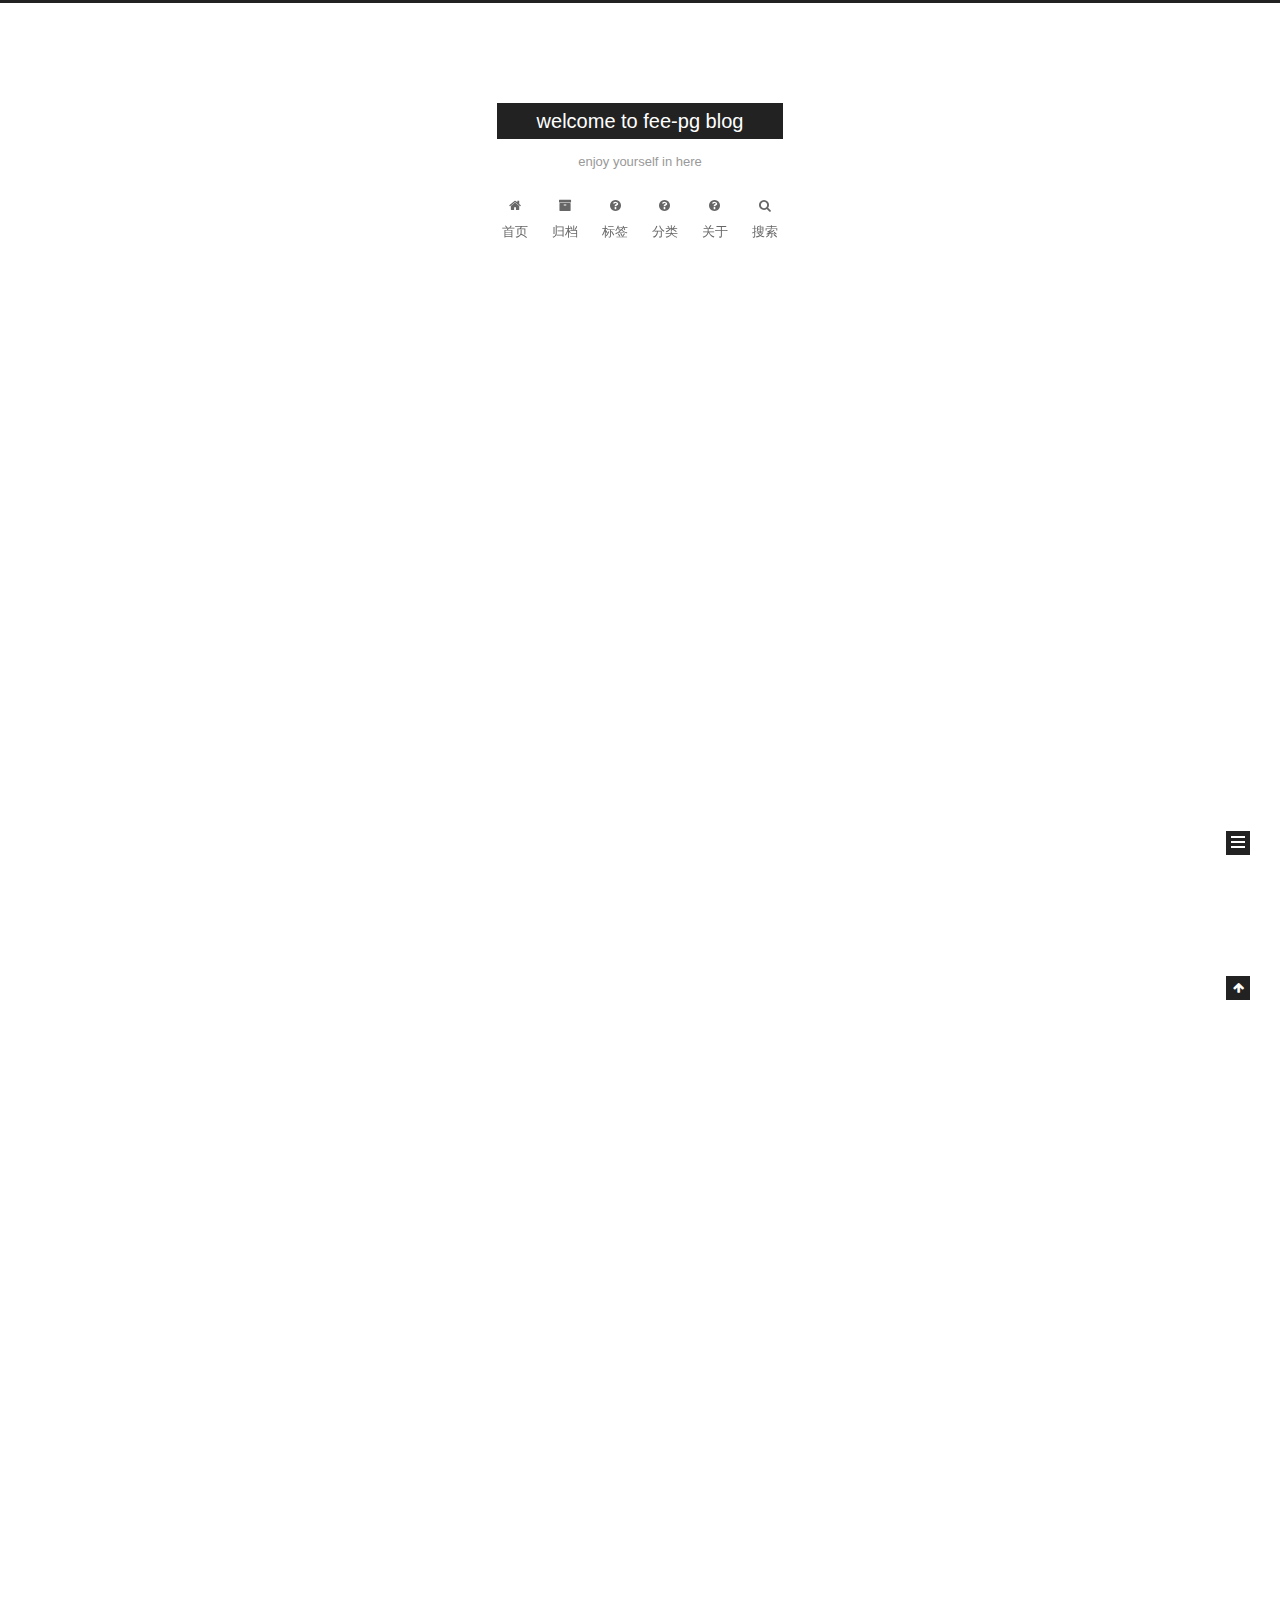
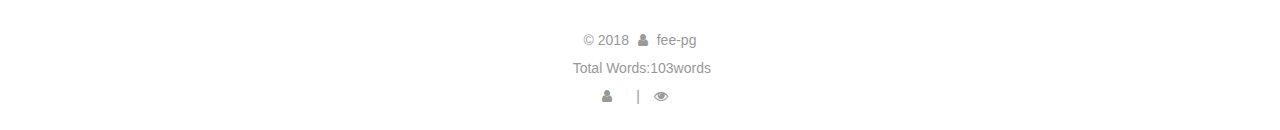
<file: index.html>
<!DOCTYPE html>



  


<html class="theme-next muse use-motion" lang="zh-Hans">
<head>
  <meta charset="UTF-8"/>
<meta http-equiv="X-UA-Compatible" content="IE=edge" />
<meta name="viewport" content="width=device-width, initial-scale=1, maximum-scale=1"/>
<meta name="theme-color" content="#222">



  
  
    
    
  <script src="/lib/pace/pace.min.js?v=1.0.2"></script>
  <link href="/lib/pace/pace-theme-minimal.min.css?v=1.0.2" rel="stylesheet">







<meta http-equiv="Cache-Control" content="no-transform" />
<meta http-equiv="Cache-Control" content="no-siteapp" />
















  
  
  <link href="/lib/fancybox/source/jquery.fancybox.css?v=2.1.5" rel="stylesheet" type="text/css" />







<link href="/lib/font-awesome/css/font-awesome.min.css?v=4.6.2" rel="stylesheet" type="text/css" />

<link href="/css/main.css?v=5.1.4" rel="stylesheet" type="text/css" />



  <link rel="icon" type="image/png" sizes="32x32" href="/images/favicon.ico?v=5.1.4">


  <link rel="icon" type="image/png" sizes="16x16" href="/images/favicon.ico?v=5.1.4">






  <meta name="keywords" content="Hexo, NexT" />










<meta name="description" content="just a personal blog to write something i want to">
<meta name="keywords" content="web | front-end | hexo | blog">
<meta property="og:type" content="website">
<meta property="og:title" content="welcome to fee-pg blog">
<meta property="og:url" content="http://yoursite.com/index.html">
<meta property="og:site_name" content="welcome to fee-pg blog">
<meta property="og:description" content="just a personal blog to write something i want to">
<meta property="og:locale" content="zh-Hans">
<meta name="twitter:card" content="summary">
<meta name="twitter:title" content="welcome to fee-pg blog">
<meta name="twitter:description" content="just a personal blog to write something i want to">



<script type="text/javascript" id="hexo.configurations">
  var NexT = window.NexT || {};
  var CONFIG = {
    root: '/',
    scheme: 'Muse',
    version: '5.1.4',
    sidebar: {"position":"left","display":"post","offset":12,"b2t":false,"scrollpercent":false,"onmobile":false},
    fancybox: true,
    tabs: true,
    motion: {"enable":true,"async":false,"transition":{"post_block":"fadeIn","post_header":"slideDownIn","post_body":"slideDownIn","coll_header":"slideLeftIn","sidebar":"slideUpIn"}},
    duoshuo: {
      userId: '0',
      author: '博主'
    },
    algolia: {
      applicationID: '',
      apiKey: '',
      indexName: '',
      hits: {"per_page":10},
      labels: {"input_placeholder":"Search for Posts","hits_empty":"We didn't find any results for the search: ${query}","hits_stats":"${hits} results found in ${time} ms"}
    }
  };
</script>



  <link rel="canonical" href="http://yoursite.com/"/>





  <title>welcome to fee-pg blog</title>
  








  
  <!-- 页面隐藏时title的调皮玩法 -->
  <script>
	var originTitle = document.title;
	var st;
	document.addEventListener("visibilitychange", function(){
		if(document.hidden){
			document.title = "(つェ⊂)我藏好了哦";
			clearTimeout(st);
		} else {
			document.title = "(*´∇｀*)  被你发现啦嘻嘻~" + originTitle;
			st = setTimeout(function() {
				document.title = originTitle;
			},4000);
		}
	})
  </script>
  
</head>

<body itemscope itemtype="http://schema.org/WebPage" lang="zh-Hans">

  
  
    
  

  <div class="container sidebar-position-left 
  page-home">
    <div class="headband"></div>

    <header id="header" class="header" itemscope itemtype="http://schema.org/WPHeader">
      <div class="header-inner"><div class="site-brand-wrapper">
  <div class="site-meta ">
    

    <div class="custom-logo-site-title">
      <a href="/"  class="brand" rel="start">
        <span class="logo-line-before"><i></i></span>
        <span class="site-title">welcome to fee-pg blog</span>
        <span class="logo-line-after"><i></i></span>
      </a>
    </div>
      
        <p class="site-subtitle">enjoy yourself in here</p>
      
  </div>

  <div class="site-nav-toggle">
    <button>
      <span class="btn-bar"></span>
      <span class="btn-bar"></span>
      <span class="btn-bar"></span>
    </button>
  </div>
</div>

<nav class="site-nav">
  

  
    <ul id="menu" class="menu">
      
        
        <li class="menu-item menu-item-home">
          <a href="/" rel="section">
            
              <i class="menu-item-icon fa fa-fw fa-home"></i> <br />
            
            首页
          </a>
        </li>
      
        
        <li class="menu-item menu-item-archives">
          <a href="/archives/" rel="section">
            
              <i class="menu-item-icon fa fa-fw fa-archive"></i> <br />
            
            归档
          </a>
        </li>
      
        
        <li class="menu-item menu-item-tags">
          <a href="/tags" rel="section">
            
              <i class="menu-item-icon fa fa-fw fa-question-circle"></i> <br />
            
            标签
          </a>
        </li>
      
        
        <li class="menu-item menu-item-categories">
          <a href="/categories" rel="section">
            
              <i class="menu-item-icon fa fa-fw fa-question-circle"></i> <br />
            
            分类
          </a>
        </li>
      
        
        <li class="menu-item menu-item-about">
          <a href="/about" rel="section">
            
              <i class="menu-item-icon fa fa-fw fa-question-circle"></i> <br />
            
            关于
          </a>
        </li>
      

      
        <li class="menu-item menu-item-search">
          
            <a href="javascript:;" class="popup-trigger">
          
            
              <i class="menu-item-icon fa fa-search fa-fw"></i> <br />
            
            搜索
          </a>
        </li>
      
    </ul>
  

  
    <div class="site-search">
      
  <div class="popup search-popup local-search-popup">
  <div class="local-search-header clearfix">
    <span class="search-icon">
      <i class="fa fa-search"></i>
    </span>
    <span class="popup-btn-close">
      <i class="fa fa-times-circle"></i>
    </span>
    <div class="local-search-input-wrapper">
      <input autocomplete="off"
             placeholder="搜索..." spellcheck="false"
             type="text" id="local-search-input">
    </div>
  </div>
  <div id="local-search-result"></div>
</div>



    </div>
  
</nav>



 </div>
    </header>

    <main id="main" class="main">
      <div class="main-inner">
        <div class="content-wrap">
          <div id="content" class="content">
            
  <section id="posts" class="posts-expand">
    
      

  

  
  
  

  <article class="post post-type-normal" itemscope itemtype="http://schema.org/Article">
  
  
  
  <div class="post-block">
    <link itemprop="mainEntityOfPage" href="http://yoursite.com/2018/08/10/你好，Hexo/">

    <span hidden itemprop="author" itemscope itemtype="http://schema.org/Person">
      <meta itemprop="name" content="fee-pg">
      <meta itemprop="description" content="">
      <meta itemprop="image" content="/images/avatar.png">
    </span>

    <span hidden itemprop="publisher" itemscope itemtype="http://schema.org/Organization">
      <meta itemprop="name" content="welcome to fee-pg blog">
    </span>

    
      <header class="post-header">

        
        
          <h1 class="post-title" itemprop="name headline">
                
                <a class="post-title-link" href="/2018/08/10/你好，Hexo/" itemprop="url">你好，Hexo</a></h1>
        

        <div class="post-meta">
          <span class="post-time">
            
              <span class="post-meta-item-icon">
                <i class="fa fa-calendar-o"></i>
              </span>
              
                <span class="post-meta-item-text">发表于</span>
              
              <time title="创建于" itemprop="dateCreated datePublished" datetime="2018-08-10T22:25:22+08:00">
                2018-08-10
              </time>
            

            
              <span class="post-meta-divider">|</span>
            

            
              <span class="post-meta-item-icon">
                <i class="fa fa-calendar-check-o"></i>
              </span>
              
                <span class="post-meta-item-text">更新于&#58;</span>
              
              <time title="更新于" itemprop="dateModified" datetime="2018-08-10T22:32:01+08:00">
                2018-08-10
              </time>
            
          </span>

          

          
            
          

          
          

          

          

          

        </div>
      </header>
    

    
    
    
    <div class="post-body" itemprop="articleBody">

      
      

      
        
          
            <p>#使用Hexo是一件非常简单的事情
<a href="https://www.cnblogs.com/fengxiongZz/p/7707219.html" target="_blank" rel="noopener">参考链接：https://www.cnblogs.com/fengxiongZz/p/7707219.html</a></p>

          
        
      
    </div>
    
    
    

    

    

    

    <footer class="post-footer">
      

      

      

      
      
        <div class="post-eof"></div>
      
    </footer>
  </div>
  
  
  
  </article>


    
      

  

  
  
  

  <article class="post post-type-normal" itemscope itemtype="http://schema.org/Article">
  
  
  
  <div class="post-block">
    <link itemprop="mainEntityOfPage" href="http://yoursite.com/2018/08/10/hello-world/">

    <span hidden itemprop="author" itemscope itemtype="http://schema.org/Person">
      <meta itemprop="name" content="fee-pg">
      <meta itemprop="description" content="">
      <meta itemprop="image" content="/images/avatar.png">
    </span>

    <span hidden itemprop="publisher" itemscope itemtype="http://schema.org/Organization">
      <meta itemprop="name" content="welcome to fee-pg blog">
    </span>

    
      <header class="post-header">

        
        
          <h1 class="post-title" itemprop="name headline">
                
                <a class="post-title-link" href="/2018/08/10/hello-world/" itemprop="url">Hello World</a></h1>
        

        <div class="post-meta">
          <span class="post-time">
            
              <span class="post-meta-item-icon">
                <i class="fa fa-calendar-o"></i>
              </span>
              
                <span class="post-meta-item-text">发表于</span>
              
              <time title="创建于" itemprop="dateCreated datePublished" datetime="2018-08-10T21:35:41+08:00">
                2018-08-10
              </time>
            

            
              <span class="post-meta-divider">|</span>
            

            
              <span class="post-meta-item-icon">
                <i class="fa fa-calendar-check-o"></i>
              </span>
              
                <span class="post-meta-item-text">更新于&#58;</span>
              
              <time title="更新于" itemprop="dateModified" datetime="2018-08-10T21:35:41+08:00">
                2018-08-10
              </time>
            
          </span>

          

          
            
          

          
          

          

          

          

        </div>
      </header>
    

    
    
    
    <div class="post-body" itemprop="articleBody">

      
      

      
        
          
            <p>Welcome to <a href="https://hexo.io/" target="_blank" rel="noopener">Hexo</a>! This is your very first post. Check <a href="https://hexo.io/docs/" target="_blank" rel="noopener">documentation</a> for more info. If you get any problems when using Hexo, you can find the answer in <a href="https://hexo.io/docs/troubleshooting.html" target="_blank" rel="noopener">troubleshooting</a> or you can ask me on <a href="https://github.com/hexojs/hexo/issues" target="_blank" rel="noopener">GitHub</a>.</p>
<h2 id="quick-start">Quick Start</h2>
<h3 id="create-a-new-post">Create a new post</h3>
<figure class="highlight bash"><table><tr><td class="gutter"><pre><span class="line">1</span><br></pre></td><td class="code"><pre><span class="line">$ hexo new <span class="string">"My New Post"</span></span><br></pre></td></tr></table></figure>
<p>More info: <a href="https://hexo.io/docs/writing.html" target="_blank" rel="noopener">Writing</a></p>
<h3 id="run-server">Run server</h3>
<figure class="highlight bash"><table><tr><td class="gutter"><pre><span class="line">1</span><br></pre></td><td class="code"><pre><span class="line">$ hexo server</span><br></pre></td></tr></table></figure>
<p>More info: <a href="https://hexo.io/docs/server.html" target="_blank" rel="noopener">Server</a></p>
<h3 id="generate-static-files">Generate static files</h3>
<figure class="highlight bash"><table><tr><td class="gutter"><pre><span class="line">1</span><br></pre></td><td class="code"><pre><span class="line">$ hexo generate</span><br></pre></td></tr></table></figure>
<p>More info: <a href="https://hexo.io/docs/generating.html" target="_blank" rel="noopener">Generating</a></p>
<h3 id="deploy-to-remote-sites">Deploy to remote sites</h3>
<figure class="highlight bash"><table><tr><td class="gutter"><pre><span class="line">1</span><br></pre></td><td class="code"><pre><span class="line">$ hexo deploy</span><br></pre></td></tr></table></figure>
<p>More info: <a href="https://hexo.io/docs/deployment.html" target="_blank" rel="noopener">Deployment</a></p>

          
        
      
    </div>
    
    
    

    

    

    

    <footer class="post-footer">
      

      

      

      
      
        <div class="post-eof"></div>
      
    </footer>
  </div>
  
  
  
  </article>


    
  </section>

  


          </div>
          


          

        </div>
        
          
  
  <div class="sidebar-toggle">
    <div class="sidebar-toggle-line-wrap">
      <span class="sidebar-toggle-line sidebar-toggle-line-first"></span>
      <span class="sidebar-toggle-line sidebar-toggle-line-middle"></span>
      <span class="sidebar-toggle-line sidebar-toggle-line-last"></span>
    </div>
  </div>

  <aside id="sidebar" class="sidebar">
    
    <div class="sidebar-inner">

      

      

      <section class="site-overview-wrap sidebar-panel sidebar-panel-active">
        <div class="site-overview">
          <div class="site-author motion-element" itemprop="author" itemscope itemtype="http://schema.org/Person">
            
              <img class="site-author-image" itemprop="image"
                src="/images/avatar.png"
                alt="fee-pg" />
            
              <p class="site-author-name" itemprop="name">fee-pg</p>
              <p class="site-description motion-element" itemprop="description">just a personal blog to write something i want to</p>
          </div>

          <nav class="site-state motion-element">

            
              <div class="site-state-item site-state-posts">
              
                <a href="/archives/">
              
                  <span class="site-state-item-count">2</span>
                  <span class="site-state-item-name">日志</span>
                </a>
              </div>
            

            

            

          </nav>

          

          

          
          
            <div class="cc-license motion-element" itemprop="license">
              <a href="https://creativecommons.org/licenses/by/4.0/" class="cc-opacity" target="_blank">
                <img src="/images/cc-by.svg" alt="Creative Commons" />
              </a>
            </div>
          

          
          

          

        </div>
      </section>

      

      

    </div>
  </aside>


        
      </div>
    </main>

    <footer id="footer" class="footer">
      <div class="footer-inner">
        <div class="copyright">&copy; <span itemprop="copyrightYear">2018</span>
  <span class="with-love">
    <i class="fa fa-user"></i>
  </span>
  <span class="author" itemprop="copyrightHolder">fee-pg</span>

  
</div>

<!--
  <div class="powered-by">由 <a class="theme-link" target="_blank" href="https://hexo.io">Hexo</a> 强力驱动</div>



  <span class="post-meta-divider">|</span>



  <div class="theme-info">主题 &mdash; <a class="theme-link" target="_blank" href="https://github.com/iissnan/hexo-theme-next">NexT.Muse</a> v5.1.4</div>
-->



<div class="theme-info">
  <div class="powered-by"></div>
  <span class="post-count">Total Words:103words</span>
</div>
        
<div class="busuanzi-count">
  <script async src="https://dn-lbstatics.qbox.me/busuanzi/2.3/busuanzi.pure.mini.js"></script>

  
    <span class="site-uv">
      <i class="fa fa-user"></i>
      <span class="busuanzi-value" id="busuanzi_value_site_uv"></span>
      
    </span>
  

  
    <span class="site-pv">
      <i class="fa fa-eye"></i>
      <span class="busuanzi-value" id="busuanzi_value_site_pv"></span>
      
    </span>
  
</div>








        
      </div>
    </footer>

    
      <div class="back-to-top">
        <i class="fa fa-arrow-up"></i>
        
      </div>
    

    

  </div>

  

<script type="text/javascript">
  if (Object.prototype.toString.call(window.Promise) !== '[object Function]') {
    window.Promise = null;
  }
</script>









  












  
  
    <script type="text/javascript" src="/lib/jquery/index.js?v=2.1.3"></script>
  

  
  
    <script type="text/javascript" src="/lib/fastclick/lib/fastclick.min.js?v=1.0.6"></script>
  

  
  
    <script type="text/javascript" src="/lib/jquery_lazyload/jquery.lazyload.js?v=1.9.7"></script>
  

  
  
    <script type="text/javascript" src="/lib/velocity/velocity.min.js?v=1.2.1"></script>
  

  
  
    <script type="text/javascript" src="/lib/velocity/velocity.ui.min.js?v=1.2.1"></script>
  

  
  
    <script type="text/javascript" src="/lib/fancybox/source/jquery.fancybox.pack.js?v=2.1.5"></script>
  


  


  <script type="text/javascript" src="/js/src/utils.js?v=5.1.4"></script>

  <script type="text/javascript" src="/js/src/motion.js?v=5.1.4"></script>



  
  

  

  


  <script type="text/javascript" src="/js/src/bootstrap.js?v=5.1.4"></script>



  


  




	





  





  












  

  <script type="text/javascript">
    // Popup Window;
    var isfetched = false;
    var isXml = true;
    // Search DB path;
    var search_path = "search.xml";
    if (search_path.length === 0) {
      search_path = "search.xml";
    } else if (/json$/i.test(search_path)) {
      isXml = false;
    }
    var path = "/" + search_path;
    // monitor main search box;

    var onPopupClose = function (e) {
      $('.popup').hide();
      $('#local-search-input').val('');
      $('.search-result-list').remove();
      $('#no-result').remove();
      $(".local-search-pop-overlay").remove();
      $('body').css('overflow', '');
    }

    function proceedsearch() {
      $("body")
        .append('<div class="search-popup-overlay local-search-pop-overlay"></div>')
        .css('overflow', 'hidden');
      $('.search-popup-overlay').click(onPopupClose);
      $('.popup').toggle();
      var $localSearchInput = $('#local-search-input');
      $localSearchInput.attr("autocapitalize", "none");
      $localSearchInput.attr("autocorrect", "off");
      $localSearchInput.focus();
    }

    // search function;
    var searchFunc = function(path, search_id, content_id) {
      'use strict';

      // start loading animation
      $("body")
        .append('<div class="search-popup-overlay local-search-pop-overlay">' +
          '<div id="search-loading-icon">' +
          '<i class="fa fa-spinner fa-pulse fa-5x fa-fw"></i>' +
          '</div>' +
          '</div>')
        .css('overflow', 'hidden');
      $("#search-loading-icon").css('margin', '20% auto 0 auto').css('text-align', 'center');

      $.ajax({
        url: path,
        dataType: isXml ? "xml" : "json",
        async: true,
        success: function(res) {
          // get the contents from search data
          isfetched = true;
          $('.popup').detach().appendTo('.header-inner');
          var datas = isXml ? $("entry", res).map(function() {
            return {
              title: $("title", this).text(),
              content: $("content",this).text(),
              url: $("url" , this).text()
            };
          }).get() : res;
          var input = document.getElementById(search_id);
          var resultContent = document.getElementById(content_id);
          var inputEventFunction = function() {
            var searchText = input.value.trim().toLowerCase();
            var keywords = searchText.split(/[\s\-]+/);
            if (keywords.length > 1) {
              keywords.push(searchText);
            }
            var resultItems = [];
            if (searchText.length > 0) {
              // perform local searching
              datas.forEach(function(data) {
                var isMatch = false;
                var hitCount = 0;
                var searchTextCount = 0;
                var title = data.title.trim();
                var titleInLowerCase = title.toLowerCase();
                var content = data.content.trim().replace(/<[^>]+>/g,"");
                var contentInLowerCase = content.toLowerCase();
                var articleUrl = decodeURIComponent(data.url);
                var indexOfTitle = [];
                var indexOfContent = [];
                // only match articles with not empty titles
                if(title != '') {
                  keywords.forEach(function(keyword) {
                    function getIndexByWord(word, text, caseSensitive) {
                      var wordLen = word.length;
                      if (wordLen === 0) {
                        return [];
                      }
                      var startPosition = 0, position = [], index = [];
                      if (!caseSensitive) {
                        text = text.toLowerCase();
                        word = word.toLowerCase();
                      }
                      while ((position = text.indexOf(word, startPosition)) > -1) {
                        index.push({position: position, word: word});
                        startPosition = position + wordLen;
                      }
                      return index;
                    }

                    indexOfTitle = indexOfTitle.concat(getIndexByWord(keyword, titleInLowerCase, false));
                    indexOfContent = indexOfContent.concat(getIndexByWord(keyword, contentInLowerCase, false));
                  });
                  if (indexOfTitle.length > 0 || indexOfContent.length > 0) {
                    isMatch = true;
                    hitCount = indexOfTitle.length + indexOfContent.length;
                  }
                }

                // show search results

                if (isMatch) {
                  // sort index by position of keyword

                  [indexOfTitle, indexOfContent].forEach(function (index) {
                    index.sort(function (itemLeft, itemRight) {
                      if (itemRight.position !== itemLeft.position) {
                        return itemRight.position - itemLeft.position;
                      } else {
                        return itemLeft.word.length - itemRight.word.length;
                      }
                    });
                  });

                  // merge hits into slices

                  function mergeIntoSlice(text, start, end, index) {
                    var item = index[index.length - 1];
                    var position = item.position;
                    var word = item.word;
                    var hits = [];
                    var searchTextCountInSlice = 0;
                    while (position + word.length <= end && index.length != 0) {
                      if (word === searchText) {
                        searchTextCountInSlice++;
                      }
                      hits.push({position: position, length: word.length});
                      var wordEnd = position + word.length;

                      // move to next position of hit

                      index.pop();
                      while (index.length != 0) {
                        item = index[index.length - 1];
                        position = item.position;
                        word = item.word;
                        if (wordEnd > position) {
                          index.pop();
                        } else {
                          break;
                        }
                      }
                    }
                    searchTextCount += searchTextCountInSlice;
                    return {
                      hits: hits,
                      start: start,
                      end: end,
                      searchTextCount: searchTextCountInSlice
                    };
                  }

                  var slicesOfTitle = [];
                  if (indexOfTitle.length != 0) {
                    slicesOfTitle.push(mergeIntoSlice(title, 0, title.length, indexOfTitle));
                  }

                  var slicesOfContent = [];
                  while (indexOfContent.length != 0) {
                    var item = indexOfContent[indexOfContent.length - 1];
                    var position = item.position;
                    var word = item.word;
                    // cut out 100 characters
                    var start = position - 20;
                    var end = position + 80;
                    if(start < 0){
                      start = 0;
                    }
                    if (end < position + word.length) {
                      end = position + word.length;
                    }
                    if(end > content.length){
                      end = content.length;
                    }
                    slicesOfContent.push(mergeIntoSlice(content, start, end, indexOfContent));
                  }

                  // sort slices in content by search text's count and hits' count

                  slicesOfContent.sort(function (sliceLeft, sliceRight) {
                    if (sliceLeft.searchTextCount !== sliceRight.searchTextCount) {
                      return sliceRight.searchTextCount - sliceLeft.searchTextCount;
                    } else if (sliceLeft.hits.length !== sliceRight.hits.length) {
                      return sliceRight.hits.length - sliceLeft.hits.length;
                    } else {
                      return sliceLeft.start - sliceRight.start;
                    }
                  });

                  // select top N slices in content

                  var upperBound = parseInt('1');
                  if (upperBound >= 0) {
                    slicesOfContent = slicesOfContent.slice(0, upperBound);
                  }

                  // highlight title and content

                  function highlightKeyword(text, slice) {
                    var result = '';
                    var prevEnd = slice.start;
                    slice.hits.forEach(function (hit) {
                      result += text.substring(prevEnd, hit.position);
                      var end = hit.position + hit.length;
                      result += '<b class="search-keyword">' + text.substring(hit.position, end) + '</b>';
                      prevEnd = end;
                    });
                    result += text.substring(prevEnd, slice.end);
                    return result;
                  }

                  var resultItem = '';

                  if (slicesOfTitle.length != 0) {
                    resultItem += "<li><a href='" + articleUrl + "' class='search-result-title'>" + highlightKeyword(title, slicesOfTitle[0]) + "</a>";
                  } else {
                    resultItem += "<li><a href='" + articleUrl + "' class='search-result-title'>" + title + "</a>";
                  }

                  slicesOfContent.forEach(function (slice) {
                    resultItem += "<a href='" + articleUrl + "'>" +
                      "<p class=\"search-result\">" + highlightKeyword(content, slice) +
                      "...</p>" + "</a>";
                  });

                  resultItem += "</li>";
                  resultItems.push({
                    item: resultItem,
                    searchTextCount: searchTextCount,
                    hitCount: hitCount,
                    id: resultItems.length
                  });
                }
              })
            };
            if (keywords.length === 1 && keywords[0] === "") {
              resultContent.innerHTML = '<div id="no-result"><i class="fa fa-search fa-5x" /></div>'
            } else if (resultItems.length === 0) {
              resultContent.innerHTML = '<div id="no-result"><i class="fa fa-frown-o fa-5x" /></div>'
            } else {
              resultItems.sort(function (resultLeft, resultRight) {
                if (resultLeft.searchTextCount !== resultRight.searchTextCount) {
                  return resultRight.searchTextCount - resultLeft.searchTextCount;
                } else if (resultLeft.hitCount !== resultRight.hitCount) {
                  return resultRight.hitCount - resultLeft.hitCount;
                } else {
                  return resultRight.id - resultLeft.id;
                }
              });
              var searchResultList = '<ul class=\"search-result-list\">';
              resultItems.forEach(function (result) {
                searchResultList += result.item;
              })
              searchResultList += "</ul>";
              resultContent.innerHTML = searchResultList;
            }
          }

          if ('auto' === 'auto') {
            input.addEventListener('input', inputEventFunction);
          } else {
            $('.search-icon').click(inputEventFunction);
            input.addEventListener('keypress', function (event) {
              if (event.keyCode === 13) {
                inputEventFunction();
              }
            });
          }

          // remove loading animation
          $(".local-search-pop-overlay").remove();
          $('body').css('overflow', '');

          proceedsearch();
        }
      });
    }

    // handle and trigger popup window;
    $('.popup-trigger').click(function(e) {
      e.stopPropagation();
      if (isfetched === false) {
        searchFunc(path, 'local-search-input', 'local-search-result');
      } else {
        proceedsearch();
      };
    });

    $('.popup-btn-close').click(onPopupClose);
    $('.popup').click(function(e){
      e.stopPropagation();
    });
    $(document).on('keyup', function (event) {
      var shouldDismissSearchPopup = event.which === 27 &&
        $('.search-popup').is(':visible');
      if (shouldDismissSearchPopup) {
        onPopupClose();
      }
    });
  </script>





  

  

  

  
  

  

  

  

</body>
</html>
<!-- ҳ����С���� -->
<script type="text/javascript" src="/js/src/love.js"></script>
</file>
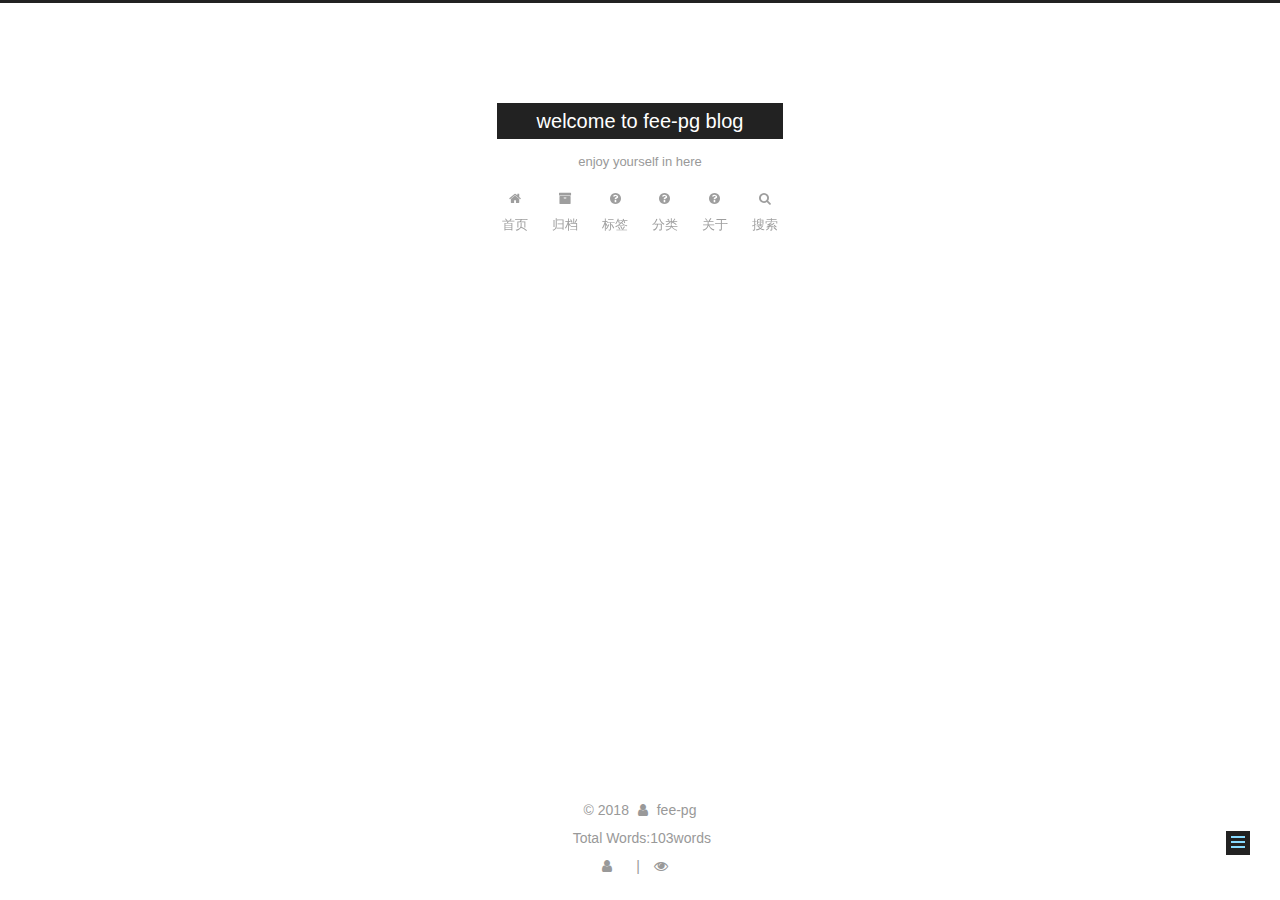
<file: about/index.html>
<!DOCTYPE html>



  


<html class="theme-next muse use-motion" lang="zh-Hans">
<head>
  <meta charset="UTF-8"/>
<meta http-equiv="X-UA-Compatible" content="IE=edge" />
<meta name="viewport" content="width=device-width, initial-scale=1, maximum-scale=1"/>
<meta name="theme-color" content="#222">



  
  
    
    
  <script src="/lib/pace/pace.min.js?v=1.0.2"></script>
  <link href="/lib/pace/pace-theme-minimal.min.css?v=1.0.2" rel="stylesheet">







<meta http-equiv="Cache-Control" content="no-transform" />
<meta http-equiv="Cache-Control" content="no-siteapp" />
















  
  
  <link href="/lib/fancybox/source/jquery.fancybox.css?v=2.1.5" rel="stylesheet" type="text/css" />







<link href="/lib/font-awesome/css/font-awesome.min.css?v=4.6.2" rel="stylesheet" type="text/css" />

<link href="/css/main.css?v=5.1.4" rel="stylesheet" type="text/css" />



  <link rel="icon" type="image/png" sizes="32x32" href="/images/favicon.ico?v=5.1.4">


  <link rel="icon" type="image/png" sizes="16x16" href="/images/favicon.ico?v=5.1.4">






  <meta name="keywords" content="Hexo, NexT" />










<meta name="description" content="just a personal blog to write something i want to">
<meta name="keywords" content="web | front-end | hexo | blog">
<meta property="og:type" content="website">
<meta property="og:title" content="about">
<meta property="og:url" content="http://yoursite.com/about/index.html">
<meta property="og:site_name" content="welcome to fee-pg blog">
<meta property="og:description" content="just a personal blog to write something i want to">
<meta property="og:locale" content="zh-Hans">
<meta property="og:updated_time" content="2018-08-13T09:12:44.814Z">
<meta name="twitter:card" content="summary">
<meta name="twitter:title" content="about">
<meta name="twitter:description" content="just a personal blog to write something i want to">



<script type="text/javascript" id="hexo.configurations">
  var NexT = window.NexT || {};
  var CONFIG = {
    root: '/',
    scheme: 'Muse',
    version: '5.1.4',
    sidebar: {"position":"left","display":"post","offset":12,"b2t":false,"scrollpercent":false,"onmobile":false},
    fancybox: true,
    tabs: true,
    motion: {"enable":true,"async":false,"transition":{"post_block":"fadeIn","post_header":"slideDownIn","post_body":"slideDownIn","coll_header":"slideLeftIn","sidebar":"slideUpIn"}},
    duoshuo: {
      userId: '0',
      author: '博主'
    },
    algolia: {
      applicationID: '',
      apiKey: '',
      indexName: '',
      hits: {"per_page":10},
      labels: {"input_placeholder":"Search for Posts","hits_empty":"We didn't find any results for the search: ${query}","hits_stats":"${hits} results found in ${time} ms"}
    }
  };
</script>



  <link rel="canonical" href="http://yoursite.com/about/"/>





  <title>about | welcome to fee-pg blog</title>
  








  
  <!-- 页面隐藏时title的调皮玩法 -->
  <script>
	var originTitle = document.title;
	var st;
	document.addEventListener("visibilitychange", function(){
		if(document.hidden){
			document.title = "(つェ⊂)我藏好了哦";
			clearTimeout(st);
		} else {
			document.title = "(*´∇｀*)  被你发现啦嘻嘻~" + originTitle;
			st = setTimeout(function() {
				document.title = originTitle;
			},4000);
		}
	})
  </script>
  
</head>

<body itemscope itemtype="http://schema.org/WebPage" lang="zh-Hans">

  
  
    
  

  <div class="container sidebar-position-left page-post-detail">
    <div class="headband"></div>

    <header id="header" class="header" itemscope itemtype="http://schema.org/WPHeader">
      <div class="header-inner"><div class="site-brand-wrapper">
  <div class="site-meta ">
    

    <div class="custom-logo-site-title">
      <a href="/"  class="brand" rel="start">
        <span class="logo-line-before"><i></i></span>
        <span class="site-title">welcome to fee-pg blog</span>
        <span class="logo-line-after"><i></i></span>
      </a>
    </div>
      
        <p class="site-subtitle">enjoy yourself in here</p>
      
  </div>

  <div class="site-nav-toggle">
    <button>
      <span class="btn-bar"></span>
      <span class="btn-bar"></span>
      <span class="btn-bar"></span>
    </button>
  </div>
</div>

<nav class="site-nav">
  

  
    <ul id="menu" class="menu">
      
        
        <li class="menu-item menu-item-home">
          <a href="/" rel="section">
            
              <i class="menu-item-icon fa fa-fw fa-home"></i> <br />
            
            首页
          </a>
        </li>
      
        
        <li class="menu-item menu-item-archives">
          <a href="/archives/" rel="section">
            
              <i class="menu-item-icon fa fa-fw fa-archive"></i> <br />
            
            归档
          </a>
        </li>
      
        
        <li class="menu-item menu-item-tags">
          <a href="/tags" rel="section">
            
              <i class="menu-item-icon fa fa-fw fa-question-circle"></i> <br />
            
            标签
          </a>
        </li>
      
        
        <li class="menu-item menu-item-categories">
          <a href="/categories" rel="section">
            
              <i class="menu-item-icon fa fa-fw fa-question-circle"></i> <br />
            
            分类
          </a>
        </li>
      
        
        <li class="menu-item menu-item-about">
          <a href="/about" rel="section">
            
              <i class="menu-item-icon fa fa-fw fa-question-circle"></i> <br />
            
            关于
          </a>
        </li>
      

      
        <li class="menu-item menu-item-search">
          
            <a href="javascript:;" class="popup-trigger">
          
            
              <i class="menu-item-icon fa fa-search fa-fw"></i> <br />
            
            搜索
          </a>
        </li>
      
    </ul>
  

  
    <div class="site-search">
      
  <div class="popup search-popup local-search-popup">
  <div class="local-search-header clearfix">
    <span class="search-icon">
      <i class="fa fa-search"></i>
    </span>
    <span class="popup-btn-close">
      <i class="fa fa-times-circle"></i>
    </span>
    <div class="local-search-input-wrapper">
      <input autocomplete="off"
             placeholder="搜索..." spellcheck="false"
             type="text" id="local-search-input">
    </div>
  </div>
  <div id="local-search-result"></div>
</div>



    </div>
  
</nav>



 </div>
    </header>

    <main id="main" class="main">
      <div class="main-inner">
        <div class="content-wrap">
          <div id="content" class="content">
            

  <div id="posts" class="posts-expand">
    
    
    
    <div class="post-block page">
      <header class="post-header">

	<h1 class="post-title" itemprop="name headline">about</h1>



</header>

      
      
      
      <div class="post-body">
        
        
          
        
      </div>
      
      
      
    </div>
    
    
    
  </div>


          </div>
          


          

  



        </div>
        
          
  
  <div class="sidebar-toggle">
    <div class="sidebar-toggle-line-wrap">
      <span class="sidebar-toggle-line sidebar-toggle-line-first"></span>
      <span class="sidebar-toggle-line sidebar-toggle-line-middle"></span>
      <span class="sidebar-toggle-line sidebar-toggle-line-last"></span>
    </div>
  </div>

  <aside id="sidebar" class="sidebar">
    
    <div class="sidebar-inner">

      

      

      <section class="site-overview-wrap sidebar-panel sidebar-panel-active">
        <div class="site-overview">
          <div class="site-author motion-element" itemprop="author" itemscope itemtype="http://schema.org/Person">
            
              <img class="site-author-image" itemprop="image"
                src="/images/avatar.png"
                alt="fee-pg" />
            
              <p class="site-author-name" itemprop="name">fee-pg</p>
              <p class="site-description motion-element" itemprop="description">just a personal blog to write something i want to</p>
          </div>

          <nav class="site-state motion-element">

            
              <div class="site-state-item site-state-posts">
              
                <a href="/archives/">
              
                  <span class="site-state-item-count">2</span>
                  <span class="site-state-item-name">日志</span>
                </a>
              </div>
            

            

            

          </nav>

          

          

          
          
            <div class="cc-license motion-element" itemprop="license">
              <a href="https://creativecommons.org/licenses/by/4.0/" class="cc-opacity" target="_blank">
                <img src="/images/cc-by.svg" alt="Creative Commons" />
              </a>
            </div>
          

          
          

          

        </div>
      </section>

      

      

    </div>
  </aside>


        
      </div>
    </main>

    <footer id="footer" class="footer">
      <div class="footer-inner">
        <div class="copyright">&copy; <span itemprop="copyrightYear">2018</span>
  <span class="with-love">
    <i class="fa fa-user"></i>
  </span>
  <span class="author" itemprop="copyrightHolder">fee-pg</span>

  
</div>

<!--
  <div class="powered-by">由 <a class="theme-link" target="_blank" href="https://hexo.io">Hexo</a> 强力驱动</div>



  <span class="post-meta-divider">|</span>



  <div class="theme-info">主题 &mdash; <a class="theme-link" target="_blank" href="https://github.com/iissnan/hexo-theme-next">NexT.Muse</a> v5.1.4</div>
-->



<div class="theme-info">
  <div class="powered-by"></div>
  <span class="post-count">Total Words:103words</span>
</div>
        
<div class="busuanzi-count">
  <script async src="https://dn-lbstatics.qbox.me/busuanzi/2.3/busuanzi.pure.mini.js"></script>

  
    <span class="site-uv">
      <i class="fa fa-user"></i>
      <span class="busuanzi-value" id="busuanzi_value_site_uv"></span>
      
    </span>
  

  
    <span class="site-pv">
      <i class="fa fa-eye"></i>
      <span class="busuanzi-value" id="busuanzi_value_site_pv"></span>
      
    </span>
  
</div>








        
      </div>
    </footer>

    
      <div class="back-to-top">
        <i class="fa fa-arrow-up"></i>
        
      </div>
    

    

  </div>

  

<script type="text/javascript">
  if (Object.prototype.toString.call(window.Promise) !== '[object Function]') {
    window.Promise = null;
  }
</script>









  












  
  
    <script type="text/javascript" src="/lib/jquery/index.js?v=2.1.3"></script>
  

  
  
    <script type="text/javascript" src="/lib/fastclick/lib/fastclick.min.js?v=1.0.6"></script>
  

  
  
    <script type="text/javascript" src="/lib/jquery_lazyload/jquery.lazyload.js?v=1.9.7"></script>
  

  
  
    <script type="text/javascript" src="/lib/velocity/velocity.min.js?v=1.2.1"></script>
  

  
  
    <script type="text/javascript" src="/lib/velocity/velocity.ui.min.js?v=1.2.1"></script>
  

  
  
    <script type="text/javascript" src="/lib/fancybox/source/jquery.fancybox.pack.js?v=2.1.5"></script>
  


  


  <script type="text/javascript" src="/js/src/utils.js?v=5.1.4"></script>

  <script type="text/javascript" src="/js/src/motion.js?v=5.1.4"></script>



  
  

  
  <script type="text/javascript" src="/js/src/scrollspy.js?v=5.1.4"></script>
<script type="text/javascript" src="/js/src/post-details.js?v=5.1.4"></script>



  


  <script type="text/javascript" src="/js/src/bootstrap.js?v=5.1.4"></script>



  


  




	





  





  












  

  <script type="text/javascript">
    // Popup Window;
    var isfetched = false;
    var isXml = true;
    // Search DB path;
    var search_path = "search.xml";
    if (search_path.length === 0) {
      search_path = "search.xml";
    } else if (/json$/i.test(search_path)) {
      isXml = false;
    }
    var path = "/" + search_path;
    // monitor main search box;

    var onPopupClose = function (e) {
      $('.popup').hide();
      $('#local-search-input').val('');
      $('.search-result-list').remove();
      $('#no-result').remove();
      $(".local-search-pop-overlay").remove();
      $('body').css('overflow', '');
    }

    function proceedsearch() {
      $("body")
        .append('<div class="search-popup-overlay local-search-pop-overlay"></div>')
        .css('overflow', 'hidden');
      $('.search-popup-overlay').click(onPopupClose);
      $('.popup').toggle();
      var $localSearchInput = $('#local-search-input');
      $localSearchInput.attr("autocapitalize", "none");
      $localSearchInput.attr("autocorrect", "off");
      $localSearchInput.focus();
    }

    // search function;
    var searchFunc = function(path, search_id, content_id) {
      'use strict';

      // start loading animation
      $("body")
        .append('<div class="search-popup-overlay local-search-pop-overlay">' +
          '<div id="search-loading-icon">' +
          '<i class="fa fa-spinner fa-pulse fa-5x fa-fw"></i>' +
          '</div>' +
          '</div>')
        .css('overflow', 'hidden');
      $("#search-loading-icon").css('margin', '20% auto 0 auto').css('text-align', 'center');

      $.ajax({
        url: path,
        dataType: isXml ? "xml" : "json",
        async: true,
        success: function(res) {
          // get the contents from search data
          isfetched = true;
          $('.popup').detach().appendTo('.header-inner');
          var datas = isXml ? $("entry", res).map(function() {
            return {
              title: $("title", this).text(),
              content: $("content",this).text(),
              url: $("url" , this).text()
            };
          }).get() : res;
          var input = document.getElementById(search_id);
          var resultContent = document.getElementById(content_id);
          var inputEventFunction = function() {
            var searchText = input.value.trim().toLowerCase();
            var keywords = searchText.split(/[\s\-]+/);
            if (keywords.length > 1) {
              keywords.push(searchText);
            }
            var resultItems = [];
            if (searchText.length > 0) {
              // perform local searching
              datas.forEach(function(data) {
                var isMatch = false;
                var hitCount = 0;
                var searchTextCount = 0;
                var title = data.title.trim();
                var titleInLowerCase = title.toLowerCase();
                var content = data.content.trim().replace(/<[^>]+>/g,"");
                var contentInLowerCase = content.toLowerCase();
                var articleUrl = decodeURIComponent(data.url);
                var indexOfTitle = [];
                var indexOfContent = [];
                // only match articles with not empty titles
                if(title != '') {
                  keywords.forEach(function(keyword) {
                    function getIndexByWord(word, text, caseSensitive) {
                      var wordLen = word.length;
                      if (wordLen === 0) {
                        return [];
                      }
                      var startPosition = 0, position = [], index = [];
                      if (!caseSensitive) {
                        text = text.toLowerCase();
                        word = word.toLowerCase();
                      }
                      while ((position = text.indexOf(word, startPosition)) > -1) {
                        index.push({position: position, word: word});
                        startPosition = position + wordLen;
                      }
                      return index;
                    }

                    indexOfTitle = indexOfTitle.concat(getIndexByWord(keyword, titleInLowerCase, false));
                    indexOfContent = indexOfContent.concat(getIndexByWord(keyword, contentInLowerCase, false));
                  });
                  if (indexOfTitle.length > 0 || indexOfContent.length > 0) {
                    isMatch = true;
                    hitCount = indexOfTitle.length + indexOfContent.length;
                  }
                }

                // show search results

                if (isMatch) {
                  // sort index by position of keyword

                  [indexOfTitle, indexOfContent].forEach(function (index) {
                    index.sort(function (itemLeft, itemRight) {
                      if (itemRight.position !== itemLeft.position) {
                        return itemRight.position - itemLeft.position;
                      } else {
                        return itemLeft.word.length - itemRight.word.length;
                      }
                    });
                  });

                  // merge hits into slices

                  function mergeIntoSlice(text, start, end, index) {
                    var item = index[index.length - 1];
                    var position = item.position;
                    var word = item.word;
                    var hits = [];
                    var searchTextCountInSlice = 0;
                    while (position + word.length <= end && index.length != 0) {
                      if (word === searchText) {
                        searchTextCountInSlice++;
                      }
                      hits.push({position: position, length: word.length});
                      var wordEnd = position + word.length;

                      // move to next position of hit

                      index.pop();
                      while (index.length != 0) {
                        item = index[index.length - 1];
                        position = item.position;
                        word = item.word;
                        if (wordEnd > position) {
                          index.pop();
                        } else {
                          break;
                        }
                      }
                    }
                    searchTextCount += searchTextCountInSlice;
                    return {
                      hits: hits,
                      start: start,
                      end: end,
                      searchTextCount: searchTextCountInSlice
                    };
                  }

                  var slicesOfTitle = [];
                  if (indexOfTitle.length != 0) {
                    slicesOfTitle.push(mergeIntoSlice(title, 0, title.length, indexOfTitle));
                  }

                  var slicesOfContent = [];
                  while (indexOfContent.length != 0) {
                    var item = indexOfContent[indexOfContent.length - 1];
                    var position = item.position;
                    var word = item.word;
                    // cut out 100 characters
                    var start = position - 20;
                    var end = position + 80;
                    if(start < 0){
                      start = 0;
                    }
                    if (end < position + word.length) {
                      end = position + word.length;
                    }
                    if(end > content.length){
                      end = content.length;
                    }
                    slicesOfContent.push(mergeIntoSlice(content, start, end, indexOfContent));
                  }

                  // sort slices in content by search text's count and hits' count

                  slicesOfContent.sort(function (sliceLeft, sliceRight) {
                    if (sliceLeft.searchTextCount !== sliceRight.searchTextCount) {
                      return sliceRight.searchTextCount - sliceLeft.searchTextCount;
                    } else if (sliceLeft.hits.length !== sliceRight.hits.length) {
                      return sliceRight.hits.length - sliceLeft.hits.length;
                    } else {
                      return sliceLeft.start - sliceRight.start;
                    }
                  });

                  // select top N slices in content

                  var upperBound = parseInt('1');
                  if (upperBound >= 0) {
                    slicesOfContent = slicesOfContent.slice(0, upperBound);
                  }

                  // highlight title and content

                  function highlightKeyword(text, slice) {
                    var result = '';
                    var prevEnd = slice.start;
                    slice.hits.forEach(function (hit) {
                      result += text.substring(prevEnd, hit.position);
                      var end = hit.position + hit.length;
                      result += '<b class="search-keyword">' + text.substring(hit.position, end) + '</b>';
                      prevEnd = end;
                    });
                    result += text.substring(prevEnd, slice.end);
                    return result;
                  }

                  var resultItem = '';

                  if (slicesOfTitle.length != 0) {
                    resultItem += "<li><a href='" + articleUrl + "' class='search-result-title'>" + highlightKeyword(title, slicesOfTitle[0]) + "</a>";
                  } else {
                    resultItem += "<li><a href='" + articleUrl + "' class='search-result-title'>" + title + "</a>";
                  }

                  slicesOfContent.forEach(function (slice) {
                    resultItem += "<a href='" + articleUrl + "'>" +
                      "<p class=\"search-result\">" + highlightKeyword(content, slice) +
                      "...</p>" + "</a>";
                  });

                  resultItem += "</li>";
                  resultItems.push({
                    item: resultItem,
                    searchTextCount: searchTextCount,
                    hitCount: hitCount,
                    id: resultItems.length
                  });
                }
              })
            };
            if (keywords.length === 1 && keywords[0] === "") {
              resultContent.innerHTML = '<div id="no-result"><i class="fa fa-search fa-5x" /></div>'
            } else if (resultItems.length === 0) {
              resultContent.innerHTML = '<div id="no-result"><i class="fa fa-frown-o fa-5x" /></div>'
            } else {
              resultItems.sort(function (resultLeft, resultRight) {
                if (resultLeft.searchTextCount !== resultRight.searchTextCount) {
                  return resultRight.searchTextCount - resultLeft.searchTextCount;
                } else if (resultLeft.hitCount !== resultRight.hitCount) {
                  return resultRight.hitCount - resultLeft.hitCount;
                } else {
                  return resultRight.id - resultLeft.id;
                }
              });
              var searchResultList = '<ul class=\"search-result-list\">';
              resultItems.forEach(function (result) {
                searchResultList += result.item;
              })
              searchResultList += "</ul>";
              resultContent.innerHTML = searchResultList;
            }
          }

          if ('auto' === 'auto') {
            input.addEventListener('input', inputEventFunction);
          } else {
            $('.search-icon').click(inputEventFunction);
            input.addEventListener('keypress', function (event) {
              if (event.keyCode === 13) {
                inputEventFunction();
              }
            });
          }

          // remove loading animation
          $(".local-search-pop-overlay").remove();
          $('body').css('overflow', '');

          proceedsearch();
        }
      });
    }

    // handle and trigger popup window;
    $('.popup-trigger').click(function(e) {
      e.stopPropagation();
      if (isfetched === false) {
        searchFunc(path, 'local-search-input', 'local-search-result');
      } else {
        proceedsearch();
      };
    });

    $('.popup-btn-close').click(onPopupClose);
    $('.popup').click(function(e){
      e.stopPropagation();
    });
    $(document).on('keyup', function (event) {
      var shouldDismissSearchPopup = event.which === 27 &&
        $('.search-popup').is(':visible');
      if (shouldDismissSearchPopup) {
        onPopupClose();
      }
    });
  </script>





  

  

  

  
  

  

  

  

</body>
</html>
<!-- ҳ����С���� -->
<script type="text/javascript" src="/js/src/love.js"></script>
</file>
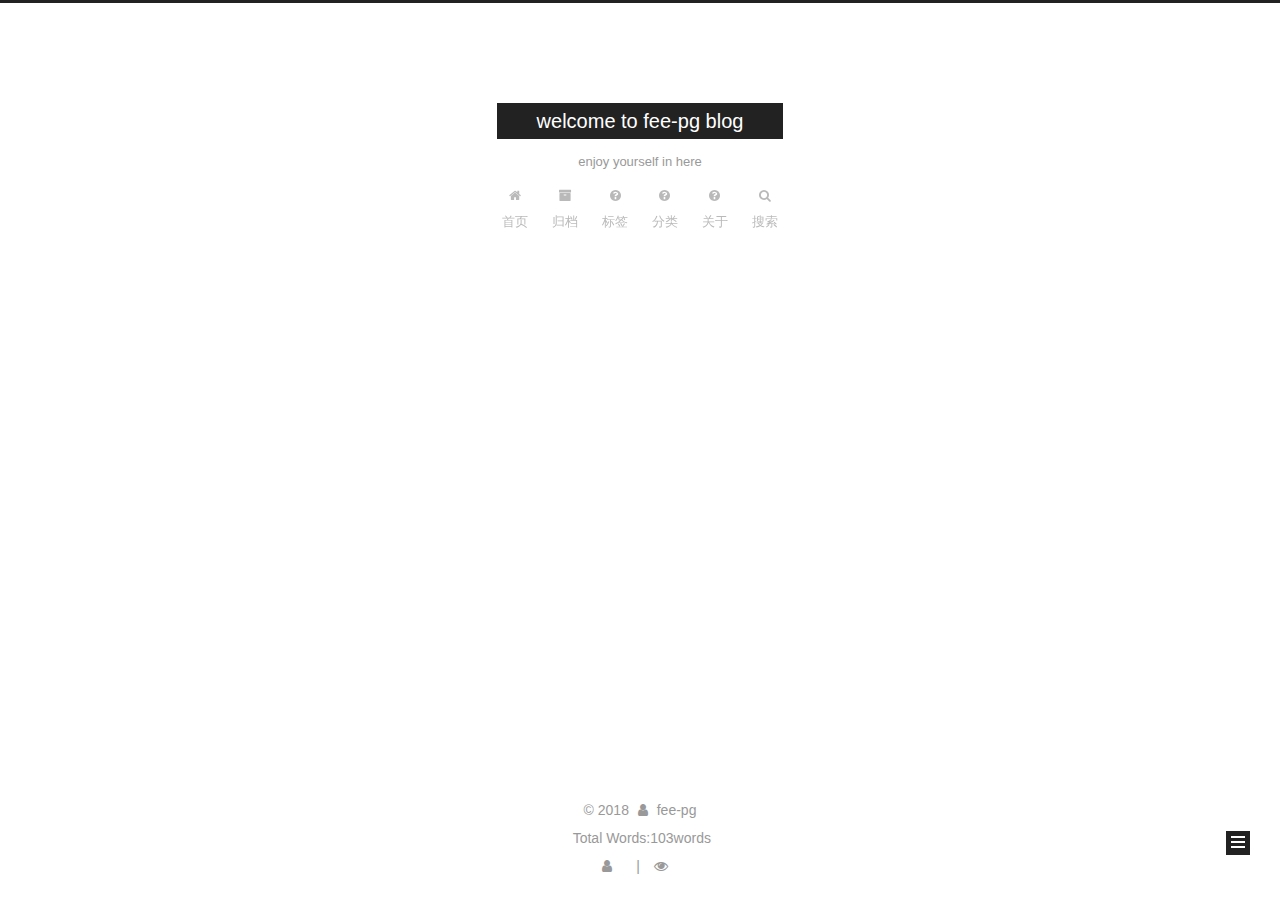
<file: archives/index.html>
<!DOCTYPE html>



  


<html class="theme-next muse use-motion" lang="zh-Hans">
<head>
  <meta charset="UTF-8"/>
<meta http-equiv="X-UA-Compatible" content="IE=edge" />
<meta name="viewport" content="width=device-width, initial-scale=1, maximum-scale=1"/>
<meta name="theme-color" content="#222">



  
  
    
    
  <script src="/lib/pace/pace.min.js?v=1.0.2"></script>
  <link href="/lib/pace/pace-theme-minimal.min.css?v=1.0.2" rel="stylesheet">







<meta http-equiv="Cache-Control" content="no-transform" />
<meta http-equiv="Cache-Control" content="no-siteapp" />
















  
  
  <link href="/lib/fancybox/source/jquery.fancybox.css?v=2.1.5" rel="stylesheet" type="text/css" />







<link href="/lib/font-awesome/css/font-awesome.min.css?v=4.6.2" rel="stylesheet" type="text/css" />

<link href="/css/main.css?v=5.1.4" rel="stylesheet" type="text/css" />



  <link rel="icon" type="image/png" sizes="32x32" href="/images/favicon.ico?v=5.1.4">


  <link rel="icon" type="image/png" sizes="16x16" href="/images/favicon.ico?v=5.1.4">






  <meta name="keywords" content="Hexo, NexT" />










<meta name="description" content="just a personal blog to write something i want to">
<meta name="keywords" content="web | front-end | hexo | blog">
<meta property="og:type" content="website">
<meta property="og:title" content="welcome to fee-pg blog">
<meta property="og:url" content="http://yoursite.com/archives/index.html">
<meta property="og:site_name" content="welcome to fee-pg blog">
<meta property="og:description" content="just a personal blog to write something i want to">
<meta property="og:locale" content="zh-Hans">
<meta name="twitter:card" content="summary">
<meta name="twitter:title" content="welcome to fee-pg blog">
<meta name="twitter:description" content="just a personal blog to write something i want to">



<script type="text/javascript" id="hexo.configurations">
  var NexT = window.NexT || {};
  var CONFIG = {
    root: '/',
    scheme: 'Muse',
    version: '5.1.4',
    sidebar: {"position":"left","display":"post","offset":12,"b2t":false,"scrollpercent":false,"onmobile":false},
    fancybox: true,
    tabs: true,
    motion: {"enable":true,"async":false,"transition":{"post_block":"fadeIn","post_header":"slideDownIn","post_body":"slideDownIn","coll_header":"slideLeftIn","sidebar":"slideUpIn"}},
    duoshuo: {
      userId: '0',
      author: '博主'
    },
    algolia: {
      applicationID: '',
      apiKey: '',
      indexName: '',
      hits: {"per_page":10},
      labels: {"input_placeholder":"Search for Posts","hits_empty":"We didn't find any results for the search: ${query}","hits_stats":"${hits} results found in ${time} ms"}
    }
  };
</script>



  <link rel="canonical" href="http://yoursite.com/archives/"/>





  <title>归档 | welcome to fee-pg blog</title>
  








  
  <!-- 页面隐藏时title的调皮玩法 -->
  <script>
	var originTitle = document.title;
	var st;
	document.addEventListener("visibilitychange", function(){
		if(document.hidden){
			document.title = "(つェ⊂)我藏好了哦";
			clearTimeout(st);
		} else {
			document.title = "(*´∇｀*)  被你发现啦嘻嘻~" + originTitle;
			st = setTimeout(function() {
				document.title = originTitle;
			},4000);
		}
	})
  </script>
  
</head>

<body itemscope itemtype="http://schema.org/WebPage" lang="zh-Hans">

  
  
    
  

  <div class="container sidebar-position-left page-archive">
    <div class="headband"></div>

    <header id="header" class="header" itemscope itemtype="http://schema.org/WPHeader">
      <div class="header-inner"><div class="site-brand-wrapper">
  <div class="site-meta ">
    

    <div class="custom-logo-site-title">
      <a href="/"  class="brand" rel="start">
        <span class="logo-line-before"><i></i></span>
        <span class="site-title">welcome to fee-pg blog</span>
        <span class="logo-line-after"><i></i></span>
      </a>
    </div>
      
        <p class="site-subtitle">enjoy yourself in here</p>
      
  </div>

  <div class="site-nav-toggle">
    <button>
      <span class="btn-bar"></span>
      <span class="btn-bar"></span>
      <span class="btn-bar"></span>
    </button>
  </div>
</div>

<nav class="site-nav">
  

  
    <ul id="menu" class="menu">
      
        
        <li class="menu-item menu-item-home">
          <a href="/" rel="section">
            
              <i class="menu-item-icon fa fa-fw fa-home"></i> <br />
            
            首页
          </a>
        </li>
      
        
        <li class="menu-item menu-item-archives">
          <a href="/archives/" rel="section">
            
              <i class="menu-item-icon fa fa-fw fa-archive"></i> <br />
            
            归档
          </a>
        </li>
      
        
        <li class="menu-item menu-item-tags">
          <a href="/tags" rel="section">
            
              <i class="menu-item-icon fa fa-fw fa-question-circle"></i> <br />
            
            标签
          </a>
        </li>
      
        
        <li class="menu-item menu-item-categories">
          <a href="/categories" rel="section">
            
              <i class="menu-item-icon fa fa-fw fa-question-circle"></i> <br />
            
            分类
          </a>
        </li>
      
        
        <li class="menu-item menu-item-about">
          <a href="/about" rel="section">
            
              <i class="menu-item-icon fa fa-fw fa-question-circle"></i> <br />
            
            关于
          </a>
        </li>
      

      
        <li class="menu-item menu-item-search">
          
            <a href="javascript:;" class="popup-trigger">
          
            
              <i class="menu-item-icon fa fa-search fa-fw"></i> <br />
            
            搜索
          </a>
        </li>
      
    </ul>
  

  
    <div class="site-search">
      
  <div class="popup search-popup local-search-popup">
  <div class="local-search-header clearfix">
    <span class="search-icon">
      <i class="fa fa-search"></i>
    </span>
    <span class="popup-btn-close">
      <i class="fa fa-times-circle"></i>
    </span>
    <div class="local-search-input-wrapper">
      <input autocomplete="off"
             placeholder="搜索..." spellcheck="false"
             type="text" id="local-search-input">
    </div>
  </div>
  <div id="local-search-result"></div>
</div>



    </div>
  
</nav>



 </div>
    </header>

    <main id="main" class="main">
      <div class="main-inner">
        <div class="content-wrap">
          <div id="content" class="content">
            

  
  
  
  <div class="post-block archive">
    <div id="posts" class="posts-collapse">
      <span class="archive-move-on"></span>

      <span class="archive-page-counter">
        
        
        
          
        
        嗯..! 目前共计 2 篇日志。 继续努力。
      </span>

      

        
        
        

        
          
          <div class="collection-title">
            <h1 class="archive-year" id="archive-year-2018">2018</h1>
          </div>
        
        

        

  <article class="post post-type-normal" itemscope itemtype="http://schema.org/Article">
    <header class="post-header">

      <h2 class="post-title">
        
            <a class="post-title-link" href="/2018/08/10/你好，Hexo/" itemprop="url">
              
                <span itemprop="name">你好，Hexo</span>
              
            </a>
        
      </h2>

      <div class="post-meta">
        <time class="post-time" itemprop="dateCreated"
              datetime="2018-08-10T22:25:22+08:00"
              content="2018-08-10" >
          08-10
        </time>
      </div>

    </header>
  </article>



      

        
        
        

        
        

        

  <article class="post post-type-normal" itemscope itemtype="http://schema.org/Article">
    <header class="post-header">

      <h2 class="post-title">
        
            <a class="post-title-link" href="/2018/08/10/hello-world/" itemprop="url">
              
                <span itemprop="name">Hello World</span>
              
            </a>
        
      </h2>

      <div class="post-meta">
        <time class="post-time" itemprop="dateCreated"
              datetime="2018-08-10T21:35:41+08:00"
              content="2018-08-10" >
          08-10
        </time>
      </div>

    </header>
  </article>



      

    </div>
  </div>
  
  
  

  



          </div>
          


          

        </div>
        
          
  
  <div class="sidebar-toggle">
    <div class="sidebar-toggle-line-wrap">
      <span class="sidebar-toggle-line sidebar-toggle-line-first"></span>
      <span class="sidebar-toggle-line sidebar-toggle-line-middle"></span>
      <span class="sidebar-toggle-line sidebar-toggle-line-last"></span>
    </div>
  </div>

  <aside id="sidebar" class="sidebar">
    
    <div class="sidebar-inner">

      

      

      <section class="site-overview-wrap sidebar-panel sidebar-panel-active">
        <div class="site-overview">
          <div class="site-author motion-element" itemprop="author" itemscope itemtype="http://schema.org/Person">
            
              <img class="site-author-image" itemprop="image"
                src="/images/avatar.png"
                alt="fee-pg" />
            
              <p class="site-author-name" itemprop="name">fee-pg</p>
              <p class="site-description motion-element" itemprop="description">just a personal blog to write something i want to</p>
          </div>

          <nav class="site-state motion-element">

            
              <div class="site-state-item site-state-posts">
              
                <a href="/archives/">
              
                  <span class="site-state-item-count">2</span>
                  <span class="site-state-item-name">日志</span>
                </a>
              </div>
            

            

            

          </nav>

          

          

          
          
            <div class="cc-license motion-element" itemprop="license">
              <a href="https://creativecommons.org/licenses/by/4.0/" class="cc-opacity" target="_blank">
                <img src="/images/cc-by.svg" alt="Creative Commons" />
              </a>
            </div>
          

          
          

          

        </div>
      </section>

      

      

    </div>
  </aside>


        
      </div>
    </main>

    <footer id="footer" class="footer">
      <div class="footer-inner">
        <div class="copyright">&copy; <span itemprop="copyrightYear">2018</span>
  <span class="with-love">
    <i class="fa fa-user"></i>
  </span>
  <span class="author" itemprop="copyrightHolder">fee-pg</span>

  
</div>

<!--
  <div class="powered-by">由 <a class="theme-link" target="_blank" href="https://hexo.io">Hexo</a> 强力驱动</div>



  <span class="post-meta-divider">|</span>



  <div class="theme-info">主题 &mdash; <a class="theme-link" target="_blank" href="https://github.com/iissnan/hexo-theme-next">NexT.Muse</a> v5.1.4</div>
-->



<div class="theme-info">
  <div class="powered-by"></div>
  <span class="post-count">Total Words:103words</span>
</div>
        
<div class="busuanzi-count">
  <script async src="https://dn-lbstatics.qbox.me/busuanzi/2.3/busuanzi.pure.mini.js"></script>

  
    <span class="site-uv">
      <i class="fa fa-user"></i>
      <span class="busuanzi-value" id="busuanzi_value_site_uv"></span>
      
    </span>
  

  
    <span class="site-pv">
      <i class="fa fa-eye"></i>
      <span class="busuanzi-value" id="busuanzi_value_site_pv"></span>
      
    </span>
  
</div>








        
      </div>
    </footer>

    
      <div class="back-to-top">
        <i class="fa fa-arrow-up"></i>
        
      </div>
    

    

  </div>

  

<script type="text/javascript">
  if (Object.prototype.toString.call(window.Promise) !== '[object Function]') {
    window.Promise = null;
  }
</script>









  












  
  
    <script type="text/javascript" src="/lib/jquery/index.js?v=2.1.3"></script>
  

  
  
    <script type="text/javascript" src="/lib/fastclick/lib/fastclick.min.js?v=1.0.6"></script>
  

  
  
    <script type="text/javascript" src="/lib/jquery_lazyload/jquery.lazyload.js?v=1.9.7"></script>
  

  
  
    <script type="text/javascript" src="/lib/velocity/velocity.min.js?v=1.2.1"></script>
  

  
  
    <script type="text/javascript" src="/lib/velocity/velocity.ui.min.js?v=1.2.1"></script>
  

  
  
    <script type="text/javascript" src="/lib/fancybox/source/jquery.fancybox.pack.js?v=2.1.5"></script>
  


  


  <script type="text/javascript" src="/js/src/utils.js?v=5.1.4"></script>

  <script type="text/javascript" src="/js/src/motion.js?v=5.1.4"></script>



  
  

  

  


  <script type="text/javascript" src="/js/src/bootstrap.js?v=5.1.4"></script>



  


  




	





  





  












  

  <script type="text/javascript">
    // Popup Window;
    var isfetched = false;
    var isXml = true;
    // Search DB path;
    var search_path = "search.xml";
    if (search_path.length === 0) {
      search_path = "search.xml";
    } else if (/json$/i.test(search_path)) {
      isXml = false;
    }
    var path = "/" + search_path;
    // monitor main search box;

    var onPopupClose = function (e) {
      $('.popup').hide();
      $('#local-search-input').val('');
      $('.search-result-list').remove();
      $('#no-result').remove();
      $(".local-search-pop-overlay").remove();
      $('body').css('overflow', '');
    }

    function proceedsearch() {
      $("body")
        .append('<div class="search-popup-overlay local-search-pop-overlay"></div>')
        .css('overflow', 'hidden');
      $('.search-popup-overlay').click(onPopupClose);
      $('.popup').toggle();
      var $localSearchInput = $('#local-search-input');
      $localSearchInput.attr("autocapitalize", "none");
      $localSearchInput.attr("autocorrect", "off");
      $localSearchInput.focus();
    }

    // search function;
    var searchFunc = function(path, search_id, content_id) {
      'use strict';

      // start loading animation
      $("body")
        .append('<div class="search-popup-overlay local-search-pop-overlay">' +
          '<div id="search-loading-icon">' +
          '<i class="fa fa-spinner fa-pulse fa-5x fa-fw"></i>' +
          '</div>' +
          '</div>')
        .css('overflow', 'hidden');
      $("#search-loading-icon").css('margin', '20% auto 0 auto').css('text-align', 'center');

      $.ajax({
        url: path,
        dataType: isXml ? "xml" : "json",
        async: true,
        success: function(res) {
          // get the contents from search data
          isfetched = true;
          $('.popup').detach().appendTo('.header-inner');
          var datas = isXml ? $("entry", res).map(function() {
            return {
              title: $("title", this).text(),
              content: $("content",this).text(),
              url: $("url" , this).text()
            };
          }).get() : res;
          var input = document.getElementById(search_id);
          var resultContent = document.getElementById(content_id);
          var inputEventFunction = function() {
            var searchText = input.value.trim().toLowerCase();
            var keywords = searchText.split(/[\s\-]+/);
            if (keywords.length > 1) {
              keywords.push(searchText);
            }
            var resultItems = [];
            if (searchText.length > 0) {
              // perform local searching
              datas.forEach(function(data) {
                var isMatch = false;
                var hitCount = 0;
                var searchTextCount = 0;
                var title = data.title.trim();
                var titleInLowerCase = title.toLowerCase();
                var content = data.content.trim().replace(/<[^>]+>/g,"");
                var contentInLowerCase = content.toLowerCase();
                var articleUrl = decodeURIComponent(data.url);
                var indexOfTitle = [];
                var indexOfContent = [];
                // only match articles with not empty titles
                if(title != '') {
                  keywords.forEach(function(keyword) {
                    function getIndexByWord(word, text, caseSensitive) {
                      var wordLen = word.length;
                      if (wordLen === 0) {
                        return [];
                      }
                      var startPosition = 0, position = [], index = [];
                      if (!caseSensitive) {
                        text = text.toLowerCase();
                        word = word.toLowerCase();
                      }
                      while ((position = text.indexOf(word, startPosition)) > -1) {
                        index.push({position: position, word: word});
                        startPosition = position + wordLen;
                      }
                      return index;
                    }

                    indexOfTitle = indexOfTitle.concat(getIndexByWord(keyword, titleInLowerCase, false));
                    indexOfContent = indexOfContent.concat(getIndexByWord(keyword, contentInLowerCase, false));
                  });
                  if (indexOfTitle.length > 0 || indexOfContent.length > 0) {
                    isMatch = true;
                    hitCount = indexOfTitle.length + indexOfContent.length;
                  }
                }

                // show search results

                if (isMatch) {
                  // sort index by position of keyword

                  [indexOfTitle, indexOfContent].forEach(function (index) {
                    index.sort(function (itemLeft, itemRight) {
                      if (itemRight.position !== itemLeft.position) {
                        return itemRight.position - itemLeft.position;
                      } else {
                        return itemLeft.word.length - itemRight.word.length;
                      }
                    });
                  });

                  // merge hits into slices

                  function mergeIntoSlice(text, start, end, index) {
                    var item = index[index.length - 1];
                    var position = item.position;
                    var word = item.word;
                    var hits = [];
                    var searchTextCountInSlice = 0;
                    while (position + word.length <= end && index.length != 0) {
                      if (word === searchText) {
                        searchTextCountInSlice++;
                      }
                      hits.push({position: position, length: word.length});
                      var wordEnd = position + word.length;

                      // move to next position of hit

                      index.pop();
                      while (index.length != 0) {
                        item = index[index.length - 1];
                        position = item.position;
                        word = item.word;
                        if (wordEnd > position) {
                          index.pop();
                        } else {
                          break;
                        }
                      }
                    }
                    searchTextCount += searchTextCountInSlice;
                    return {
                      hits: hits,
                      start: start,
                      end: end,
                      searchTextCount: searchTextCountInSlice
                    };
                  }

                  var slicesOfTitle = [];
                  if (indexOfTitle.length != 0) {
                    slicesOfTitle.push(mergeIntoSlice(title, 0, title.length, indexOfTitle));
                  }

                  var slicesOfContent = [];
                  while (indexOfContent.length != 0) {
                    var item = indexOfContent[indexOfContent.length - 1];
                    var position = item.position;
                    var word = item.word;
                    // cut out 100 characters
                    var start = position - 20;
                    var end = position + 80;
                    if(start < 0){
                      start = 0;
                    }
                    if (end < position + word.length) {
                      end = position + word.length;
                    }
                    if(end > content.length){
                      end = content.length;
                    }
                    slicesOfContent.push(mergeIntoSlice(content, start, end, indexOfContent));
                  }

                  // sort slices in content by search text's count and hits' count

                  slicesOfContent.sort(function (sliceLeft, sliceRight) {
                    if (sliceLeft.searchTextCount !== sliceRight.searchTextCount) {
                      return sliceRight.searchTextCount - sliceLeft.searchTextCount;
                    } else if (sliceLeft.hits.length !== sliceRight.hits.length) {
                      return sliceRight.hits.length - sliceLeft.hits.length;
                    } else {
                      return sliceLeft.start - sliceRight.start;
                    }
                  });

                  // select top N slices in content

                  var upperBound = parseInt('1');
                  if (upperBound >= 0) {
                    slicesOfContent = slicesOfContent.slice(0, upperBound);
                  }

                  // highlight title and content

                  function highlightKeyword(text, slice) {
                    var result = '';
                    var prevEnd = slice.start;
                    slice.hits.forEach(function (hit) {
                      result += text.substring(prevEnd, hit.position);
                      var end = hit.position + hit.length;
                      result += '<b class="search-keyword">' + text.substring(hit.position, end) + '</b>';
                      prevEnd = end;
                    });
                    result += text.substring(prevEnd, slice.end);
                    return result;
                  }

                  var resultItem = '';

                  if (slicesOfTitle.length != 0) {
                    resultItem += "<li><a href='" + articleUrl + "' class='search-result-title'>" + highlightKeyword(title, slicesOfTitle[0]) + "</a>";
                  } else {
                    resultItem += "<li><a href='" + articleUrl + "' class='search-result-title'>" + title + "</a>";
                  }

                  slicesOfContent.forEach(function (slice) {
                    resultItem += "<a href='" + articleUrl + "'>" +
                      "<p class=\"search-result\">" + highlightKeyword(content, slice) +
                      "...</p>" + "</a>";
                  });

                  resultItem += "</li>";
                  resultItems.push({
                    item: resultItem,
                    searchTextCount: searchTextCount,
                    hitCount: hitCount,
                    id: resultItems.length
                  });
                }
              })
            };
            if (keywords.length === 1 && keywords[0] === "") {
              resultContent.innerHTML = '<div id="no-result"><i class="fa fa-search fa-5x" /></div>'
            } else if (resultItems.length === 0) {
              resultContent.innerHTML = '<div id="no-result"><i class="fa fa-frown-o fa-5x" /></div>'
            } else {
              resultItems.sort(function (resultLeft, resultRight) {
                if (resultLeft.searchTextCount !== resultRight.searchTextCount) {
                  return resultRight.searchTextCount - resultLeft.searchTextCount;
                } else if (resultLeft.hitCount !== resultRight.hitCount) {
                  return resultRight.hitCount - resultLeft.hitCount;
                } else {
                  return resultRight.id - resultLeft.id;
                }
              });
              var searchResultList = '<ul class=\"search-result-list\">';
              resultItems.forEach(function (result) {
                searchResultList += result.item;
              })
              searchResultList += "</ul>";
              resultContent.innerHTML = searchResultList;
            }
          }

          if ('auto' === 'auto') {
            input.addEventListener('input', inputEventFunction);
          } else {
            $('.search-icon').click(inputEventFunction);
            input.addEventListener('keypress', function (event) {
              if (event.keyCode === 13) {
                inputEventFunction();
              }
            });
          }

          // remove loading animation
          $(".local-search-pop-overlay").remove();
          $('body').css('overflow', '');

          proceedsearch();
        }
      });
    }

    // handle and trigger popup window;
    $('.popup-trigger').click(function(e) {
      e.stopPropagation();
      if (isfetched === false) {
        searchFunc(path, 'local-search-input', 'local-search-result');
      } else {
        proceedsearch();
      };
    });

    $('.popup-btn-close').click(onPopupClose);
    $('.popup').click(function(e){
      e.stopPropagation();
    });
    $(document).on('keyup', function (event) {
      var shouldDismissSearchPopup = event.which === 27 &&
        $('.search-popup').is(':visible');
      if (shouldDismissSearchPopup) {
        onPopupClose();
      }
    });
  </script>





  

  

  

  
  

  

  

  

</body>
</html>
<!-- ҳ����С���� -->
<script type="text/javascript" src="/js/src/love.js"></script>
</file>
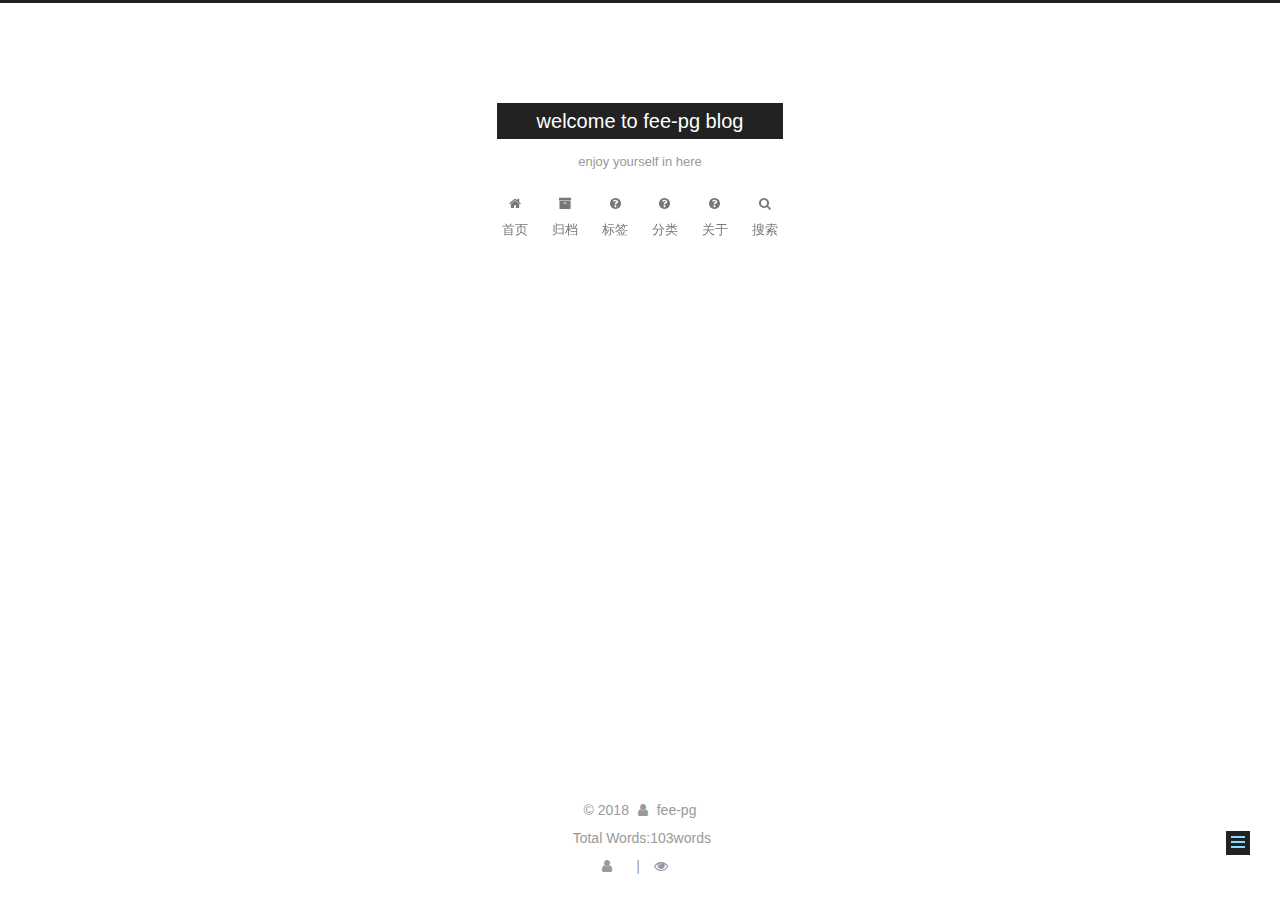
<file: categories/index.html>
<!DOCTYPE html>



  


<html class="theme-next muse use-motion" lang="zh-Hans">
<head>
  <meta charset="UTF-8"/>
<meta http-equiv="X-UA-Compatible" content="IE=edge" />
<meta name="viewport" content="width=device-width, initial-scale=1, maximum-scale=1"/>
<meta name="theme-color" content="#222">



  
  
    
    
  <script src="/lib/pace/pace.min.js?v=1.0.2"></script>
  <link href="/lib/pace/pace-theme-minimal.min.css?v=1.0.2" rel="stylesheet">







<meta http-equiv="Cache-Control" content="no-transform" />
<meta http-equiv="Cache-Control" content="no-siteapp" />
















  
  
  <link href="/lib/fancybox/source/jquery.fancybox.css?v=2.1.5" rel="stylesheet" type="text/css" />







<link href="/lib/font-awesome/css/font-awesome.min.css?v=4.6.2" rel="stylesheet" type="text/css" />

<link href="/css/main.css?v=5.1.4" rel="stylesheet" type="text/css" />



  <link rel="icon" type="image/png" sizes="32x32" href="/images/favicon.ico?v=5.1.4">


  <link rel="icon" type="image/png" sizes="16x16" href="/images/favicon.ico?v=5.1.4">






  <meta name="keywords" content="Hexo, NexT" />










<meta name="description" content="just a personal blog to write something i want to">
<meta name="keywords" content="web | front-end | hexo | blog">
<meta property="og:type" content="website">
<meta property="og:title" content="categories">
<meta property="og:url" content="http://yoursite.com/categories/index.html">
<meta property="og:site_name" content="welcome to fee-pg blog">
<meta property="og:description" content="just a personal blog to write something i want to">
<meta property="og:locale" content="zh-Hans">
<meta property="og:updated_time" content="2018-08-13T09:10:47.120Z">
<meta name="twitter:card" content="summary">
<meta name="twitter:title" content="categories">
<meta name="twitter:description" content="just a personal blog to write something i want to">



<script type="text/javascript" id="hexo.configurations">
  var NexT = window.NexT || {};
  var CONFIG = {
    root: '/',
    scheme: 'Muse',
    version: '5.1.4',
    sidebar: {"position":"left","display":"post","offset":12,"b2t":false,"scrollpercent":false,"onmobile":false},
    fancybox: true,
    tabs: true,
    motion: {"enable":true,"async":false,"transition":{"post_block":"fadeIn","post_header":"slideDownIn","post_body":"slideDownIn","coll_header":"slideLeftIn","sidebar":"slideUpIn"}},
    duoshuo: {
      userId: '0',
      author: '博主'
    },
    algolia: {
      applicationID: '',
      apiKey: '',
      indexName: '',
      hits: {"per_page":10},
      labels: {"input_placeholder":"Search for Posts","hits_empty":"We didn't find any results for the search: ${query}","hits_stats":"${hits} results found in ${time} ms"}
    }
  };
</script>



  <link rel="canonical" href="http://yoursite.com/categories/"/>





  <title>categories | welcome to fee-pg blog</title>
  








  
  <!-- 页面隐藏时title的调皮玩法 -->
  <script>
	var originTitle = document.title;
	var st;
	document.addEventListener("visibilitychange", function(){
		if(document.hidden){
			document.title = "(つェ⊂)我藏好了哦";
			clearTimeout(st);
		} else {
			document.title = "(*´∇｀*)  被你发现啦嘻嘻~" + originTitle;
			st = setTimeout(function() {
				document.title = originTitle;
			},4000);
		}
	})
  </script>
  
</head>

<body itemscope itemtype="http://schema.org/WebPage" lang="zh-Hans">

  
  
    
  

  <div class="container sidebar-position-left page-post-detail">
    <div class="headband"></div>

    <header id="header" class="header" itemscope itemtype="http://schema.org/WPHeader">
      <div class="header-inner"><div class="site-brand-wrapper">
  <div class="site-meta ">
    

    <div class="custom-logo-site-title">
      <a href="/"  class="brand" rel="start">
        <span class="logo-line-before"><i></i></span>
        <span class="site-title">welcome to fee-pg blog</span>
        <span class="logo-line-after"><i></i></span>
      </a>
    </div>
      
        <p class="site-subtitle">enjoy yourself in here</p>
      
  </div>

  <div class="site-nav-toggle">
    <button>
      <span class="btn-bar"></span>
      <span class="btn-bar"></span>
      <span class="btn-bar"></span>
    </button>
  </div>
</div>

<nav class="site-nav">
  

  
    <ul id="menu" class="menu">
      
        
        <li class="menu-item menu-item-home">
          <a href="/" rel="section">
            
              <i class="menu-item-icon fa fa-fw fa-home"></i> <br />
            
            首页
          </a>
        </li>
      
        
        <li class="menu-item menu-item-archives">
          <a href="/archives/" rel="section">
            
              <i class="menu-item-icon fa fa-fw fa-archive"></i> <br />
            
            归档
          </a>
        </li>
      
        
        <li class="menu-item menu-item-tags">
          <a href="/tags" rel="section">
            
              <i class="menu-item-icon fa fa-fw fa-question-circle"></i> <br />
            
            标签
          </a>
        </li>
      
        
        <li class="menu-item menu-item-categories">
          <a href="/categories" rel="section">
            
              <i class="menu-item-icon fa fa-fw fa-question-circle"></i> <br />
            
            分类
          </a>
        </li>
      
        
        <li class="menu-item menu-item-about">
          <a href="/about" rel="section">
            
              <i class="menu-item-icon fa fa-fw fa-question-circle"></i> <br />
            
            关于
          </a>
        </li>
      

      
        <li class="menu-item menu-item-search">
          
            <a href="javascript:;" class="popup-trigger">
          
            
              <i class="menu-item-icon fa fa-search fa-fw"></i> <br />
            
            搜索
          </a>
        </li>
      
    </ul>
  

  
    <div class="site-search">
      
  <div class="popup search-popup local-search-popup">
  <div class="local-search-header clearfix">
    <span class="search-icon">
      <i class="fa fa-search"></i>
    </span>
    <span class="popup-btn-close">
      <i class="fa fa-times-circle"></i>
    </span>
    <div class="local-search-input-wrapper">
      <input autocomplete="off"
             placeholder="搜索..." spellcheck="false"
             type="text" id="local-search-input">
    </div>
  </div>
  <div id="local-search-result"></div>
</div>



    </div>
  
</nav>



 </div>
    </header>

    <main id="main" class="main">
      <div class="main-inner">
        <div class="content-wrap">
          <div id="content" class="content">
            

  <div id="posts" class="posts-expand">
    
    
    
    <div class="post-block page">
      <header class="post-header">

	<h1 class="post-title" itemprop="name headline">categories</h1>



</header>

      
      
      
      <div class="post-body">
        
        
          
        
      </div>
      
      
      
    </div>
    
    
    
  </div>


          </div>
          


          

        </div>
        
          
  
  <div class="sidebar-toggle">
    <div class="sidebar-toggle-line-wrap">
      <span class="sidebar-toggle-line sidebar-toggle-line-first"></span>
      <span class="sidebar-toggle-line sidebar-toggle-line-middle"></span>
      <span class="sidebar-toggle-line sidebar-toggle-line-last"></span>
    </div>
  </div>

  <aside id="sidebar" class="sidebar">
    
    <div class="sidebar-inner">

      

      

      <section class="site-overview-wrap sidebar-panel sidebar-panel-active">
        <div class="site-overview">
          <div class="site-author motion-element" itemprop="author" itemscope itemtype="http://schema.org/Person">
            
              <img class="site-author-image" itemprop="image"
                src="/images/avatar.png"
                alt="fee-pg" />
            
              <p class="site-author-name" itemprop="name">fee-pg</p>
              <p class="site-description motion-element" itemprop="description">just a personal blog to write something i want to</p>
          </div>

          <nav class="site-state motion-element">

            
              <div class="site-state-item site-state-posts">
              
                <a href="/archives/">
              
                  <span class="site-state-item-count">2</span>
                  <span class="site-state-item-name">日志</span>
                </a>
              </div>
            

            

            

          </nav>

          

          

          
          
            <div class="cc-license motion-element" itemprop="license">
              <a href="https://creativecommons.org/licenses/by/4.0/" class="cc-opacity" target="_blank">
                <img src="/images/cc-by.svg" alt="Creative Commons" />
              </a>
            </div>
          

          
          

          

        </div>
      </section>

      

      

    </div>
  </aside>


        
      </div>
    </main>

    <footer id="footer" class="footer">
      <div class="footer-inner">
        <div class="copyright">&copy; <span itemprop="copyrightYear">2018</span>
  <span class="with-love">
    <i class="fa fa-user"></i>
  </span>
  <span class="author" itemprop="copyrightHolder">fee-pg</span>

  
</div>

<!--
  <div class="powered-by">由 <a class="theme-link" target="_blank" href="https://hexo.io">Hexo</a> 强力驱动</div>



  <span class="post-meta-divider">|</span>



  <div class="theme-info">主题 &mdash; <a class="theme-link" target="_blank" href="https://github.com/iissnan/hexo-theme-next">NexT.Muse</a> v5.1.4</div>
-->



<div class="theme-info">
  <div class="powered-by"></div>
  <span class="post-count">Total Words:103words</span>
</div>
        
<div class="busuanzi-count">
  <script async src="https://dn-lbstatics.qbox.me/busuanzi/2.3/busuanzi.pure.mini.js"></script>

  
    <span class="site-uv">
      <i class="fa fa-user"></i>
      <span class="busuanzi-value" id="busuanzi_value_site_uv"></span>
      
    </span>
  

  
    <span class="site-pv">
      <i class="fa fa-eye"></i>
      <span class="busuanzi-value" id="busuanzi_value_site_pv"></span>
      
    </span>
  
</div>








        
      </div>
    </footer>

    
      <div class="back-to-top">
        <i class="fa fa-arrow-up"></i>
        
      </div>
    

    

  </div>

  

<script type="text/javascript">
  if (Object.prototype.toString.call(window.Promise) !== '[object Function]') {
    window.Promise = null;
  }
</script>









  












  
  
    <script type="text/javascript" src="/lib/jquery/index.js?v=2.1.3"></script>
  

  
  
    <script type="text/javascript" src="/lib/fastclick/lib/fastclick.min.js?v=1.0.6"></script>
  

  
  
    <script type="text/javascript" src="/lib/jquery_lazyload/jquery.lazyload.js?v=1.9.7"></script>
  

  
  
    <script type="text/javascript" src="/lib/velocity/velocity.min.js?v=1.2.1"></script>
  

  
  
    <script type="text/javascript" src="/lib/velocity/velocity.ui.min.js?v=1.2.1"></script>
  

  
  
    <script type="text/javascript" src="/lib/fancybox/source/jquery.fancybox.pack.js?v=2.1.5"></script>
  


  


  <script type="text/javascript" src="/js/src/utils.js?v=5.1.4"></script>

  <script type="text/javascript" src="/js/src/motion.js?v=5.1.4"></script>



  
  

  
  <script type="text/javascript" src="/js/src/scrollspy.js?v=5.1.4"></script>
<script type="text/javascript" src="/js/src/post-details.js?v=5.1.4"></script>



  


  <script type="text/javascript" src="/js/src/bootstrap.js?v=5.1.4"></script>



  


  




	





  





  












  

  <script type="text/javascript">
    // Popup Window;
    var isfetched = false;
    var isXml = true;
    // Search DB path;
    var search_path = "search.xml";
    if (search_path.length === 0) {
      search_path = "search.xml";
    } else if (/json$/i.test(search_path)) {
      isXml = false;
    }
    var path = "/" + search_path;
    // monitor main search box;

    var onPopupClose = function (e) {
      $('.popup').hide();
      $('#local-search-input').val('');
      $('.search-result-list').remove();
      $('#no-result').remove();
      $(".local-search-pop-overlay").remove();
      $('body').css('overflow', '');
    }

    function proceedsearch() {
      $("body")
        .append('<div class="search-popup-overlay local-search-pop-overlay"></div>')
        .css('overflow', 'hidden');
      $('.search-popup-overlay').click(onPopupClose);
      $('.popup').toggle();
      var $localSearchInput = $('#local-search-input');
      $localSearchInput.attr("autocapitalize", "none");
      $localSearchInput.attr("autocorrect", "off");
      $localSearchInput.focus();
    }

    // search function;
    var searchFunc = function(path, search_id, content_id) {
      'use strict';

      // start loading animation
      $("body")
        .append('<div class="search-popup-overlay local-search-pop-overlay">' +
          '<div id="search-loading-icon">' +
          '<i class="fa fa-spinner fa-pulse fa-5x fa-fw"></i>' +
          '</div>' +
          '</div>')
        .css('overflow', 'hidden');
      $("#search-loading-icon").css('margin', '20% auto 0 auto').css('text-align', 'center');

      $.ajax({
        url: path,
        dataType: isXml ? "xml" : "json",
        async: true,
        success: function(res) {
          // get the contents from search data
          isfetched = true;
          $('.popup').detach().appendTo('.header-inner');
          var datas = isXml ? $("entry", res).map(function() {
            return {
              title: $("title", this).text(),
              content: $("content",this).text(),
              url: $("url" , this).text()
            };
          }).get() : res;
          var input = document.getElementById(search_id);
          var resultContent = document.getElementById(content_id);
          var inputEventFunction = function() {
            var searchText = input.value.trim().toLowerCase();
            var keywords = searchText.split(/[\s\-]+/);
            if (keywords.length > 1) {
              keywords.push(searchText);
            }
            var resultItems = [];
            if (searchText.length > 0) {
              // perform local searching
              datas.forEach(function(data) {
                var isMatch = false;
                var hitCount = 0;
                var searchTextCount = 0;
                var title = data.title.trim();
                var titleInLowerCase = title.toLowerCase();
                var content = data.content.trim().replace(/<[^>]+>/g,"");
                var contentInLowerCase = content.toLowerCase();
                var articleUrl = decodeURIComponent(data.url);
                var indexOfTitle = [];
                var indexOfContent = [];
                // only match articles with not empty titles
                if(title != '') {
                  keywords.forEach(function(keyword) {
                    function getIndexByWord(word, text, caseSensitive) {
                      var wordLen = word.length;
                      if (wordLen === 0) {
                        return [];
                      }
                      var startPosition = 0, position = [], index = [];
                      if (!caseSensitive) {
                        text = text.toLowerCase();
                        word = word.toLowerCase();
                      }
                      while ((position = text.indexOf(word, startPosition)) > -1) {
                        index.push({position: position, word: word});
                        startPosition = position + wordLen;
                      }
                      return index;
                    }

                    indexOfTitle = indexOfTitle.concat(getIndexByWord(keyword, titleInLowerCase, false));
                    indexOfContent = indexOfContent.concat(getIndexByWord(keyword, contentInLowerCase, false));
                  });
                  if (indexOfTitle.length > 0 || indexOfContent.length > 0) {
                    isMatch = true;
                    hitCount = indexOfTitle.length + indexOfContent.length;
                  }
                }

                // show search results

                if (isMatch) {
                  // sort index by position of keyword

                  [indexOfTitle, indexOfContent].forEach(function (index) {
                    index.sort(function (itemLeft, itemRight) {
                      if (itemRight.position !== itemLeft.position) {
                        return itemRight.position - itemLeft.position;
                      } else {
                        return itemLeft.word.length - itemRight.word.length;
                      }
                    });
                  });

                  // merge hits into slices

                  function mergeIntoSlice(text, start, end, index) {
                    var item = index[index.length - 1];
                    var position = item.position;
                    var word = item.word;
                    var hits = [];
                    var searchTextCountInSlice = 0;
                    while (position + word.length <= end && index.length != 0) {
                      if (word === searchText) {
                        searchTextCountInSlice++;
                      }
                      hits.push({position: position, length: word.length});
                      var wordEnd = position + word.length;

                      // move to next position of hit

                      index.pop();
                      while (index.length != 0) {
                        item = index[index.length - 1];
                        position = item.position;
                        word = item.word;
                        if (wordEnd > position) {
                          index.pop();
                        } else {
                          break;
                        }
                      }
                    }
                    searchTextCount += searchTextCountInSlice;
                    return {
                      hits: hits,
                      start: start,
                      end: end,
                      searchTextCount: searchTextCountInSlice
                    };
                  }

                  var slicesOfTitle = [];
                  if (indexOfTitle.length != 0) {
                    slicesOfTitle.push(mergeIntoSlice(title, 0, title.length, indexOfTitle));
                  }

                  var slicesOfContent = [];
                  while (indexOfContent.length != 0) {
                    var item = indexOfContent[indexOfContent.length - 1];
                    var position = item.position;
                    var word = item.word;
                    // cut out 100 characters
                    var start = position - 20;
                    var end = position + 80;
                    if(start < 0){
                      start = 0;
                    }
                    if (end < position + word.length) {
                      end = position + word.length;
                    }
                    if(end > content.length){
                      end = content.length;
                    }
                    slicesOfContent.push(mergeIntoSlice(content, start, end, indexOfContent));
                  }

                  // sort slices in content by search text's count and hits' count

                  slicesOfContent.sort(function (sliceLeft, sliceRight) {
                    if (sliceLeft.searchTextCount !== sliceRight.searchTextCount) {
                      return sliceRight.searchTextCount - sliceLeft.searchTextCount;
                    } else if (sliceLeft.hits.length !== sliceRight.hits.length) {
                      return sliceRight.hits.length - sliceLeft.hits.length;
                    } else {
                      return sliceLeft.start - sliceRight.start;
                    }
                  });

                  // select top N slices in content

                  var upperBound = parseInt('1');
                  if (upperBound >= 0) {
                    slicesOfContent = slicesOfContent.slice(0, upperBound);
                  }

                  // highlight title and content

                  function highlightKeyword(text, slice) {
                    var result = '';
                    var prevEnd = slice.start;
                    slice.hits.forEach(function (hit) {
                      result += text.substring(prevEnd, hit.position);
                      var end = hit.position + hit.length;
                      result += '<b class="search-keyword">' + text.substring(hit.position, end) + '</b>';
                      prevEnd = end;
                    });
                    result += text.substring(prevEnd, slice.end);
                    return result;
                  }

                  var resultItem = '';

                  if (slicesOfTitle.length != 0) {
                    resultItem += "<li><a href='" + articleUrl + "' class='search-result-title'>" + highlightKeyword(title, slicesOfTitle[0]) + "</a>";
                  } else {
                    resultItem += "<li><a href='" + articleUrl + "' class='search-result-title'>" + title + "</a>";
                  }

                  slicesOfContent.forEach(function (slice) {
                    resultItem += "<a href='" + articleUrl + "'>" +
                      "<p class=\"search-result\">" + highlightKeyword(content, slice) +
                      "...</p>" + "</a>";
                  });

                  resultItem += "</li>";
                  resultItems.push({
                    item: resultItem,
                    searchTextCount: searchTextCount,
                    hitCount: hitCount,
                    id: resultItems.length
                  });
                }
              })
            };
            if (keywords.length === 1 && keywords[0] === "") {
              resultContent.innerHTML = '<div id="no-result"><i class="fa fa-search fa-5x" /></div>'
            } else if (resultItems.length === 0) {
              resultContent.innerHTML = '<div id="no-result"><i class="fa fa-frown-o fa-5x" /></div>'
            } else {
              resultItems.sort(function (resultLeft, resultRight) {
                if (resultLeft.searchTextCount !== resultRight.searchTextCount) {
                  return resultRight.searchTextCount - resultLeft.searchTextCount;
                } else if (resultLeft.hitCount !== resultRight.hitCount) {
                  return resultRight.hitCount - resultLeft.hitCount;
                } else {
                  return resultRight.id - resultLeft.id;
                }
              });
              var searchResultList = '<ul class=\"search-result-list\">';
              resultItems.forEach(function (result) {
                searchResultList += result.item;
              })
              searchResultList += "</ul>";
              resultContent.innerHTML = searchResultList;
            }
          }

          if ('auto' === 'auto') {
            input.addEventListener('input', inputEventFunction);
          } else {
            $('.search-icon').click(inputEventFunction);
            input.addEventListener('keypress', function (event) {
              if (event.keyCode === 13) {
                inputEventFunction();
              }
            });
          }

          // remove loading animation
          $(".local-search-pop-overlay").remove();
          $('body').css('overflow', '');

          proceedsearch();
        }
      });
    }

    // handle and trigger popup window;
    $('.popup-trigger').click(function(e) {
      e.stopPropagation();
      if (isfetched === false) {
        searchFunc(path, 'local-search-input', 'local-search-result');
      } else {
        proceedsearch();
      };
    });

    $('.popup-btn-close').click(onPopupClose);
    $('.popup').click(function(e){
      e.stopPropagation();
    });
    $(document).on('keyup', function (event) {
      var shouldDismissSearchPopup = event.which === 27 &&
        $('.search-popup').is(':visible');
      if (shouldDismissSearchPopup) {
        onPopupClose();
      }
    });
  </script>





  

  

  

  
  

  

  

  

</body>
</html>
<!-- ҳ����С���� -->
<script type="text/javascript" src="/js/src/love.js"></script>
</file>
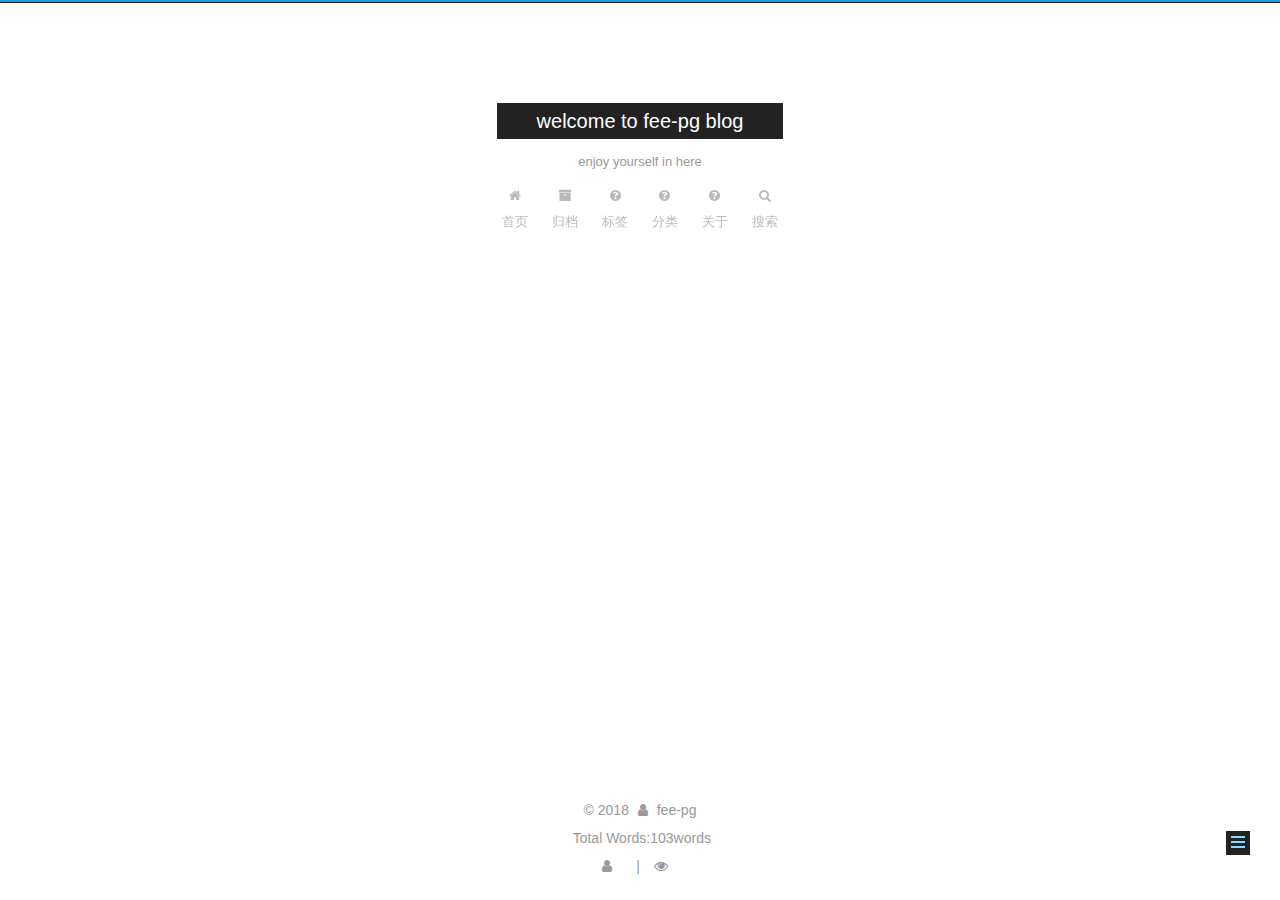
<file: tags/index.html>
<!DOCTYPE html>



  


<html class="theme-next muse use-motion" lang="zh-Hans">
<head>
  <meta charset="UTF-8"/>
<meta http-equiv="X-UA-Compatible" content="IE=edge" />
<meta name="viewport" content="width=device-width, initial-scale=1, maximum-scale=1"/>
<meta name="theme-color" content="#222">



  
  
    
    
  <script src="/lib/pace/pace.min.js?v=1.0.2"></script>
  <link href="/lib/pace/pace-theme-minimal.min.css?v=1.0.2" rel="stylesheet">







<meta http-equiv="Cache-Control" content="no-transform" />
<meta http-equiv="Cache-Control" content="no-siteapp" />
















  
  
  <link href="/lib/fancybox/source/jquery.fancybox.css?v=2.1.5" rel="stylesheet" type="text/css" />







<link href="/lib/font-awesome/css/font-awesome.min.css?v=4.6.2" rel="stylesheet" type="text/css" />

<link href="/css/main.css?v=5.1.4" rel="stylesheet" type="text/css" />



  <link rel="icon" type="image/png" sizes="32x32" href="/images/favicon.ico?v=5.1.4">


  <link rel="icon" type="image/png" sizes="16x16" href="/images/favicon.ico?v=5.1.4">






  <meta name="keywords" content="Hexo, NexT" />










<meta name="description" content="just a personal blog to write something i want to">
<meta name="keywords" content="web | front-end | hexo | blog">
<meta property="og:type" content="website">
<meta property="og:title" content="tags">
<meta property="og:url" content="http://yoursite.com/tags/index.html">
<meta property="og:site_name" content="welcome to fee-pg blog">
<meta property="og:description" content="just a personal blog to write something i want to">
<meta property="og:locale" content="zh-Hans">
<meta property="og:updated_time" content="2018-08-13T09:09:12.826Z">
<meta name="twitter:card" content="summary">
<meta name="twitter:title" content="tags">
<meta name="twitter:description" content="just a personal blog to write something i want to">



<script type="text/javascript" id="hexo.configurations">
  var NexT = window.NexT || {};
  var CONFIG = {
    root: '/',
    scheme: 'Muse',
    version: '5.1.4',
    sidebar: {"position":"left","display":"post","offset":12,"b2t":false,"scrollpercent":false,"onmobile":false},
    fancybox: true,
    tabs: true,
    motion: {"enable":true,"async":false,"transition":{"post_block":"fadeIn","post_header":"slideDownIn","post_body":"slideDownIn","coll_header":"slideLeftIn","sidebar":"slideUpIn"}},
    duoshuo: {
      userId: '0',
      author: '博主'
    },
    algolia: {
      applicationID: '',
      apiKey: '',
      indexName: '',
      hits: {"per_page":10},
      labels: {"input_placeholder":"Search for Posts","hits_empty":"We didn't find any results for the search: ${query}","hits_stats":"${hits} results found in ${time} ms"}
    }
  };
</script>



  <link rel="canonical" href="http://yoursite.com/tags/"/>





  <title>tags | welcome to fee-pg blog</title>
  








  
  <!-- 页面隐藏时title的调皮玩法 -->
  <script>
	var originTitle = document.title;
	var st;
	document.addEventListener("visibilitychange", function(){
		if(document.hidden){
			document.title = "(つェ⊂)我藏好了哦";
			clearTimeout(st);
		} else {
			document.title = "(*´∇｀*)  被你发现啦嘻嘻~" + originTitle;
			st = setTimeout(function() {
				document.title = originTitle;
			},4000);
		}
	})
  </script>
  
</head>

<body itemscope itemtype="http://schema.org/WebPage" lang="zh-Hans">

  
  
    
  

  <div class="container sidebar-position-left page-post-detail">
    <div class="headband"></div>

    <header id="header" class="header" itemscope itemtype="http://schema.org/WPHeader">
      <div class="header-inner"><div class="site-brand-wrapper">
  <div class="site-meta ">
    

    <div class="custom-logo-site-title">
      <a href="/"  class="brand" rel="start">
        <span class="logo-line-before"><i></i></span>
        <span class="site-title">welcome to fee-pg blog</span>
        <span class="logo-line-after"><i></i></span>
      </a>
    </div>
      
        <p class="site-subtitle">enjoy yourself in here</p>
      
  </div>

  <div class="site-nav-toggle">
    <button>
      <span class="btn-bar"></span>
      <span class="btn-bar"></span>
      <span class="btn-bar"></span>
    </button>
  </div>
</div>

<nav class="site-nav">
  

  
    <ul id="menu" class="menu">
      
        
        <li class="menu-item menu-item-home">
          <a href="/" rel="section">
            
              <i class="menu-item-icon fa fa-fw fa-home"></i> <br />
            
            首页
          </a>
        </li>
      
        
        <li class="menu-item menu-item-archives">
          <a href="/archives/" rel="section">
            
              <i class="menu-item-icon fa fa-fw fa-archive"></i> <br />
            
            归档
          </a>
        </li>
      
        
        <li class="menu-item menu-item-tags">
          <a href="/tags" rel="section">
            
              <i class="menu-item-icon fa fa-fw fa-question-circle"></i> <br />
            
            标签
          </a>
        </li>
      
        
        <li class="menu-item menu-item-categories">
          <a href="/categories" rel="section">
            
              <i class="menu-item-icon fa fa-fw fa-question-circle"></i> <br />
            
            分类
          </a>
        </li>
      
        
        <li class="menu-item menu-item-about">
          <a href="/about" rel="section">
            
              <i class="menu-item-icon fa fa-fw fa-question-circle"></i> <br />
            
            关于
          </a>
        </li>
      

      
        <li class="menu-item menu-item-search">
          
            <a href="javascript:;" class="popup-trigger">
          
            
              <i class="menu-item-icon fa fa-search fa-fw"></i> <br />
            
            搜索
          </a>
        </li>
      
    </ul>
  

  
    <div class="site-search">
      
  <div class="popup search-popup local-search-popup">
  <div class="local-search-header clearfix">
    <span class="search-icon">
      <i class="fa fa-search"></i>
    </span>
    <span class="popup-btn-close">
      <i class="fa fa-times-circle"></i>
    </span>
    <div class="local-search-input-wrapper">
      <input autocomplete="off"
             placeholder="搜索..." spellcheck="false"
             type="text" id="local-search-input">
    </div>
  </div>
  <div id="local-search-result"></div>
</div>



    </div>
  
</nav>



 </div>
    </header>

    <main id="main" class="main">
      <div class="main-inner">
        <div class="content-wrap">
          <div id="content" class="content">
            

  <div id="posts" class="posts-expand">
    
    
    
    <div class="post-block page">
      <header class="post-header">

	<h1 class="post-title" itemprop="name headline">tags</h1>



</header>

      
      
      
      <div class="post-body">
        
        
          
        
      </div>
      
      
      
    </div>
    
    
    
  </div>


          </div>
          


          

        </div>
        
          
  
  <div class="sidebar-toggle">
    <div class="sidebar-toggle-line-wrap">
      <span class="sidebar-toggle-line sidebar-toggle-line-first"></span>
      <span class="sidebar-toggle-line sidebar-toggle-line-middle"></span>
      <span class="sidebar-toggle-line sidebar-toggle-line-last"></span>
    </div>
  </div>

  <aside id="sidebar" class="sidebar">
    
    <div class="sidebar-inner">

      

      

      <section class="site-overview-wrap sidebar-panel sidebar-panel-active">
        <div class="site-overview">
          <div class="site-author motion-element" itemprop="author" itemscope itemtype="http://schema.org/Person">
            
              <img class="site-author-image" itemprop="image"
                src="/images/avatar.png"
                alt="fee-pg" />
            
              <p class="site-author-name" itemprop="name">fee-pg</p>
              <p class="site-description motion-element" itemprop="description">just a personal blog to write something i want to</p>
          </div>

          <nav class="site-state motion-element">

            
              <div class="site-state-item site-state-posts">
              
                <a href="/archives/">
              
                  <span class="site-state-item-count">2</span>
                  <span class="site-state-item-name">日志</span>
                </a>
              </div>
            

            

            

          </nav>

          

          

          
          
            <div class="cc-license motion-element" itemprop="license">
              <a href="https://creativecommons.org/licenses/by/4.0/" class="cc-opacity" target="_blank">
                <img src="/images/cc-by.svg" alt="Creative Commons" />
              </a>
            </div>
          

          
          

          

        </div>
      </section>

      

      

    </div>
  </aside>


        
      </div>
    </main>

    <footer id="footer" class="footer">
      <div class="footer-inner">
        <div class="copyright">&copy; <span itemprop="copyrightYear">2018</span>
  <span class="with-love">
    <i class="fa fa-user"></i>
  </span>
  <span class="author" itemprop="copyrightHolder">fee-pg</span>

  
</div>

<!--
  <div class="powered-by">由 <a class="theme-link" target="_blank" href="https://hexo.io">Hexo</a> 强力驱动</div>



  <span class="post-meta-divider">|</span>



  <div class="theme-info">主题 &mdash; <a class="theme-link" target="_blank" href="https://github.com/iissnan/hexo-theme-next">NexT.Muse</a> v5.1.4</div>
-->



<div class="theme-info">
  <div class="powered-by"></div>
  <span class="post-count">Total Words:103words</span>
</div>
        
<div class="busuanzi-count">
  <script async src="https://dn-lbstatics.qbox.me/busuanzi/2.3/busuanzi.pure.mini.js"></script>

  
    <span class="site-uv">
      <i class="fa fa-user"></i>
      <span class="busuanzi-value" id="busuanzi_value_site_uv"></span>
      
    </span>
  

  
    <span class="site-pv">
      <i class="fa fa-eye"></i>
      <span class="busuanzi-value" id="busuanzi_value_site_pv"></span>
      
    </span>
  
</div>








        
      </div>
    </footer>

    
      <div class="back-to-top">
        <i class="fa fa-arrow-up"></i>
        
      </div>
    

    

  </div>

  

<script type="text/javascript">
  if (Object.prototype.toString.call(window.Promise) !== '[object Function]') {
    window.Promise = null;
  }
</script>









  












  
  
    <script type="text/javascript" src="/lib/jquery/index.js?v=2.1.3"></script>
  

  
  
    <script type="text/javascript" src="/lib/fastclick/lib/fastclick.min.js?v=1.0.6"></script>
  

  
  
    <script type="text/javascript" src="/lib/jquery_lazyload/jquery.lazyload.js?v=1.9.7"></script>
  

  
  
    <script type="text/javascript" src="/lib/velocity/velocity.min.js?v=1.2.1"></script>
  

  
  
    <script type="text/javascript" src="/lib/velocity/velocity.ui.min.js?v=1.2.1"></script>
  

  
  
    <script type="text/javascript" src="/lib/fancybox/source/jquery.fancybox.pack.js?v=2.1.5"></script>
  


  


  <script type="text/javascript" src="/js/src/utils.js?v=5.1.4"></script>

  <script type="text/javascript" src="/js/src/motion.js?v=5.1.4"></script>



  
  

  
  <script type="text/javascript" src="/js/src/scrollspy.js?v=5.1.4"></script>
<script type="text/javascript" src="/js/src/post-details.js?v=5.1.4"></script>



  


  <script type="text/javascript" src="/js/src/bootstrap.js?v=5.1.4"></script>



  


  




	





  





  












  

  <script type="text/javascript">
    // Popup Window;
    var isfetched = false;
    var isXml = true;
    // Search DB path;
    var search_path = "search.xml";
    if (search_path.length === 0) {
      search_path = "search.xml";
    } else if (/json$/i.test(search_path)) {
      isXml = false;
    }
    var path = "/" + search_path;
    // monitor main search box;

    var onPopupClose = function (e) {
      $('.popup').hide();
      $('#local-search-input').val('');
      $('.search-result-list').remove();
      $('#no-result').remove();
      $(".local-search-pop-overlay").remove();
      $('body').css('overflow', '');
    }

    function proceedsearch() {
      $("body")
        .append('<div class="search-popup-overlay local-search-pop-overlay"></div>')
        .css('overflow', 'hidden');
      $('.search-popup-overlay').click(onPopupClose);
      $('.popup').toggle();
      var $localSearchInput = $('#local-search-input');
      $localSearchInput.attr("autocapitalize", "none");
      $localSearchInput.attr("autocorrect", "off");
      $localSearchInput.focus();
    }

    // search function;
    var searchFunc = function(path, search_id, content_id) {
      'use strict';

      // start loading animation
      $("body")
        .append('<div class="search-popup-overlay local-search-pop-overlay">' +
          '<div id="search-loading-icon">' +
          '<i class="fa fa-spinner fa-pulse fa-5x fa-fw"></i>' +
          '</div>' +
          '</div>')
        .css('overflow', 'hidden');
      $("#search-loading-icon").css('margin', '20% auto 0 auto').css('text-align', 'center');

      $.ajax({
        url: path,
        dataType: isXml ? "xml" : "json",
        async: true,
        success: function(res) {
          // get the contents from search data
          isfetched = true;
          $('.popup').detach().appendTo('.header-inner');
          var datas = isXml ? $("entry", res).map(function() {
            return {
              title: $("title", this).text(),
              content: $("content",this).text(),
              url: $("url" , this).text()
            };
          }).get() : res;
          var input = document.getElementById(search_id);
          var resultContent = document.getElementById(content_id);
          var inputEventFunction = function() {
            var searchText = input.value.trim().toLowerCase();
            var keywords = searchText.split(/[\s\-]+/);
            if (keywords.length > 1) {
              keywords.push(searchText);
            }
            var resultItems = [];
            if (searchText.length > 0) {
              // perform local searching
              datas.forEach(function(data) {
                var isMatch = false;
                var hitCount = 0;
                var searchTextCount = 0;
                var title = data.title.trim();
                var titleInLowerCase = title.toLowerCase();
                var content = data.content.trim().replace(/<[^>]+>/g,"");
                var contentInLowerCase = content.toLowerCase();
                var articleUrl = decodeURIComponent(data.url);
                var indexOfTitle = [];
                var indexOfContent = [];
                // only match articles with not empty titles
                if(title != '') {
                  keywords.forEach(function(keyword) {
                    function getIndexByWord(word, text, caseSensitive) {
                      var wordLen = word.length;
                      if (wordLen === 0) {
                        return [];
                      }
                      var startPosition = 0, position = [], index = [];
                      if (!caseSensitive) {
                        text = text.toLowerCase();
                        word = word.toLowerCase();
                      }
                      while ((position = text.indexOf(word, startPosition)) > -1) {
                        index.push({position: position, word: word});
                        startPosition = position + wordLen;
                      }
                      return index;
                    }

                    indexOfTitle = indexOfTitle.concat(getIndexByWord(keyword, titleInLowerCase, false));
                    indexOfContent = indexOfContent.concat(getIndexByWord(keyword, contentInLowerCase, false));
                  });
                  if (indexOfTitle.length > 0 || indexOfContent.length > 0) {
                    isMatch = true;
                    hitCount = indexOfTitle.length + indexOfContent.length;
                  }
                }

                // show search results

                if (isMatch) {
                  // sort index by position of keyword

                  [indexOfTitle, indexOfContent].forEach(function (index) {
                    index.sort(function (itemLeft, itemRight) {
                      if (itemRight.position !== itemLeft.position) {
                        return itemRight.position - itemLeft.position;
                      } else {
                        return itemLeft.word.length - itemRight.word.length;
                      }
                    });
                  });

                  // merge hits into slices

                  function mergeIntoSlice(text, start, end, index) {
                    var item = index[index.length - 1];
                    var position = item.position;
                    var word = item.word;
                    var hits = [];
                    var searchTextCountInSlice = 0;
                    while (position + word.length <= end && index.length != 0) {
                      if (word === searchText) {
                        searchTextCountInSlice++;
                      }
                      hits.push({position: position, length: word.length});
                      var wordEnd = position + word.length;

                      // move to next position of hit

                      index.pop();
                      while (index.length != 0) {
                        item = index[index.length - 1];
                        position = item.position;
                        word = item.word;
                        if (wordEnd > position) {
                          index.pop();
                        } else {
                          break;
                        }
                      }
                    }
                    searchTextCount += searchTextCountInSlice;
                    return {
                      hits: hits,
                      start: start,
                      end: end,
                      searchTextCount: searchTextCountInSlice
                    };
                  }

                  var slicesOfTitle = [];
                  if (indexOfTitle.length != 0) {
                    slicesOfTitle.push(mergeIntoSlice(title, 0, title.length, indexOfTitle));
                  }

                  var slicesOfContent = [];
                  while (indexOfContent.length != 0) {
                    var item = indexOfContent[indexOfContent.length - 1];
                    var position = item.position;
                    var word = item.word;
                    // cut out 100 characters
                    var start = position - 20;
                    var end = position + 80;
                    if(start < 0){
                      start = 0;
                    }
                    if (end < position + word.length) {
                      end = position + word.length;
                    }
                    if(end > content.length){
                      end = content.length;
                    }
                    slicesOfContent.push(mergeIntoSlice(content, start, end, indexOfContent));
                  }

                  // sort slices in content by search text's count and hits' count

                  slicesOfContent.sort(function (sliceLeft, sliceRight) {
                    if (sliceLeft.searchTextCount !== sliceRight.searchTextCount) {
                      return sliceRight.searchTextCount - sliceLeft.searchTextCount;
                    } else if (sliceLeft.hits.length !== sliceRight.hits.length) {
                      return sliceRight.hits.length - sliceLeft.hits.length;
                    } else {
                      return sliceLeft.start - sliceRight.start;
                    }
                  });

                  // select top N slices in content

                  var upperBound = parseInt('1');
                  if (upperBound >= 0) {
                    slicesOfContent = slicesOfContent.slice(0, upperBound);
                  }

                  // highlight title and content

                  function highlightKeyword(text, slice) {
                    var result = '';
                    var prevEnd = slice.start;
                    slice.hits.forEach(function (hit) {
                      result += text.substring(prevEnd, hit.position);
                      var end = hit.position + hit.length;
                      result += '<b class="search-keyword">' + text.substring(hit.position, end) + '</b>';
                      prevEnd = end;
                    });
                    result += text.substring(prevEnd, slice.end);
                    return result;
                  }

                  var resultItem = '';

                  if (slicesOfTitle.length != 0) {
                    resultItem += "<li><a href='" + articleUrl + "' class='search-result-title'>" + highlightKeyword(title, slicesOfTitle[0]) + "</a>";
                  } else {
                    resultItem += "<li><a href='" + articleUrl + "' class='search-result-title'>" + title + "</a>";
                  }

                  slicesOfContent.forEach(function (slice) {
                    resultItem += "<a href='" + articleUrl + "'>" +
                      "<p class=\"search-result\">" + highlightKeyword(content, slice) +
                      "...</p>" + "</a>";
                  });

                  resultItem += "</li>";
                  resultItems.push({
                    item: resultItem,
                    searchTextCount: searchTextCount,
                    hitCount: hitCount,
                    id: resultItems.length
                  });
                }
              })
            };
            if (keywords.length === 1 && keywords[0] === "") {
              resultContent.innerHTML = '<div id="no-result"><i class="fa fa-search fa-5x" /></div>'
            } else if (resultItems.length === 0) {
              resultContent.innerHTML = '<div id="no-result"><i class="fa fa-frown-o fa-5x" /></div>'
            } else {
              resultItems.sort(function (resultLeft, resultRight) {
                if (resultLeft.searchTextCount !== resultRight.searchTextCount) {
                  return resultRight.searchTextCount - resultLeft.searchTextCount;
                } else if (resultLeft.hitCount !== resultRight.hitCount) {
                  return resultRight.hitCount - resultLeft.hitCount;
                } else {
                  return resultRight.id - resultLeft.id;
                }
              });
              var searchResultList = '<ul class=\"search-result-list\">';
              resultItems.forEach(function (result) {
                searchResultList += result.item;
              })
              searchResultList += "</ul>";
              resultContent.innerHTML = searchResultList;
            }
          }

          if ('auto' === 'auto') {
            input.addEventListener('input', inputEventFunction);
          } else {
            $('.search-icon').click(inputEventFunction);
            input.addEventListener('keypress', function (event) {
              if (event.keyCode === 13) {
                inputEventFunction();
              }
            });
          }

          // remove loading animation
          $(".local-search-pop-overlay").remove();
          $('body').css('overflow', '');

          proceedsearch();
        }
      });
    }

    // handle and trigger popup window;
    $('.popup-trigger').click(function(e) {
      e.stopPropagation();
      if (isfetched === false) {
        searchFunc(path, 'local-search-input', 'local-search-result');
      } else {
        proceedsearch();
      };
    });

    $('.popup-btn-close').click(onPopupClose);
    $('.popup').click(function(e){
      e.stopPropagation();
    });
    $(document).on('keyup', function (event) {
      var shouldDismissSearchPopup = event.which === 27 &&
        $('.search-popup').is(':visible');
      if (shouldDismissSearchPopup) {
        onPopupClose();
      }
    });
  </script>





  

  

  

  
  

  

  

  

</body>
</html>
<!-- ҳ����С���� -->
<script type="text/javascript" src="/js/src/love.js"></script>
</file>
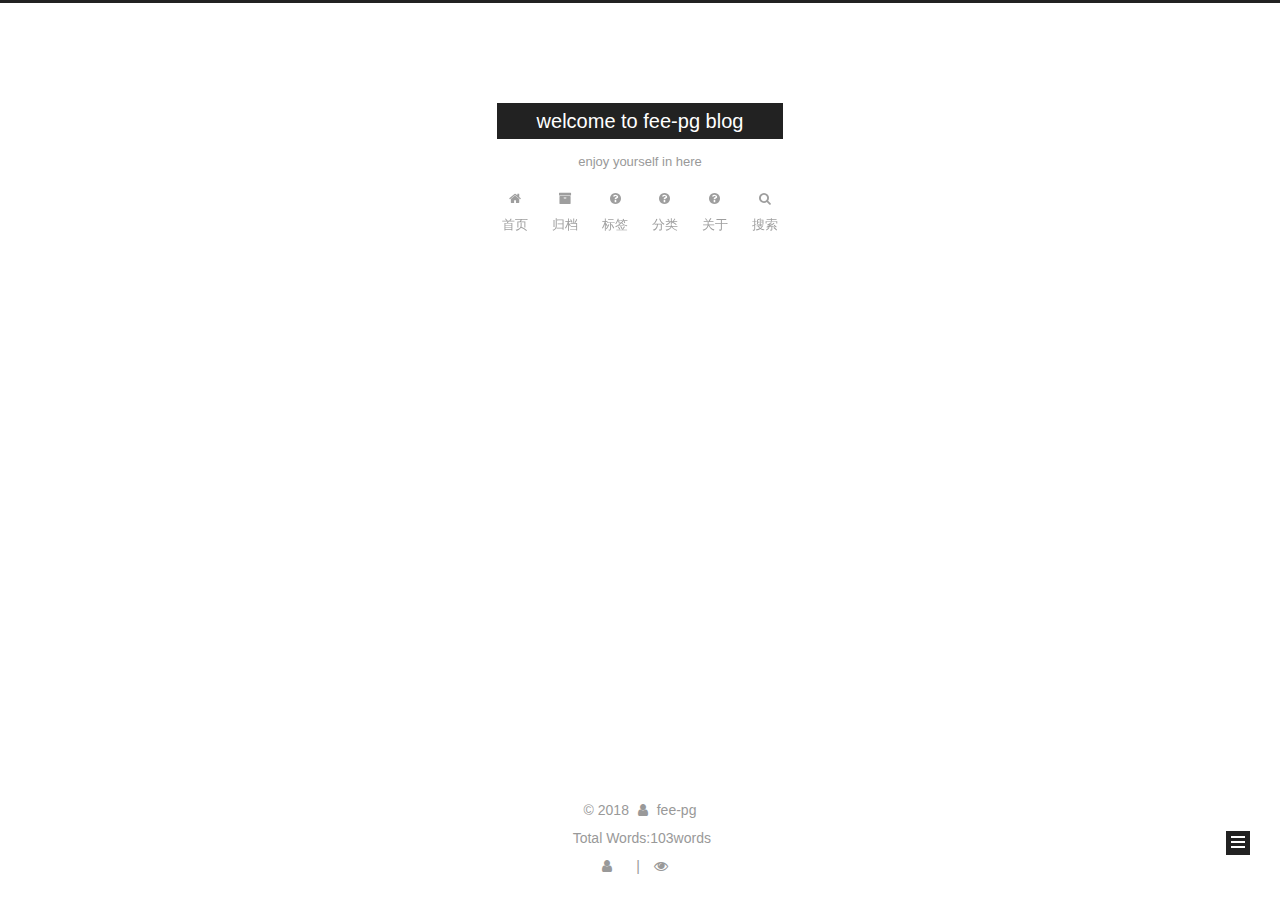
<file: archives/2018/index.html>
<!DOCTYPE html>



  


<html class="theme-next muse use-motion" lang="zh-Hans">
<head>
  <meta charset="UTF-8"/>
<meta http-equiv="X-UA-Compatible" content="IE=edge" />
<meta name="viewport" content="width=device-width, initial-scale=1, maximum-scale=1"/>
<meta name="theme-color" content="#222">



  
  
    
    
  <script src="/lib/pace/pace.min.js?v=1.0.2"></script>
  <link href="/lib/pace/pace-theme-minimal.min.css?v=1.0.2" rel="stylesheet">







<meta http-equiv="Cache-Control" content="no-transform" />
<meta http-equiv="Cache-Control" content="no-siteapp" />
















  
  
  <link href="/lib/fancybox/source/jquery.fancybox.css?v=2.1.5" rel="stylesheet" type="text/css" />







<link href="/lib/font-awesome/css/font-awesome.min.css?v=4.6.2" rel="stylesheet" type="text/css" />

<link href="/css/main.css?v=5.1.4" rel="stylesheet" type="text/css" />



  <link rel="icon" type="image/png" sizes="32x32" href="/images/favicon.ico?v=5.1.4">


  <link rel="icon" type="image/png" sizes="16x16" href="/images/favicon.ico?v=5.1.4">






  <meta name="keywords" content="Hexo, NexT" />










<meta name="description" content="just a personal blog to write something i want to">
<meta name="keywords" content="web | front-end | hexo | blog">
<meta property="og:type" content="website">
<meta property="og:title" content="welcome to fee-pg blog">
<meta property="og:url" content="http://yoursite.com/archives/2018/index.html">
<meta property="og:site_name" content="welcome to fee-pg blog">
<meta property="og:description" content="just a personal blog to write something i want to">
<meta property="og:locale" content="zh-Hans">
<meta name="twitter:card" content="summary">
<meta name="twitter:title" content="welcome to fee-pg blog">
<meta name="twitter:description" content="just a personal blog to write something i want to">



<script type="text/javascript" id="hexo.configurations">
  var NexT = window.NexT || {};
  var CONFIG = {
    root: '/',
    scheme: 'Muse',
    version: '5.1.4',
    sidebar: {"position":"left","display":"post","offset":12,"b2t":false,"scrollpercent":false,"onmobile":false},
    fancybox: true,
    tabs: true,
    motion: {"enable":true,"async":false,"transition":{"post_block":"fadeIn","post_header":"slideDownIn","post_body":"slideDownIn","coll_header":"slideLeftIn","sidebar":"slideUpIn"}},
    duoshuo: {
      userId: '0',
      author: '博主'
    },
    algolia: {
      applicationID: '',
      apiKey: '',
      indexName: '',
      hits: {"per_page":10},
      labels: {"input_placeholder":"Search for Posts","hits_empty":"We didn't find any results for the search: ${query}","hits_stats":"${hits} results found in ${time} ms"}
    }
  };
</script>



  <link rel="canonical" href="http://yoursite.com/archives/2018/"/>





  <title>归档 | welcome to fee-pg blog</title>
  








  
  <!-- 页面隐藏时title的调皮玩法 -->
  <script>
	var originTitle = document.title;
	var st;
	document.addEventListener("visibilitychange", function(){
		if(document.hidden){
			document.title = "(つェ⊂)我藏好了哦";
			clearTimeout(st);
		} else {
			document.title = "(*´∇｀*)  被你发现啦嘻嘻~" + originTitle;
			st = setTimeout(function() {
				document.title = originTitle;
			},4000);
		}
	})
  </script>
  
</head>

<body itemscope itemtype="http://schema.org/WebPage" lang="zh-Hans">

  
  
    
  

  <div class="container sidebar-position-left page-archive">
    <div class="headband"></div>

    <header id="header" class="header" itemscope itemtype="http://schema.org/WPHeader">
      <div class="header-inner"><div class="site-brand-wrapper">
  <div class="site-meta ">
    

    <div class="custom-logo-site-title">
      <a href="/"  class="brand" rel="start">
        <span class="logo-line-before"><i></i></span>
        <span class="site-title">welcome to fee-pg blog</span>
        <span class="logo-line-after"><i></i></span>
      </a>
    </div>
      
        <p class="site-subtitle">enjoy yourself in here</p>
      
  </div>

  <div class="site-nav-toggle">
    <button>
      <span class="btn-bar"></span>
      <span class="btn-bar"></span>
      <span class="btn-bar"></span>
    </button>
  </div>
</div>

<nav class="site-nav">
  

  
    <ul id="menu" class="menu">
      
        
        <li class="menu-item menu-item-home">
          <a href="/" rel="section">
            
              <i class="menu-item-icon fa fa-fw fa-home"></i> <br />
            
            首页
          </a>
        </li>
      
        
        <li class="menu-item menu-item-archives">
          <a href="/archives/" rel="section">
            
              <i class="menu-item-icon fa fa-fw fa-archive"></i> <br />
            
            归档
          </a>
        </li>
      
        
        <li class="menu-item menu-item-tags">
          <a href="/tags" rel="section">
            
              <i class="menu-item-icon fa fa-fw fa-question-circle"></i> <br />
            
            标签
          </a>
        </li>
      
        
        <li class="menu-item menu-item-categories">
          <a href="/categories" rel="section">
            
              <i class="menu-item-icon fa fa-fw fa-question-circle"></i> <br />
            
            分类
          </a>
        </li>
      
        
        <li class="menu-item menu-item-about">
          <a href="/about" rel="section">
            
              <i class="menu-item-icon fa fa-fw fa-question-circle"></i> <br />
            
            关于
          </a>
        </li>
      

      
        <li class="menu-item menu-item-search">
          
            <a href="javascript:;" class="popup-trigger">
          
            
              <i class="menu-item-icon fa fa-search fa-fw"></i> <br />
            
            搜索
          </a>
        </li>
      
    </ul>
  

  
    <div class="site-search">
      
  <div class="popup search-popup local-search-popup">
  <div class="local-search-header clearfix">
    <span class="search-icon">
      <i class="fa fa-search"></i>
    </span>
    <span class="popup-btn-close">
      <i class="fa fa-times-circle"></i>
    </span>
    <div class="local-search-input-wrapper">
      <input autocomplete="off"
             placeholder="搜索..." spellcheck="false"
             type="text" id="local-search-input">
    </div>
  </div>
  <div id="local-search-result"></div>
</div>



    </div>
  
</nav>



 </div>
    </header>

    <main id="main" class="main">
      <div class="main-inner">
        <div class="content-wrap">
          <div id="content" class="content">
            

  
  
  
  <div class="post-block archive">
    <div id="posts" class="posts-collapse">
      <span class="archive-move-on"></span>

      <span class="archive-page-counter">
        
        
        
          
        
        嗯..! 目前共计 2 篇日志。 继续努力。
      </span>

      

        
        
        

        
          
          <div class="collection-title">
            <h1 class="archive-year" id="archive-year-2018">2018</h1>
          </div>
        
        

        

  <article class="post post-type-normal" itemscope itemtype="http://schema.org/Article">
    <header class="post-header">

      <h2 class="post-title">
        
            <a class="post-title-link" href="/2018/08/10/你好，Hexo/" itemprop="url">
              
                <span itemprop="name">你好，Hexo</span>
              
            </a>
        
      </h2>

      <div class="post-meta">
        <time class="post-time" itemprop="dateCreated"
              datetime="2018-08-10T22:25:22+08:00"
              content="2018-08-10" >
          08-10
        </time>
      </div>

    </header>
  </article>



      

        
        
        

        
        

        

  <article class="post post-type-normal" itemscope itemtype="http://schema.org/Article">
    <header class="post-header">

      <h2 class="post-title">
        
            <a class="post-title-link" href="/2018/08/10/hello-world/" itemprop="url">
              
                <span itemprop="name">Hello World</span>
              
            </a>
        
      </h2>

      <div class="post-meta">
        <time class="post-time" itemprop="dateCreated"
              datetime="2018-08-10T21:35:41+08:00"
              content="2018-08-10" >
          08-10
        </time>
      </div>

    </header>
  </article>



      

    </div>
  </div>
  
  
  

  



          </div>
          


          

        </div>
        
          
  
  <div class="sidebar-toggle">
    <div class="sidebar-toggle-line-wrap">
      <span class="sidebar-toggle-line sidebar-toggle-line-first"></span>
      <span class="sidebar-toggle-line sidebar-toggle-line-middle"></span>
      <span class="sidebar-toggle-line sidebar-toggle-line-last"></span>
    </div>
  </div>

  <aside id="sidebar" class="sidebar">
    
    <div class="sidebar-inner">

      

      

      <section class="site-overview-wrap sidebar-panel sidebar-panel-active">
        <div class="site-overview">
          <div class="site-author motion-element" itemprop="author" itemscope itemtype="http://schema.org/Person">
            
              <img class="site-author-image" itemprop="image"
                src="/images/avatar.png"
                alt="fee-pg" />
            
              <p class="site-author-name" itemprop="name">fee-pg</p>
              <p class="site-description motion-element" itemprop="description">just a personal blog to write something i want to</p>
          </div>

          <nav class="site-state motion-element">

            
              <div class="site-state-item site-state-posts">
              
                <a href="/archives/">
              
                  <span class="site-state-item-count">2</span>
                  <span class="site-state-item-name">日志</span>
                </a>
              </div>
            

            

            

          </nav>

          

          

          
          
            <div class="cc-license motion-element" itemprop="license">
              <a href="https://creativecommons.org/licenses/by/4.0/" class="cc-opacity" target="_blank">
                <img src="/images/cc-by.svg" alt="Creative Commons" />
              </a>
            </div>
          

          
          

          

        </div>
      </section>

      

      

    </div>
  </aside>


        
      </div>
    </main>

    <footer id="footer" class="footer">
      <div class="footer-inner">
        <div class="copyright">&copy; <span itemprop="copyrightYear">2018</span>
  <span class="with-love">
    <i class="fa fa-user"></i>
  </span>
  <span class="author" itemprop="copyrightHolder">fee-pg</span>

  
</div>

<!--
  <div class="powered-by">由 <a class="theme-link" target="_blank" href="https://hexo.io">Hexo</a> 强力驱动</div>



  <span class="post-meta-divider">|</span>



  <div class="theme-info">主题 &mdash; <a class="theme-link" target="_blank" href="https://github.com/iissnan/hexo-theme-next">NexT.Muse</a> v5.1.4</div>
-->



<div class="theme-info">
  <div class="powered-by"></div>
  <span class="post-count">Total Words:103words</span>
</div>
        
<div class="busuanzi-count">
  <script async src="https://dn-lbstatics.qbox.me/busuanzi/2.3/busuanzi.pure.mini.js"></script>

  
    <span class="site-uv">
      <i class="fa fa-user"></i>
      <span class="busuanzi-value" id="busuanzi_value_site_uv"></span>
      
    </span>
  

  
    <span class="site-pv">
      <i class="fa fa-eye"></i>
      <span class="busuanzi-value" id="busuanzi_value_site_pv"></span>
      
    </span>
  
</div>








        
      </div>
    </footer>

    
      <div class="back-to-top">
        <i class="fa fa-arrow-up"></i>
        
      </div>
    

    

  </div>

  

<script type="text/javascript">
  if (Object.prototype.toString.call(window.Promise) !== '[object Function]') {
    window.Promise = null;
  }
</script>









  












  
  
    <script type="text/javascript" src="/lib/jquery/index.js?v=2.1.3"></script>
  

  
  
    <script type="text/javascript" src="/lib/fastclick/lib/fastclick.min.js?v=1.0.6"></script>
  

  
  
    <script type="text/javascript" src="/lib/jquery_lazyload/jquery.lazyload.js?v=1.9.7"></script>
  

  
  
    <script type="text/javascript" src="/lib/velocity/velocity.min.js?v=1.2.1"></script>
  

  
  
    <script type="text/javascript" src="/lib/velocity/velocity.ui.min.js?v=1.2.1"></script>
  

  
  
    <script type="text/javascript" src="/lib/fancybox/source/jquery.fancybox.pack.js?v=2.1.5"></script>
  


  


  <script type="text/javascript" src="/js/src/utils.js?v=5.1.4"></script>

  <script type="text/javascript" src="/js/src/motion.js?v=5.1.4"></script>



  
  

  

  


  <script type="text/javascript" src="/js/src/bootstrap.js?v=5.1.4"></script>



  


  




	





  





  












  

  <script type="text/javascript">
    // Popup Window;
    var isfetched = false;
    var isXml = true;
    // Search DB path;
    var search_path = "search.xml";
    if (search_path.length === 0) {
      search_path = "search.xml";
    } else if (/json$/i.test(search_path)) {
      isXml = false;
    }
    var path = "/" + search_path;
    // monitor main search box;

    var onPopupClose = function (e) {
      $('.popup').hide();
      $('#local-search-input').val('');
      $('.search-result-list').remove();
      $('#no-result').remove();
      $(".local-search-pop-overlay").remove();
      $('body').css('overflow', '');
    }

    function proceedsearch() {
      $("body")
        .append('<div class="search-popup-overlay local-search-pop-overlay"></div>')
        .css('overflow', 'hidden');
      $('.search-popup-overlay').click(onPopupClose);
      $('.popup').toggle();
      var $localSearchInput = $('#local-search-input');
      $localSearchInput.attr("autocapitalize", "none");
      $localSearchInput.attr("autocorrect", "off");
      $localSearchInput.focus();
    }

    // search function;
    var searchFunc = function(path, search_id, content_id) {
      'use strict';

      // start loading animation
      $("body")
        .append('<div class="search-popup-overlay local-search-pop-overlay">' +
          '<div id="search-loading-icon">' +
          '<i class="fa fa-spinner fa-pulse fa-5x fa-fw"></i>' +
          '</div>' +
          '</div>')
        .css('overflow', 'hidden');
      $("#search-loading-icon").css('margin', '20% auto 0 auto').css('text-align', 'center');

      $.ajax({
        url: path,
        dataType: isXml ? "xml" : "json",
        async: true,
        success: function(res) {
          // get the contents from search data
          isfetched = true;
          $('.popup').detach().appendTo('.header-inner');
          var datas = isXml ? $("entry", res).map(function() {
            return {
              title: $("title", this).text(),
              content: $("content",this).text(),
              url: $("url" , this).text()
            };
          }).get() : res;
          var input = document.getElementById(search_id);
          var resultContent = document.getElementById(content_id);
          var inputEventFunction = function() {
            var searchText = input.value.trim().toLowerCase();
            var keywords = searchText.split(/[\s\-]+/);
            if (keywords.length > 1) {
              keywords.push(searchText);
            }
            var resultItems = [];
            if (searchText.length > 0) {
              // perform local searching
              datas.forEach(function(data) {
                var isMatch = false;
                var hitCount = 0;
                var searchTextCount = 0;
                var title = data.title.trim();
                var titleInLowerCase = title.toLowerCase();
                var content = data.content.trim().replace(/<[^>]+>/g,"");
                var contentInLowerCase = content.toLowerCase();
                var articleUrl = decodeURIComponent(data.url);
                var indexOfTitle = [];
                var indexOfContent = [];
                // only match articles with not empty titles
                if(title != '') {
                  keywords.forEach(function(keyword) {
                    function getIndexByWord(word, text, caseSensitive) {
                      var wordLen = word.length;
                      if (wordLen === 0) {
                        return [];
                      }
                      var startPosition = 0, position = [], index = [];
                      if (!caseSensitive) {
                        text = text.toLowerCase();
                        word = word.toLowerCase();
                      }
                      while ((position = text.indexOf(word, startPosition)) > -1) {
                        index.push({position: position, word: word});
                        startPosition = position + wordLen;
                      }
                      return index;
                    }

                    indexOfTitle = indexOfTitle.concat(getIndexByWord(keyword, titleInLowerCase, false));
                    indexOfContent = indexOfContent.concat(getIndexByWord(keyword, contentInLowerCase, false));
                  });
                  if (indexOfTitle.length > 0 || indexOfContent.length > 0) {
                    isMatch = true;
                    hitCount = indexOfTitle.length + indexOfContent.length;
                  }
                }

                // show search results

                if (isMatch) {
                  // sort index by position of keyword

                  [indexOfTitle, indexOfContent].forEach(function (index) {
                    index.sort(function (itemLeft, itemRight) {
                      if (itemRight.position !== itemLeft.position) {
                        return itemRight.position - itemLeft.position;
                      } else {
                        return itemLeft.word.length - itemRight.word.length;
                      }
                    });
                  });

                  // merge hits into slices

                  function mergeIntoSlice(text, start, end, index) {
                    var item = index[index.length - 1];
                    var position = item.position;
                    var word = item.word;
                    var hits = [];
                    var searchTextCountInSlice = 0;
                    while (position + word.length <= end && index.length != 0) {
                      if (word === searchText) {
                        searchTextCountInSlice++;
                      }
                      hits.push({position: position, length: word.length});
                      var wordEnd = position + word.length;

                      // move to next position of hit

                      index.pop();
                      while (index.length != 0) {
                        item = index[index.length - 1];
                        position = item.position;
                        word = item.word;
                        if (wordEnd > position) {
                          index.pop();
                        } else {
                          break;
                        }
                      }
                    }
                    searchTextCount += searchTextCountInSlice;
                    return {
                      hits: hits,
                      start: start,
                      end: end,
                      searchTextCount: searchTextCountInSlice
                    };
                  }

                  var slicesOfTitle = [];
                  if (indexOfTitle.length != 0) {
                    slicesOfTitle.push(mergeIntoSlice(title, 0, title.length, indexOfTitle));
                  }

                  var slicesOfContent = [];
                  while (indexOfContent.length != 0) {
                    var item = indexOfContent[indexOfContent.length - 1];
                    var position = item.position;
                    var word = item.word;
                    // cut out 100 characters
                    var start = position - 20;
                    var end = position + 80;
                    if(start < 0){
                      start = 0;
                    }
                    if (end < position + word.length) {
                      end = position + word.length;
                    }
                    if(end > content.length){
                      end = content.length;
                    }
                    slicesOfContent.push(mergeIntoSlice(content, start, end, indexOfContent));
                  }

                  // sort slices in content by search text's count and hits' count

                  slicesOfContent.sort(function (sliceLeft, sliceRight) {
                    if (sliceLeft.searchTextCount !== sliceRight.searchTextCount) {
                      return sliceRight.searchTextCount - sliceLeft.searchTextCount;
                    } else if (sliceLeft.hits.length !== sliceRight.hits.length) {
                      return sliceRight.hits.length - sliceLeft.hits.length;
                    } else {
                      return sliceLeft.start - sliceRight.start;
                    }
                  });

                  // select top N slices in content

                  var upperBound = parseInt('1');
                  if (upperBound >= 0) {
                    slicesOfContent = slicesOfContent.slice(0, upperBound);
                  }

                  // highlight title and content

                  function highlightKeyword(text, slice) {
                    var result = '';
                    var prevEnd = slice.start;
                    slice.hits.forEach(function (hit) {
                      result += text.substring(prevEnd, hit.position);
                      var end = hit.position + hit.length;
                      result += '<b class="search-keyword">' + text.substring(hit.position, end) + '</b>';
                      prevEnd = end;
                    });
                    result += text.substring(prevEnd, slice.end);
                    return result;
                  }

                  var resultItem = '';

                  if (slicesOfTitle.length != 0) {
                    resultItem += "<li><a href='" + articleUrl + "' class='search-result-title'>" + highlightKeyword(title, slicesOfTitle[0]) + "</a>";
                  } else {
                    resultItem += "<li><a href='" + articleUrl + "' class='search-result-title'>" + title + "</a>";
                  }

                  slicesOfContent.forEach(function (slice) {
                    resultItem += "<a href='" + articleUrl + "'>" +
                      "<p class=\"search-result\">" + highlightKeyword(content, slice) +
                      "...</p>" + "</a>";
                  });

                  resultItem += "</li>";
                  resultItems.push({
                    item: resultItem,
                    searchTextCount: searchTextCount,
                    hitCount: hitCount,
                    id: resultItems.length
                  });
                }
              })
            };
            if (keywords.length === 1 && keywords[0] === "") {
              resultContent.innerHTML = '<div id="no-result"><i class="fa fa-search fa-5x" /></div>'
            } else if (resultItems.length === 0) {
              resultContent.innerHTML = '<div id="no-result"><i class="fa fa-frown-o fa-5x" /></div>'
            } else {
              resultItems.sort(function (resultLeft, resultRight) {
                if (resultLeft.searchTextCount !== resultRight.searchTextCount) {
                  return resultRight.searchTextCount - resultLeft.searchTextCount;
                } else if (resultLeft.hitCount !== resultRight.hitCount) {
                  return resultRight.hitCount - resultLeft.hitCount;
                } else {
                  return resultRight.id - resultLeft.id;
                }
              });
              var searchResultList = '<ul class=\"search-result-list\">';
              resultItems.forEach(function (result) {
                searchResultList += result.item;
              })
              searchResultList += "</ul>";
              resultContent.innerHTML = searchResultList;
            }
          }

          if ('auto' === 'auto') {
            input.addEventListener('input', inputEventFunction);
          } else {
            $('.search-icon').click(inputEventFunction);
            input.addEventListener('keypress', function (event) {
              if (event.keyCode === 13) {
                inputEventFunction();
              }
            });
          }

          // remove loading animation
          $(".local-search-pop-overlay").remove();
          $('body').css('overflow', '');

          proceedsearch();
        }
      });
    }

    // handle and trigger popup window;
    $('.popup-trigger').click(function(e) {
      e.stopPropagation();
      if (isfetched === false) {
        searchFunc(path, 'local-search-input', 'local-search-result');
      } else {
        proceedsearch();
      };
    });

    $('.popup-btn-close').click(onPopupClose);
    $('.popup').click(function(e){
      e.stopPropagation();
    });
    $(document).on('keyup', function (event) {
      var shouldDismissSearchPopup = event.which === 27 &&
        $('.search-popup').is(':visible');
      if (shouldDismissSearchPopup) {
        onPopupClose();
      }
    });
  </script>





  

  

  

  
  

  

  

  

</body>
</html>
<!-- ҳ����С���� -->
<script type="text/javascript" src="/js/src/love.js"></script>
</file>
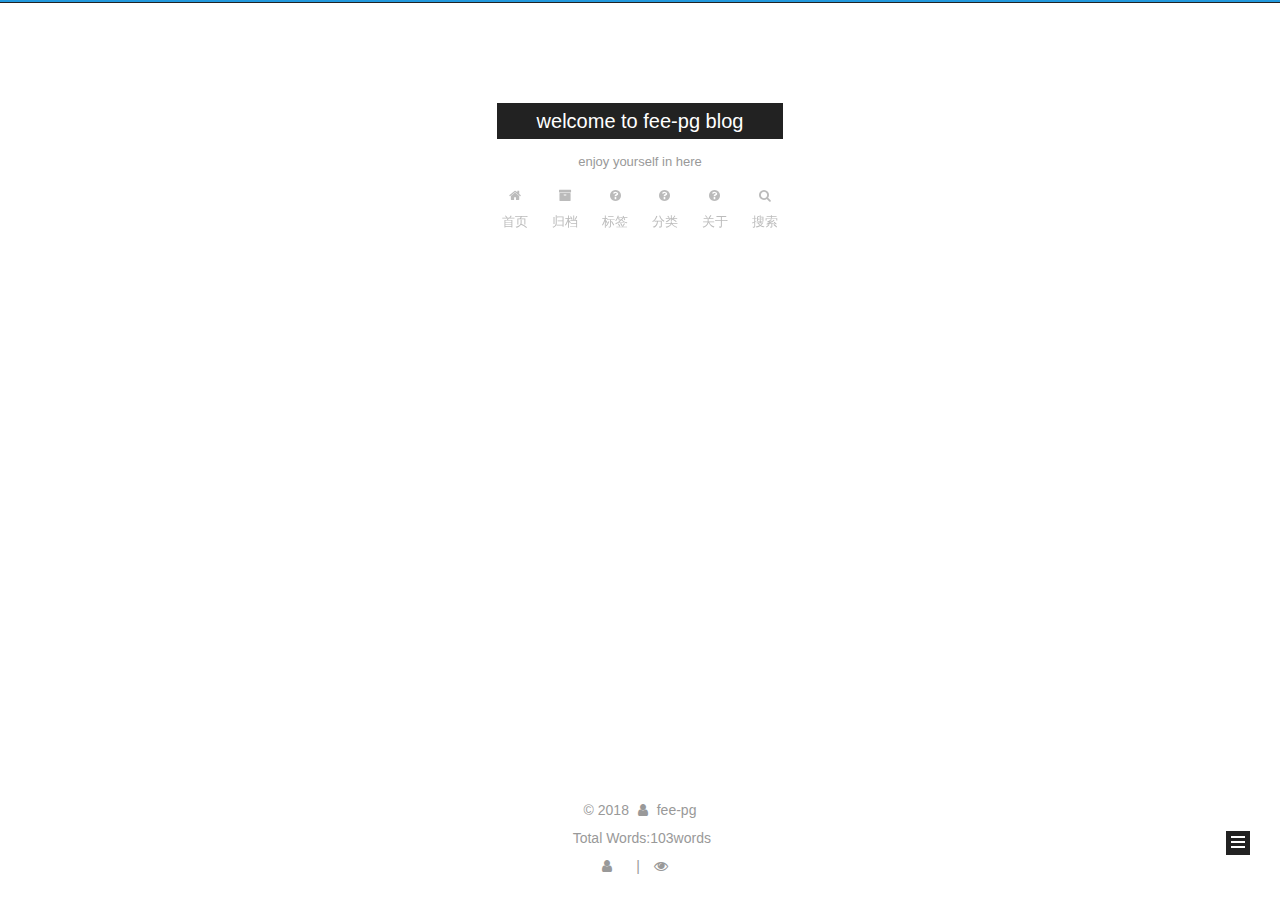
<file: archives/2018/08/index.html>
<!DOCTYPE html>



  


<html class="theme-next muse use-motion" lang="zh-Hans">
<head>
  <meta charset="UTF-8"/>
<meta http-equiv="X-UA-Compatible" content="IE=edge" />
<meta name="viewport" content="width=device-width, initial-scale=1, maximum-scale=1"/>
<meta name="theme-color" content="#222">



  
  
    
    
  <script src="/lib/pace/pace.min.js?v=1.0.2"></script>
  <link href="/lib/pace/pace-theme-minimal.min.css?v=1.0.2" rel="stylesheet">







<meta http-equiv="Cache-Control" content="no-transform" />
<meta http-equiv="Cache-Control" content="no-siteapp" />
















  
  
  <link href="/lib/fancybox/source/jquery.fancybox.css?v=2.1.5" rel="stylesheet" type="text/css" />







<link href="/lib/font-awesome/css/font-awesome.min.css?v=4.6.2" rel="stylesheet" type="text/css" />

<link href="/css/main.css?v=5.1.4" rel="stylesheet" type="text/css" />



  <link rel="icon" type="image/png" sizes="32x32" href="/images/favicon.ico?v=5.1.4">


  <link rel="icon" type="image/png" sizes="16x16" href="/images/favicon.ico?v=5.1.4">






  <meta name="keywords" content="Hexo, NexT" />










<meta name="description" content="just a personal blog to write something i want to">
<meta name="keywords" content="web | front-end | hexo | blog">
<meta property="og:type" content="website">
<meta property="og:title" content="welcome to fee-pg blog">
<meta property="og:url" content="http://yoursite.com/archives/2018/08/index.html">
<meta property="og:site_name" content="welcome to fee-pg blog">
<meta property="og:description" content="just a personal blog to write something i want to">
<meta property="og:locale" content="zh-Hans">
<meta name="twitter:card" content="summary">
<meta name="twitter:title" content="welcome to fee-pg blog">
<meta name="twitter:description" content="just a personal blog to write something i want to">



<script type="text/javascript" id="hexo.configurations">
  var NexT = window.NexT || {};
  var CONFIG = {
    root: '/',
    scheme: 'Muse',
    version: '5.1.4',
    sidebar: {"position":"left","display":"post","offset":12,"b2t":false,"scrollpercent":false,"onmobile":false},
    fancybox: true,
    tabs: true,
    motion: {"enable":true,"async":false,"transition":{"post_block":"fadeIn","post_header":"slideDownIn","post_body":"slideDownIn","coll_header":"slideLeftIn","sidebar":"slideUpIn"}},
    duoshuo: {
      userId: '0',
      author: '博主'
    },
    algolia: {
      applicationID: '',
      apiKey: '',
      indexName: '',
      hits: {"per_page":10},
      labels: {"input_placeholder":"Search for Posts","hits_empty":"We didn't find any results for the search: ${query}","hits_stats":"${hits} results found in ${time} ms"}
    }
  };
</script>



  <link rel="canonical" href="http://yoursite.com/archives/2018/08/"/>





  <title>归档 | welcome to fee-pg blog</title>
  








  
  <!-- 页面隐藏时title的调皮玩法 -->
  <script>
	var originTitle = document.title;
	var st;
	document.addEventListener("visibilitychange", function(){
		if(document.hidden){
			document.title = "(つェ⊂)我藏好了哦";
			clearTimeout(st);
		} else {
			document.title = "(*´∇｀*)  被你发现啦嘻嘻~" + originTitle;
			st = setTimeout(function() {
				document.title = originTitle;
			},4000);
		}
	})
  </script>
  
</head>

<body itemscope itemtype="http://schema.org/WebPage" lang="zh-Hans">

  
  
    
  

  <div class="container sidebar-position-left page-archive">
    <div class="headband"></div>

    <header id="header" class="header" itemscope itemtype="http://schema.org/WPHeader">
      <div class="header-inner"><div class="site-brand-wrapper">
  <div class="site-meta ">
    

    <div class="custom-logo-site-title">
      <a href="/"  class="brand" rel="start">
        <span class="logo-line-before"><i></i></span>
        <span class="site-title">welcome to fee-pg blog</span>
        <span class="logo-line-after"><i></i></span>
      </a>
    </div>
      
        <p class="site-subtitle">enjoy yourself in here</p>
      
  </div>

  <div class="site-nav-toggle">
    <button>
      <span class="btn-bar"></span>
      <span class="btn-bar"></span>
      <span class="btn-bar"></span>
    </button>
  </div>
</div>

<nav class="site-nav">
  

  
    <ul id="menu" class="menu">
      
        
        <li class="menu-item menu-item-home">
          <a href="/" rel="section">
            
              <i class="menu-item-icon fa fa-fw fa-home"></i> <br />
            
            首页
          </a>
        </li>
      
        
        <li class="menu-item menu-item-archives">
          <a href="/archives/" rel="section">
            
              <i class="menu-item-icon fa fa-fw fa-archive"></i> <br />
            
            归档
          </a>
        </li>
      
        
        <li class="menu-item menu-item-tags">
          <a href="/tags" rel="section">
            
              <i class="menu-item-icon fa fa-fw fa-question-circle"></i> <br />
            
            标签
          </a>
        </li>
      
        
        <li class="menu-item menu-item-categories">
          <a href="/categories" rel="section">
            
              <i class="menu-item-icon fa fa-fw fa-question-circle"></i> <br />
            
            分类
          </a>
        </li>
      
        
        <li class="menu-item menu-item-about">
          <a href="/about" rel="section">
            
              <i class="menu-item-icon fa fa-fw fa-question-circle"></i> <br />
            
            关于
          </a>
        </li>
      

      
        <li class="menu-item menu-item-search">
          
            <a href="javascript:;" class="popup-trigger">
          
            
              <i class="menu-item-icon fa fa-search fa-fw"></i> <br />
            
            搜索
          </a>
        </li>
      
    </ul>
  

  
    <div class="site-search">
      
  <div class="popup search-popup local-search-popup">
  <div class="local-search-header clearfix">
    <span class="search-icon">
      <i class="fa fa-search"></i>
    </span>
    <span class="popup-btn-close">
      <i class="fa fa-times-circle"></i>
    </span>
    <div class="local-search-input-wrapper">
      <input autocomplete="off"
             placeholder="搜索..." spellcheck="false"
             type="text" id="local-search-input">
    </div>
  </div>
  <div id="local-search-result"></div>
</div>



    </div>
  
</nav>



 </div>
    </header>

    <main id="main" class="main">
      <div class="main-inner">
        <div class="content-wrap">
          <div id="content" class="content">
            

  
  
  
  <div class="post-block archive">
    <div id="posts" class="posts-collapse">
      <span class="archive-move-on"></span>

      <span class="archive-page-counter">
        
        
        
          
        
        嗯..! 目前共计 2 篇日志。 继续努力。
      </span>

      

        
        
        

        
          
          <div class="collection-title">
            <h1 class="archive-year" id="archive-year-2018">2018</h1>
          </div>
        
        

        

  <article class="post post-type-normal" itemscope itemtype="http://schema.org/Article">
    <header class="post-header">

      <h2 class="post-title">
        
            <a class="post-title-link" href="/2018/08/10/你好，Hexo/" itemprop="url">
              
                <span itemprop="name">你好，Hexo</span>
              
            </a>
        
      </h2>

      <div class="post-meta">
        <time class="post-time" itemprop="dateCreated"
              datetime="2018-08-10T22:25:22+08:00"
              content="2018-08-10" >
          08-10
        </time>
      </div>

    </header>
  </article>



      

        
        
        

        
        

        

  <article class="post post-type-normal" itemscope itemtype="http://schema.org/Article">
    <header class="post-header">

      <h2 class="post-title">
        
            <a class="post-title-link" href="/2018/08/10/hello-world/" itemprop="url">
              
                <span itemprop="name">Hello World</span>
              
            </a>
        
      </h2>

      <div class="post-meta">
        <time class="post-time" itemprop="dateCreated"
              datetime="2018-08-10T21:35:41+08:00"
              content="2018-08-10" >
          08-10
        </time>
      </div>

    </header>
  </article>



      

    </div>
  </div>
  
  
  

  



          </div>
          


          

        </div>
        
          
  
  <div class="sidebar-toggle">
    <div class="sidebar-toggle-line-wrap">
      <span class="sidebar-toggle-line sidebar-toggle-line-first"></span>
      <span class="sidebar-toggle-line sidebar-toggle-line-middle"></span>
      <span class="sidebar-toggle-line sidebar-toggle-line-last"></span>
    </div>
  </div>

  <aside id="sidebar" class="sidebar">
    
    <div class="sidebar-inner">

      

      

      <section class="site-overview-wrap sidebar-panel sidebar-panel-active">
        <div class="site-overview">
          <div class="site-author motion-element" itemprop="author" itemscope itemtype="http://schema.org/Person">
            
              <img class="site-author-image" itemprop="image"
                src="/images/avatar.png"
                alt="fee-pg" />
            
              <p class="site-author-name" itemprop="name">fee-pg</p>
              <p class="site-description motion-element" itemprop="description">just a personal blog to write something i want to</p>
          </div>

          <nav class="site-state motion-element">

            
              <div class="site-state-item site-state-posts">
              
                <a href="/archives/">
              
                  <span class="site-state-item-count">2</span>
                  <span class="site-state-item-name">日志</span>
                </a>
              </div>
            

            

            

          </nav>

          

          

          
          
            <div class="cc-license motion-element" itemprop="license">
              <a href="https://creativecommons.org/licenses/by/4.0/" class="cc-opacity" target="_blank">
                <img src="/images/cc-by.svg" alt="Creative Commons" />
              </a>
            </div>
          

          
          

          

        </div>
      </section>

      

      

    </div>
  </aside>


        
      </div>
    </main>

    <footer id="footer" class="footer">
      <div class="footer-inner">
        <div class="copyright">&copy; <span itemprop="copyrightYear">2018</span>
  <span class="with-love">
    <i class="fa fa-user"></i>
  </span>
  <span class="author" itemprop="copyrightHolder">fee-pg</span>

  
</div>

<!--
  <div class="powered-by">由 <a class="theme-link" target="_blank" href="https://hexo.io">Hexo</a> 强力驱动</div>



  <span class="post-meta-divider">|</span>



  <div class="theme-info">主题 &mdash; <a class="theme-link" target="_blank" href="https://github.com/iissnan/hexo-theme-next">NexT.Muse</a> v5.1.4</div>
-->



<div class="theme-info">
  <div class="powered-by"></div>
  <span class="post-count">Total Words:103words</span>
</div>
        
<div class="busuanzi-count">
  <script async src="https://dn-lbstatics.qbox.me/busuanzi/2.3/busuanzi.pure.mini.js"></script>

  
    <span class="site-uv">
      <i class="fa fa-user"></i>
      <span class="busuanzi-value" id="busuanzi_value_site_uv"></span>
      
    </span>
  

  
    <span class="site-pv">
      <i class="fa fa-eye"></i>
      <span class="busuanzi-value" id="busuanzi_value_site_pv"></span>
      
    </span>
  
</div>








        
      </div>
    </footer>

    
      <div class="back-to-top">
        <i class="fa fa-arrow-up"></i>
        
      </div>
    

    

  </div>

  

<script type="text/javascript">
  if (Object.prototype.toString.call(window.Promise) !== '[object Function]') {
    window.Promise = null;
  }
</script>









  












  
  
    <script type="text/javascript" src="/lib/jquery/index.js?v=2.1.3"></script>
  

  
  
    <script type="text/javascript" src="/lib/fastclick/lib/fastclick.min.js?v=1.0.6"></script>
  

  
  
    <script type="text/javascript" src="/lib/jquery_lazyload/jquery.lazyload.js?v=1.9.7"></script>
  

  
  
    <script type="text/javascript" src="/lib/velocity/velocity.min.js?v=1.2.1"></script>
  

  
  
    <script type="text/javascript" src="/lib/velocity/velocity.ui.min.js?v=1.2.1"></script>
  

  
  
    <script type="text/javascript" src="/lib/fancybox/source/jquery.fancybox.pack.js?v=2.1.5"></script>
  


  


  <script type="text/javascript" src="/js/src/utils.js?v=5.1.4"></script>

  <script type="text/javascript" src="/js/src/motion.js?v=5.1.4"></script>



  
  

  

  


  <script type="text/javascript" src="/js/src/bootstrap.js?v=5.1.4"></script>



  


  




	





  





  












  

  <script type="text/javascript">
    // Popup Window;
    var isfetched = false;
    var isXml = true;
    // Search DB path;
    var search_path = "search.xml";
    if (search_path.length === 0) {
      search_path = "search.xml";
    } else if (/json$/i.test(search_path)) {
      isXml = false;
    }
    var path = "/" + search_path;
    // monitor main search box;

    var onPopupClose = function (e) {
      $('.popup').hide();
      $('#local-search-input').val('');
      $('.search-result-list').remove();
      $('#no-result').remove();
      $(".local-search-pop-overlay").remove();
      $('body').css('overflow', '');
    }

    function proceedsearch() {
      $("body")
        .append('<div class="search-popup-overlay local-search-pop-overlay"></div>')
        .css('overflow', 'hidden');
      $('.search-popup-overlay').click(onPopupClose);
      $('.popup').toggle();
      var $localSearchInput = $('#local-search-input');
      $localSearchInput.attr("autocapitalize", "none");
      $localSearchInput.attr("autocorrect", "off");
      $localSearchInput.focus();
    }

    // search function;
    var searchFunc = function(path, search_id, content_id) {
      'use strict';

      // start loading animation
      $("body")
        .append('<div class="search-popup-overlay local-search-pop-overlay">' +
          '<div id="search-loading-icon">' +
          '<i class="fa fa-spinner fa-pulse fa-5x fa-fw"></i>' +
          '</div>' +
          '</div>')
        .css('overflow', 'hidden');
      $("#search-loading-icon").css('margin', '20% auto 0 auto').css('text-align', 'center');

      $.ajax({
        url: path,
        dataType: isXml ? "xml" : "json",
        async: true,
        success: function(res) {
          // get the contents from search data
          isfetched = true;
          $('.popup').detach().appendTo('.header-inner');
          var datas = isXml ? $("entry", res).map(function() {
            return {
              title: $("title", this).text(),
              content: $("content",this).text(),
              url: $("url" , this).text()
            };
          }).get() : res;
          var input = document.getElementById(search_id);
          var resultContent = document.getElementById(content_id);
          var inputEventFunction = function() {
            var searchText = input.value.trim().toLowerCase();
            var keywords = searchText.split(/[\s\-]+/);
            if (keywords.length > 1) {
              keywords.push(searchText);
            }
            var resultItems = [];
            if (searchText.length > 0) {
              // perform local searching
              datas.forEach(function(data) {
                var isMatch = false;
                var hitCount = 0;
                var searchTextCount = 0;
                var title = data.title.trim();
                var titleInLowerCase = title.toLowerCase();
                var content = data.content.trim().replace(/<[^>]+>/g,"");
                var contentInLowerCase = content.toLowerCase();
                var articleUrl = decodeURIComponent(data.url);
                var indexOfTitle = [];
                var indexOfContent = [];
                // only match articles with not empty titles
                if(title != '') {
                  keywords.forEach(function(keyword) {
                    function getIndexByWord(word, text, caseSensitive) {
                      var wordLen = word.length;
                      if (wordLen === 0) {
                        return [];
                      }
                      var startPosition = 0, position = [], index = [];
                      if (!caseSensitive) {
                        text = text.toLowerCase();
                        word = word.toLowerCase();
                      }
                      while ((position = text.indexOf(word, startPosition)) > -1) {
                        index.push({position: position, word: word});
                        startPosition = position + wordLen;
                      }
                      return index;
                    }

                    indexOfTitle = indexOfTitle.concat(getIndexByWord(keyword, titleInLowerCase, false));
                    indexOfContent = indexOfContent.concat(getIndexByWord(keyword, contentInLowerCase, false));
                  });
                  if (indexOfTitle.length > 0 || indexOfContent.length > 0) {
                    isMatch = true;
                    hitCount = indexOfTitle.length + indexOfContent.length;
                  }
                }

                // show search results

                if (isMatch) {
                  // sort index by position of keyword

                  [indexOfTitle, indexOfContent].forEach(function (index) {
                    index.sort(function (itemLeft, itemRight) {
                      if (itemRight.position !== itemLeft.position) {
                        return itemRight.position - itemLeft.position;
                      } else {
                        return itemLeft.word.length - itemRight.word.length;
                      }
                    });
                  });

                  // merge hits into slices

                  function mergeIntoSlice(text, start, end, index) {
                    var item = index[index.length - 1];
                    var position = item.position;
                    var word = item.word;
                    var hits = [];
                    var searchTextCountInSlice = 0;
                    while (position + word.length <= end && index.length != 0) {
                      if (word === searchText) {
                        searchTextCountInSlice++;
                      }
                      hits.push({position: position, length: word.length});
                      var wordEnd = position + word.length;

                      // move to next position of hit

                      index.pop();
                      while (index.length != 0) {
                        item = index[index.length - 1];
                        position = item.position;
                        word = item.word;
                        if (wordEnd > position) {
                          index.pop();
                        } else {
                          break;
                        }
                      }
                    }
                    searchTextCount += searchTextCountInSlice;
                    return {
                      hits: hits,
                      start: start,
                      end: end,
                      searchTextCount: searchTextCountInSlice
                    };
                  }

                  var slicesOfTitle = [];
                  if (indexOfTitle.length != 0) {
                    slicesOfTitle.push(mergeIntoSlice(title, 0, title.length, indexOfTitle));
                  }

                  var slicesOfContent = [];
                  while (indexOfContent.length != 0) {
                    var item = indexOfContent[indexOfContent.length - 1];
                    var position = item.position;
                    var word = item.word;
                    // cut out 100 characters
                    var start = position - 20;
                    var end = position + 80;
                    if(start < 0){
                      start = 0;
                    }
                    if (end < position + word.length) {
                      end = position + word.length;
                    }
                    if(end > content.length){
                      end = content.length;
                    }
                    slicesOfContent.push(mergeIntoSlice(content, start, end, indexOfContent));
                  }

                  // sort slices in content by search text's count and hits' count

                  slicesOfContent.sort(function (sliceLeft, sliceRight) {
                    if (sliceLeft.searchTextCount !== sliceRight.searchTextCount) {
                      return sliceRight.searchTextCount - sliceLeft.searchTextCount;
                    } else if (sliceLeft.hits.length !== sliceRight.hits.length) {
                      return sliceRight.hits.length - sliceLeft.hits.length;
                    } else {
                      return sliceLeft.start - sliceRight.start;
                    }
                  });

                  // select top N slices in content

                  var upperBound = parseInt('1');
                  if (upperBound >= 0) {
                    slicesOfContent = slicesOfContent.slice(0, upperBound);
                  }

                  // highlight title and content

                  function highlightKeyword(text, slice) {
                    var result = '';
                    var prevEnd = slice.start;
                    slice.hits.forEach(function (hit) {
                      result += text.substring(prevEnd, hit.position);
                      var end = hit.position + hit.length;
                      result += '<b class="search-keyword">' + text.substring(hit.position, end) + '</b>';
                      prevEnd = end;
                    });
                    result += text.substring(prevEnd, slice.end);
                    return result;
                  }

                  var resultItem = '';

                  if (slicesOfTitle.length != 0) {
                    resultItem += "<li><a href='" + articleUrl + "' class='search-result-title'>" + highlightKeyword(title, slicesOfTitle[0]) + "</a>";
                  } else {
                    resultItem += "<li><a href='" + articleUrl + "' class='search-result-title'>" + title + "</a>";
                  }

                  slicesOfContent.forEach(function (slice) {
                    resultItem += "<a href='" + articleUrl + "'>" +
                      "<p class=\"search-result\">" + highlightKeyword(content, slice) +
                      "...</p>" + "</a>";
                  });

                  resultItem += "</li>";
                  resultItems.push({
                    item: resultItem,
                    searchTextCount: searchTextCount,
                    hitCount: hitCount,
                    id: resultItems.length
                  });
                }
              })
            };
            if (keywords.length === 1 && keywords[0] === "") {
              resultContent.innerHTML = '<div id="no-result"><i class="fa fa-search fa-5x" /></div>'
            } else if (resultItems.length === 0) {
              resultContent.innerHTML = '<div id="no-result"><i class="fa fa-frown-o fa-5x" /></div>'
            } else {
              resultItems.sort(function (resultLeft, resultRight) {
                if (resultLeft.searchTextCount !== resultRight.searchTextCount) {
                  return resultRight.searchTextCount - resultLeft.searchTextCount;
                } else if (resultLeft.hitCount !== resultRight.hitCount) {
                  return resultRight.hitCount - resultLeft.hitCount;
                } else {
                  return resultRight.id - resultLeft.id;
                }
              });
              var searchResultList = '<ul class=\"search-result-list\">';
              resultItems.forEach(function (result) {
                searchResultList += result.item;
              })
              searchResultList += "</ul>";
              resultContent.innerHTML = searchResultList;
            }
          }

          if ('auto' === 'auto') {
            input.addEventListener('input', inputEventFunction);
          } else {
            $('.search-icon').click(inputEventFunction);
            input.addEventListener('keypress', function (event) {
              if (event.keyCode === 13) {
                inputEventFunction();
              }
            });
          }

          // remove loading animation
          $(".local-search-pop-overlay").remove();
          $('body').css('overflow', '');

          proceedsearch();
        }
      });
    }

    // handle and trigger popup window;
    $('.popup-trigger').click(function(e) {
      e.stopPropagation();
      if (isfetched === false) {
        searchFunc(path, 'local-search-input', 'local-search-result');
      } else {
        proceedsearch();
      };
    });

    $('.popup-btn-close').click(onPopupClose);
    $('.popup').click(function(e){
      e.stopPropagation();
    });
    $(document).on('keyup', function (event) {
      var shouldDismissSearchPopup = event.which === 27 &&
        $('.search-popup').is(':visible');
      if (shouldDismissSearchPopup) {
        onPopupClose();
      }
    });
  </script>





  

  

  

  
  

  

  

  

</body>
</html>
<!-- ҳ����С���� -->
<script type="text/javascript" src="/js/src/love.js"></script>
</file>
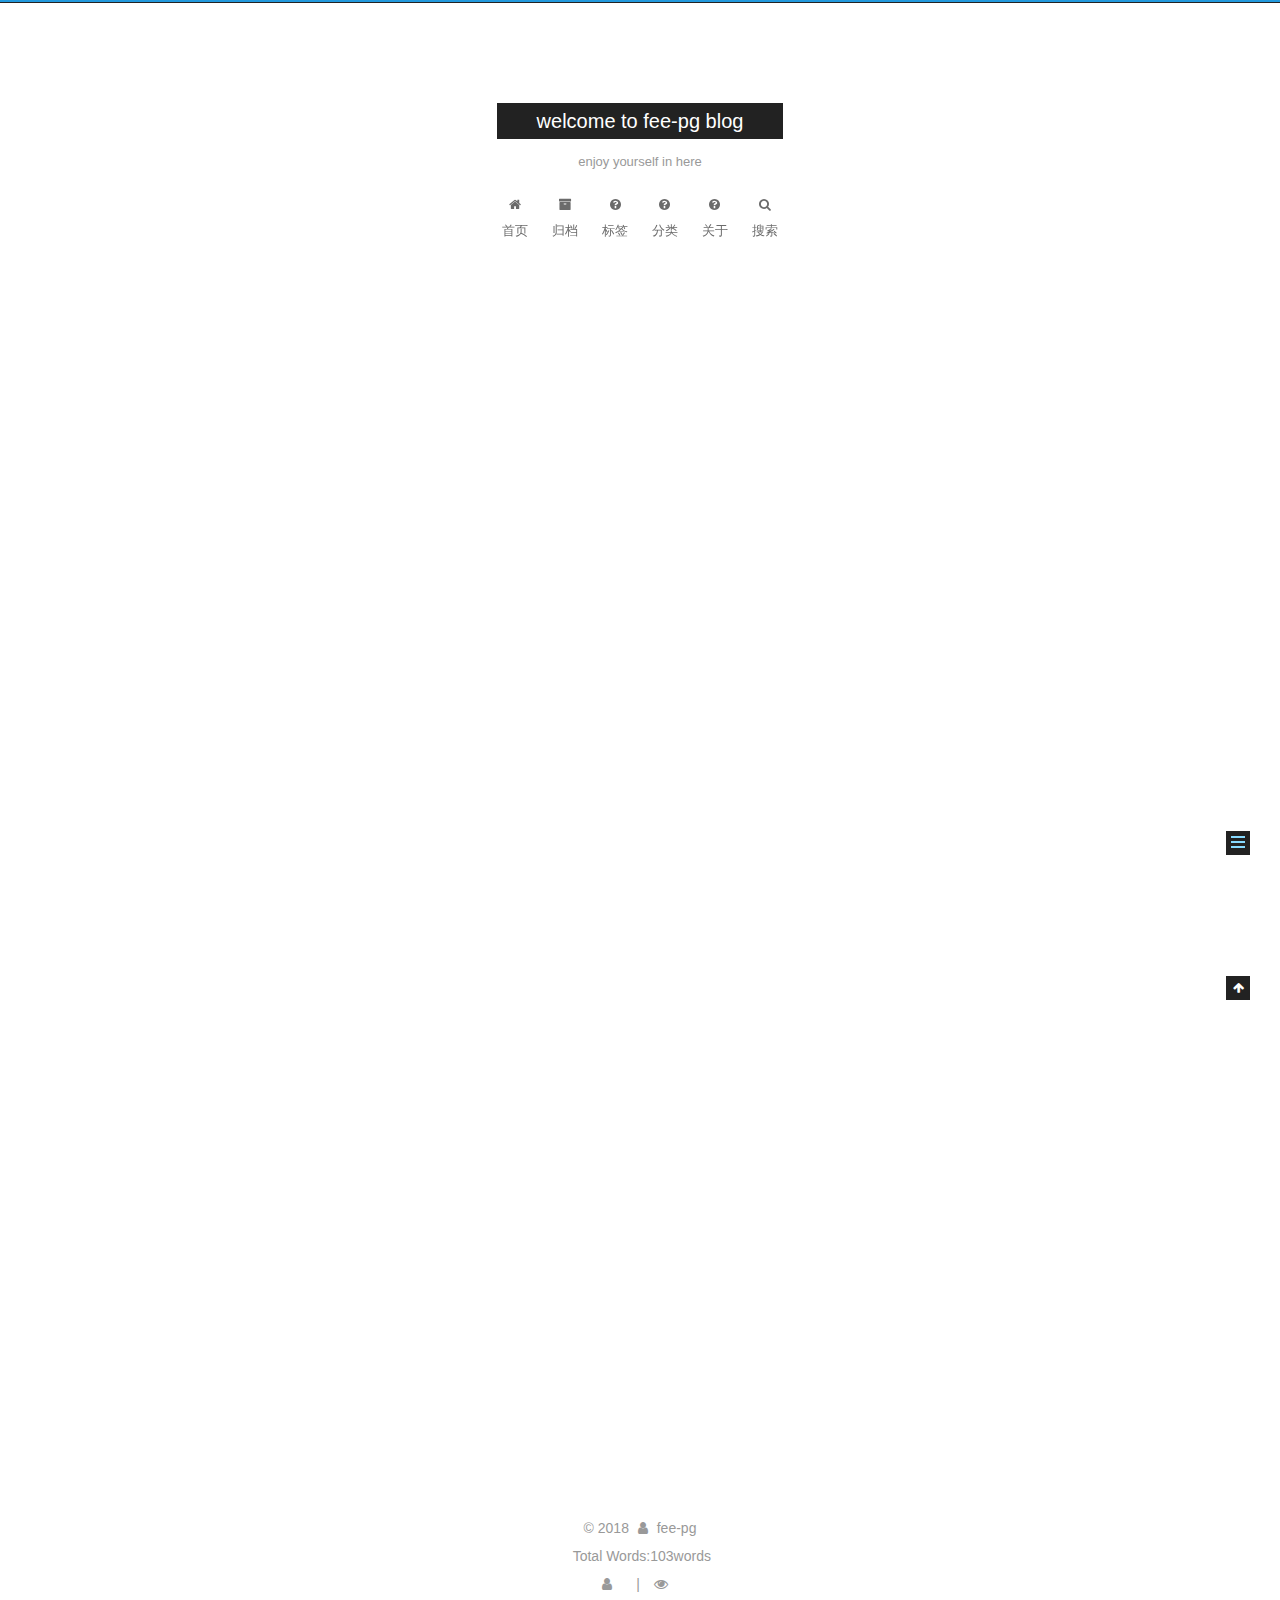
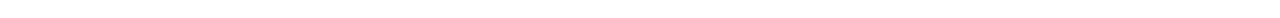
<file: 2018/08/10/hello-world/index.html>
<!DOCTYPE html>



  


<html class="theme-next muse use-motion" lang="zh-Hans">
<head>
  <meta charset="UTF-8"/>
<meta http-equiv="X-UA-Compatible" content="IE=edge" />
<meta name="viewport" content="width=device-width, initial-scale=1, maximum-scale=1"/>
<meta name="theme-color" content="#222">



  
  
    
    
  <script src="/lib/pace/pace.min.js?v=1.0.2"></script>
  <link href="/lib/pace/pace-theme-minimal.min.css?v=1.0.2" rel="stylesheet">







<meta http-equiv="Cache-Control" content="no-transform" />
<meta http-equiv="Cache-Control" content="no-siteapp" />
















  
  
  <link href="/lib/fancybox/source/jquery.fancybox.css?v=2.1.5" rel="stylesheet" type="text/css" />







<link href="/lib/font-awesome/css/font-awesome.min.css?v=4.6.2" rel="stylesheet" type="text/css" />

<link href="/css/main.css?v=5.1.4" rel="stylesheet" type="text/css" />



  <link rel="icon" type="image/png" sizes="32x32" href="/images/favicon.ico?v=5.1.4">


  <link rel="icon" type="image/png" sizes="16x16" href="/images/favicon.ico?v=5.1.4">






  <meta name="keywords" content="Hexo, NexT" />










<meta name="description" content="Welcome to Hexo! This is your very first post. Check documentation for more info. If you get any problems when using Hexo, you can find the answer in troubleshooting or you can ask me on GitHub. Quick">
<meta name="keywords" content="web | front-end | hexo | blog">
<meta property="og:type" content="article">
<meta property="og:title" content="Hello World">
<meta property="og:url" content="http://yoursite.com/2018/08/10/hello-world/index.html">
<meta property="og:site_name" content="welcome to fee-pg blog">
<meta property="og:description" content="Welcome to Hexo! This is your very first post. Check documentation for more info. If you get any problems when using Hexo, you can find the answer in troubleshooting or you can ask me on GitHub. Quick">
<meta property="og:locale" content="zh-Hans">
<meta property="og:updated_time" content="2018-08-10T13:35:41.611Z">
<meta name="twitter:card" content="summary">
<meta name="twitter:title" content="Hello World">
<meta name="twitter:description" content="Welcome to Hexo! This is your very first post. Check documentation for more info. If you get any problems when using Hexo, you can find the answer in troubleshooting or you can ask me on GitHub. Quick">



<script type="text/javascript" id="hexo.configurations">
  var NexT = window.NexT || {};
  var CONFIG = {
    root: '/',
    scheme: 'Muse',
    version: '5.1.4',
    sidebar: {"position":"left","display":"post","offset":12,"b2t":false,"scrollpercent":false,"onmobile":false},
    fancybox: true,
    tabs: true,
    motion: {"enable":true,"async":false,"transition":{"post_block":"fadeIn","post_header":"slideDownIn","post_body":"slideDownIn","coll_header":"slideLeftIn","sidebar":"slideUpIn"}},
    duoshuo: {
      userId: '0',
      author: '博主'
    },
    algolia: {
      applicationID: '',
      apiKey: '',
      indexName: '',
      hits: {"per_page":10},
      labels: {"input_placeholder":"Search for Posts","hits_empty":"We didn't find any results for the search: ${query}","hits_stats":"${hits} results found in ${time} ms"}
    }
  };
</script>



  <link rel="canonical" href="http://yoursite.com/2018/08/10/hello-world/"/>





  <title>Hello World | welcome to fee-pg blog</title>
  








  
  <!-- 页面隐藏时title的调皮玩法 -->
  <script>
	var originTitle = document.title;
	var st;
	document.addEventListener("visibilitychange", function(){
		if(document.hidden){
			document.title = "(つェ⊂)我藏好了哦";
			clearTimeout(st);
		} else {
			document.title = "(*´∇｀*)  被你发现啦嘻嘻~" + originTitle;
			st = setTimeout(function() {
				document.title = originTitle;
			},4000);
		}
	})
  </script>
  
</head>

<body itemscope itemtype="http://schema.org/WebPage" lang="zh-Hans">

  
  
    
  

  <div class="container sidebar-position-left page-post-detail">
    <div class="headband"></div>

    <header id="header" class="header" itemscope itemtype="http://schema.org/WPHeader">
      <div class="header-inner"><div class="site-brand-wrapper">
  <div class="site-meta ">
    

    <div class="custom-logo-site-title">
      <a href="/"  class="brand" rel="start">
        <span class="logo-line-before"><i></i></span>
        <span class="site-title">welcome to fee-pg blog</span>
        <span class="logo-line-after"><i></i></span>
      </a>
    </div>
      
        <p class="site-subtitle">enjoy yourself in here</p>
      
  </div>

  <div class="site-nav-toggle">
    <button>
      <span class="btn-bar"></span>
      <span class="btn-bar"></span>
      <span class="btn-bar"></span>
    </button>
  </div>
</div>

<nav class="site-nav">
  

  
    <ul id="menu" class="menu">
      
        
        <li class="menu-item menu-item-home">
          <a href="/" rel="section">
            
              <i class="menu-item-icon fa fa-fw fa-home"></i> <br />
            
            首页
          </a>
        </li>
      
        
        <li class="menu-item menu-item-archives">
          <a href="/archives/" rel="section">
            
              <i class="menu-item-icon fa fa-fw fa-archive"></i> <br />
            
            归档
          </a>
        </li>
      
        
        <li class="menu-item menu-item-tags">
          <a href="/tags" rel="section">
            
              <i class="menu-item-icon fa fa-fw fa-question-circle"></i> <br />
            
            标签
          </a>
        </li>
      
        
        <li class="menu-item menu-item-categories">
          <a href="/categories" rel="section">
            
              <i class="menu-item-icon fa fa-fw fa-question-circle"></i> <br />
            
            分类
          </a>
        </li>
      
        
        <li class="menu-item menu-item-about">
          <a href="/about" rel="section">
            
              <i class="menu-item-icon fa fa-fw fa-question-circle"></i> <br />
            
            关于
          </a>
        </li>
      

      
        <li class="menu-item menu-item-search">
          
            <a href="javascript:;" class="popup-trigger">
          
            
              <i class="menu-item-icon fa fa-search fa-fw"></i> <br />
            
            搜索
          </a>
        </li>
      
    </ul>
  

  
    <div class="site-search">
      
  <div class="popup search-popup local-search-popup">
  <div class="local-search-header clearfix">
    <span class="search-icon">
      <i class="fa fa-search"></i>
    </span>
    <span class="popup-btn-close">
      <i class="fa fa-times-circle"></i>
    </span>
    <div class="local-search-input-wrapper">
      <input autocomplete="off"
             placeholder="搜索..." spellcheck="false"
             type="text" id="local-search-input">
    </div>
  </div>
  <div id="local-search-result"></div>
</div>



    </div>
  
</nav>



 </div>
    </header>

    <main id="main" class="main">
      <div class="main-inner">
        <div class="content-wrap">
          <div id="content" class="content">
            

  <div id="posts" class="posts-expand">
    

  

  
  
  

  <article class="post post-type-normal" itemscope itemtype="http://schema.org/Article">
  
  
  
  <div class="post-block">
    <link itemprop="mainEntityOfPage" href="http://yoursite.com/2018/08/10/hello-world/">

    <span hidden itemprop="author" itemscope itemtype="http://schema.org/Person">
      <meta itemprop="name" content="fee-pg">
      <meta itemprop="description" content="">
      <meta itemprop="image" content="/images/avatar.png">
    </span>

    <span hidden itemprop="publisher" itemscope itemtype="http://schema.org/Organization">
      <meta itemprop="name" content="welcome to fee-pg blog">
    </span>

    
      <header class="post-header">

        
        
          <h1 class="post-title" itemprop="name headline">Hello World</h1>
        

        <div class="post-meta">
          <span class="post-time">
            
              <span class="post-meta-item-icon">
                <i class="fa fa-calendar-o"></i>
              </span>
              
                <span class="post-meta-item-text">发表于</span>
              
              <time title="创建于" itemprop="dateCreated datePublished" datetime="2018-08-10T21:35:41+08:00">
                2018-08-10
              </time>
            

            
              <span class="post-meta-divider">|</span>
            

            
              <span class="post-meta-item-icon">
                <i class="fa fa-calendar-check-o"></i>
              </span>
              
                <span class="post-meta-item-text">更新于&#58;</span>
              
              <time title="更新于" itemprop="dateModified" datetime="2018-08-10T21:35:41+08:00">
                2018-08-10
              </time>
            
          </span>

          

          
            
          

          
          

          
            <span class="post-meta-divider">|</span>
            <span class="page-pv"><i class="fa fa-eye"></i>
            <span class="busuanzi-value" id="busuanzi_value_page_pv" ></span>
            </span>
          

          

          

        </div>
      </header>
    

    
    
    
    <div class="post-body" itemprop="articleBody">

      
      

      
        <p>Welcome to <a href="https://hexo.io/" target="_blank" rel="noopener">Hexo</a>! This is your very first post. Check <a href="https://hexo.io/docs/" target="_blank" rel="noopener">documentation</a> for more info. If you get any problems when using Hexo, you can find the answer in <a href="https://hexo.io/docs/troubleshooting.html" target="_blank" rel="noopener">troubleshooting</a> or you can ask me on <a href="https://github.com/hexojs/hexo/issues" target="_blank" rel="noopener">GitHub</a>.</p>
<h2 id="quick-start">Quick Start</h2>
<h3 id="create-a-new-post">Create a new post</h3>
<figure class="highlight bash"><table><tr><td class="gutter"><pre><span class="line">1</span><br></pre></td><td class="code"><pre><span class="line">$ hexo new <span class="string">"My New Post"</span></span><br></pre></td></tr></table></figure>
<p>More info: <a href="https://hexo.io/docs/writing.html" target="_blank" rel="noopener">Writing</a></p>
<h3 id="run-server">Run server</h3>
<figure class="highlight bash"><table><tr><td class="gutter"><pre><span class="line">1</span><br></pre></td><td class="code"><pre><span class="line">$ hexo server</span><br></pre></td></tr></table></figure>
<p>More info: <a href="https://hexo.io/docs/server.html" target="_blank" rel="noopener">Server</a></p>
<h3 id="generate-static-files">Generate static files</h3>
<figure class="highlight bash"><table><tr><td class="gutter"><pre><span class="line">1</span><br></pre></td><td class="code"><pre><span class="line">$ hexo generate</span><br></pre></td></tr></table></figure>
<p>More info: <a href="https://hexo.io/docs/generating.html" target="_blank" rel="noopener">Generating</a></p>
<h3 id="deploy-to-remote-sites">Deploy to remote sites</h3>
<figure class="highlight bash"><table><tr><td class="gutter"><pre><span class="line">1</span><br></pre></td><td class="code"><pre><span class="line">$ hexo deploy</span><br></pre></td></tr></table></figure>
<p>More info: <a href="https://hexo.io/docs/deployment.html" target="_blank" rel="noopener">Deployment</a></p>

      
    </div>
    
    
    

    

    

    
      <div>
        <ul class="post-copyright">
  <li class="post-copyright-author">
    <strong>本文作者：</strong>
    fee-pg
  </li>
  <li class="post-copyright-link">
    <strong>本文链接：</strong>
    <a href="http://yoursite.com/2018/08/10/hello-world/" title="Hello World">http://yoursite.com/2018/08/10/hello-world/</a>
  </li>
  <li class="post-copyright-license">
    <strong>版权声明： </strong>
    本博客所有文章除特别声明外，均采用 <a href="http://creativecommons.org/licenses/by/4.0/" rel="external nofollow" target="_blank">CC BY 4.0</a> 许可协议。转载请注明出处！
  </li>
</ul>

      </div>
    

    <footer class="post-footer">
      

      
      
      

      
        <div class="post-nav">
          <div class="post-nav-next post-nav-item">
            
          </div>

          <span class="post-nav-divider"></span>

          <div class="post-nav-prev post-nav-item">
            
              <a href="/2018/08/10/你好，Hexo/" rel="prev" title="你好，Hexo">
                你好，Hexo <i class="fa fa-chevron-right"></i>
              </a>
            
          </div>
        </div>
      

      
      
    </footer>
  </div>
  
  
  
  </article>



    <div class="post-spread">
      
    </div>
  </div>


          </div>
          


          

  



        </div>
        
          
  
  <div class="sidebar-toggle">
    <div class="sidebar-toggle-line-wrap">
      <span class="sidebar-toggle-line sidebar-toggle-line-first"></span>
      <span class="sidebar-toggle-line sidebar-toggle-line-middle"></span>
      <span class="sidebar-toggle-line sidebar-toggle-line-last"></span>
    </div>
  </div>

  <aside id="sidebar" class="sidebar">
    
    <div class="sidebar-inner">

      

      
        <ul class="sidebar-nav motion-element">
          <li class="sidebar-nav-toc sidebar-nav-active" data-target="post-toc-wrap">
            文章目录
          </li>
          <li class="sidebar-nav-overview" data-target="site-overview-wrap">
            站点概览
          </li>
        </ul>
      

      <section class="site-overview-wrap sidebar-panel">
        <div class="site-overview">
          <div class="site-author motion-element" itemprop="author" itemscope itemtype="http://schema.org/Person">
            
              <img class="site-author-image" itemprop="image"
                src="/images/avatar.png"
                alt="fee-pg" />
            
              <p class="site-author-name" itemprop="name">fee-pg</p>
              <p class="site-description motion-element" itemprop="description">just a personal blog to write something i want to</p>
          </div>

          <nav class="site-state motion-element">

            
              <div class="site-state-item site-state-posts">
              
                <a href="/archives/">
              
                  <span class="site-state-item-count">2</span>
                  <span class="site-state-item-name">日志</span>
                </a>
              </div>
            

            

            

          </nav>

          

          

          
          
            <div class="cc-license motion-element" itemprop="license">
              <a href="https://creativecommons.org/licenses/by/4.0/" class="cc-opacity" target="_blank">
                <img src="/images/cc-by.svg" alt="Creative Commons" />
              </a>
            </div>
          

          
          

          

        </div>
      </section>

      
      <!--noindex-->
        <section class="post-toc-wrap motion-element sidebar-panel sidebar-panel-active">
          <div class="post-toc">

            
              
            

            
              <div class="post-toc-content"><ol class="nav"><li class="nav-item nav-level-2"><a class="nav-link" href="#quick-start"><span class="nav-number">1.</span> <span class="nav-text">Quick Start</span></a><ol class="nav-child"><li class="nav-item nav-level-3"><a class="nav-link" href="#create-a-new-post"><span class="nav-number">1.1.</span> <span class="nav-text">Create a new post</span></a></li><li class="nav-item nav-level-3"><a class="nav-link" href="#run-server"><span class="nav-number">1.2.</span> <span class="nav-text">Run server</span></a></li><li class="nav-item nav-level-3"><a class="nav-link" href="#generate-static-files"><span class="nav-number">1.3.</span> <span class="nav-text">Generate static files</span></a></li><li class="nav-item nav-level-3"><a class="nav-link" href="#deploy-to-remote-sites"><span class="nav-number">1.4.</span> <span class="nav-text">Deploy to remote sites</span></a></li></ol></li></ol></div>
            

          </div>
        </section>
      <!--/noindex-->
      

      

    </div>
  </aside>


        
      </div>
    </main>

    <footer id="footer" class="footer">
      <div class="footer-inner">
        <div class="copyright">&copy; <span itemprop="copyrightYear">2018</span>
  <span class="with-love">
    <i class="fa fa-user"></i>
  </span>
  <span class="author" itemprop="copyrightHolder">fee-pg</span>

  
</div>

<!--
  <div class="powered-by">由 <a class="theme-link" target="_blank" href="https://hexo.io">Hexo</a> 强力驱动</div>



  <span class="post-meta-divider">|</span>



  <div class="theme-info">主题 &mdash; <a class="theme-link" target="_blank" href="https://github.com/iissnan/hexo-theme-next">NexT.Muse</a> v5.1.4</div>
-->



<div class="theme-info">
  <div class="powered-by"></div>
  <span class="post-count">Total Words:103words</span>
</div>
        
<div class="busuanzi-count">
  <script async src="https://dn-lbstatics.qbox.me/busuanzi/2.3/busuanzi.pure.mini.js"></script>

  
    <span class="site-uv">
      <i class="fa fa-user"></i>
      <span class="busuanzi-value" id="busuanzi_value_site_uv"></span>
      
    </span>
  

  
    <span class="site-pv">
      <i class="fa fa-eye"></i>
      <span class="busuanzi-value" id="busuanzi_value_site_pv"></span>
      
    </span>
  
</div>








        
      </div>
    </footer>

    
      <div class="back-to-top">
        <i class="fa fa-arrow-up"></i>
        
      </div>
    

    

  </div>

  

<script type="text/javascript">
  if (Object.prototype.toString.call(window.Promise) !== '[object Function]') {
    window.Promise = null;
  }
</script>









  












  
  
    <script type="text/javascript" src="/lib/jquery/index.js?v=2.1.3"></script>
  

  
  
    <script type="text/javascript" src="/lib/fastclick/lib/fastclick.min.js?v=1.0.6"></script>
  

  
  
    <script type="text/javascript" src="/lib/jquery_lazyload/jquery.lazyload.js?v=1.9.7"></script>
  

  
  
    <script type="text/javascript" src="/lib/velocity/velocity.min.js?v=1.2.1"></script>
  

  
  
    <script type="text/javascript" src="/lib/velocity/velocity.ui.min.js?v=1.2.1"></script>
  

  
  
    <script type="text/javascript" src="/lib/fancybox/source/jquery.fancybox.pack.js?v=2.1.5"></script>
  


  


  <script type="text/javascript" src="/js/src/utils.js?v=5.1.4"></script>

  <script type="text/javascript" src="/js/src/motion.js?v=5.1.4"></script>



  
  

  
  <script type="text/javascript" src="/js/src/scrollspy.js?v=5.1.4"></script>
<script type="text/javascript" src="/js/src/post-details.js?v=5.1.4"></script>



  


  <script type="text/javascript" src="/js/src/bootstrap.js?v=5.1.4"></script>



  


  




	





  





  












  

  <script type="text/javascript">
    // Popup Window;
    var isfetched = false;
    var isXml = true;
    // Search DB path;
    var search_path = "search.xml";
    if (search_path.length === 0) {
      search_path = "search.xml";
    } else if (/json$/i.test(search_path)) {
      isXml = false;
    }
    var path = "/" + search_path;
    // monitor main search box;

    var onPopupClose = function (e) {
      $('.popup').hide();
      $('#local-search-input').val('');
      $('.search-result-list').remove();
      $('#no-result').remove();
      $(".local-search-pop-overlay").remove();
      $('body').css('overflow', '');
    }

    function proceedsearch() {
      $("body")
        .append('<div class="search-popup-overlay local-search-pop-overlay"></div>')
        .css('overflow', 'hidden');
      $('.search-popup-overlay').click(onPopupClose);
      $('.popup').toggle();
      var $localSearchInput = $('#local-search-input');
      $localSearchInput.attr("autocapitalize", "none");
      $localSearchInput.attr("autocorrect", "off");
      $localSearchInput.focus();
    }

    // search function;
    var searchFunc = function(path, search_id, content_id) {
      'use strict';

      // start loading animation
      $("body")
        .append('<div class="search-popup-overlay local-search-pop-overlay">' +
          '<div id="search-loading-icon">' +
          '<i class="fa fa-spinner fa-pulse fa-5x fa-fw"></i>' +
          '</div>' +
          '</div>')
        .css('overflow', 'hidden');
      $("#search-loading-icon").css('margin', '20% auto 0 auto').css('text-align', 'center');

      $.ajax({
        url: path,
        dataType: isXml ? "xml" : "json",
        async: true,
        success: function(res) {
          // get the contents from search data
          isfetched = true;
          $('.popup').detach().appendTo('.header-inner');
          var datas = isXml ? $("entry", res).map(function() {
            return {
              title: $("title", this).text(),
              content: $("content",this).text(),
              url: $("url" , this).text()
            };
          }).get() : res;
          var input = document.getElementById(search_id);
          var resultContent = document.getElementById(content_id);
          var inputEventFunction = function() {
            var searchText = input.value.trim().toLowerCase();
            var keywords = searchText.split(/[\s\-]+/);
            if (keywords.length > 1) {
              keywords.push(searchText);
            }
            var resultItems = [];
            if (searchText.length > 0) {
              // perform local searching
              datas.forEach(function(data) {
                var isMatch = false;
                var hitCount = 0;
                var searchTextCount = 0;
                var title = data.title.trim();
                var titleInLowerCase = title.toLowerCase();
                var content = data.content.trim().replace(/<[^>]+>/g,"");
                var contentInLowerCase = content.toLowerCase();
                var articleUrl = decodeURIComponent(data.url);
                var indexOfTitle = [];
                var indexOfContent = [];
                // only match articles with not empty titles
                if(title != '') {
                  keywords.forEach(function(keyword) {
                    function getIndexByWord(word, text, caseSensitive) {
                      var wordLen = word.length;
                      if (wordLen === 0) {
                        return [];
                      }
                      var startPosition = 0, position = [], index = [];
                      if (!caseSensitive) {
                        text = text.toLowerCase();
                        word = word.toLowerCase();
                      }
                      while ((position = text.indexOf(word, startPosition)) > -1) {
                        index.push({position: position, word: word});
                        startPosition = position + wordLen;
                      }
                      return index;
                    }

                    indexOfTitle = indexOfTitle.concat(getIndexByWord(keyword, titleInLowerCase, false));
                    indexOfContent = indexOfContent.concat(getIndexByWord(keyword, contentInLowerCase, false));
                  });
                  if (indexOfTitle.length > 0 || indexOfContent.length > 0) {
                    isMatch = true;
                    hitCount = indexOfTitle.length + indexOfContent.length;
                  }
                }

                // show search results

                if (isMatch) {
                  // sort index by position of keyword

                  [indexOfTitle, indexOfContent].forEach(function (index) {
                    index.sort(function (itemLeft, itemRight) {
                      if (itemRight.position !== itemLeft.position) {
                        return itemRight.position - itemLeft.position;
                      } else {
                        return itemLeft.word.length - itemRight.word.length;
                      }
                    });
                  });

                  // merge hits into slices

                  function mergeIntoSlice(text, start, end, index) {
                    var item = index[index.length - 1];
                    var position = item.position;
                    var word = item.word;
                    var hits = [];
                    var searchTextCountInSlice = 0;
                    while (position + word.length <= end && index.length != 0) {
                      if (word === searchText) {
                        searchTextCountInSlice++;
                      }
                      hits.push({position: position, length: word.length});
                      var wordEnd = position + word.length;

                      // move to next position of hit

                      index.pop();
                      while (index.length != 0) {
                        item = index[index.length - 1];
                        position = item.position;
                        word = item.word;
                        if (wordEnd > position) {
                          index.pop();
                        } else {
                          break;
                        }
                      }
                    }
                    searchTextCount += searchTextCountInSlice;
                    return {
                      hits: hits,
                      start: start,
                      end: end,
                      searchTextCount: searchTextCountInSlice
                    };
                  }

                  var slicesOfTitle = [];
                  if (indexOfTitle.length != 0) {
                    slicesOfTitle.push(mergeIntoSlice(title, 0, title.length, indexOfTitle));
                  }

                  var slicesOfContent = [];
                  while (indexOfContent.length != 0) {
                    var item = indexOfContent[indexOfContent.length - 1];
                    var position = item.position;
                    var word = item.word;
                    // cut out 100 characters
                    var start = position - 20;
                    var end = position + 80;
                    if(start < 0){
                      start = 0;
                    }
                    if (end < position + word.length) {
                      end = position + word.length;
                    }
                    if(end > content.length){
                      end = content.length;
                    }
                    slicesOfContent.push(mergeIntoSlice(content, start, end, indexOfContent));
                  }

                  // sort slices in content by search text's count and hits' count

                  slicesOfContent.sort(function (sliceLeft, sliceRight) {
                    if (sliceLeft.searchTextCount !== sliceRight.searchTextCount) {
                      return sliceRight.searchTextCount - sliceLeft.searchTextCount;
                    } else if (sliceLeft.hits.length !== sliceRight.hits.length) {
                      return sliceRight.hits.length - sliceLeft.hits.length;
                    } else {
                      return sliceLeft.start - sliceRight.start;
                    }
                  });

                  // select top N slices in content

                  var upperBound = parseInt('1');
                  if (upperBound >= 0) {
                    slicesOfContent = slicesOfContent.slice(0, upperBound);
                  }

                  // highlight title and content

                  function highlightKeyword(text, slice) {
                    var result = '';
                    var prevEnd = slice.start;
                    slice.hits.forEach(function (hit) {
                      result += text.substring(prevEnd, hit.position);
                      var end = hit.position + hit.length;
                      result += '<b class="search-keyword">' + text.substring(hit.position, end) + '</b>';
                      prevEnd = end;
                    });
                    result += text.substring(prevEnd, slice.end);
                    return result;
                  }

                  var resultItem = '';

                  if (slicesOfTitle.length != 0) {
                    resultItem += "<li><a href='" + articleUrl + "' class='search-result-title'>" + highlightKeyword(title, slicesOfTitle[0]) + "</a>";
                  } else {
                    resultItem += "<li><a href='" + articleUrl + "' class='search-result-title'>" + title + "</a>";
                  }

                  slicesOfContent.forEach(function (slice) {
                    resultItem += "<a href='" + articleUrl + "'>" +
                      "<p class=\"search-result\">" + highlightKeyword(content, slice) +
                      "...</p>" + "</a>";
                  });

                  resultItem += "</li>";
                  resultItems.push({
                    item: resultItem,
                    searchTextCount: searchTextCount,
                    hitCount: hitCount,
                    id: resultItems.length
                  });
                }
              })
            };
            if (keywords.length === 1 && keywords[0] === "") {
              resultContent.innerHTML = '<div id="no-result"><i class="fa fa-search fa-5x" /></div>'
            } else if (resultItems.length === 0) {
              resultContent.innerHTML = '<div id="no-result"><i class="fa fa-frown-o fa-5x" /></div>'
            } else {
              resultItems.sort(function (resultLeft, resultRight) {
                if (resultLeft.searchTextCount !== resultRight.searchTextCount) {
                  return resultRight.searchTextCount - resultLeft.searchTextCount;
                } else if (resultLeft.hitCount !== resultRight.hitCount) {
                  return resultRight.hitCount - resultLeft.hitCount;
                } else {
                  return resultRight.id - resultLeft.id;
                }
              });
              var searchResultList = '<ul class=\"search-result-list\">';
              resultItems.forEach(function (result) {
                searchResultList += result.item;
              })
              searchResultList += "</ul>";
              resultContent.innerHTML = searchResultList;
            }
          }

          if ('auto' === 'auto') {
            input.addEventListener('input', inputEventFunction);
          } else {
            $('.search-icon').click(inputEventFunction);
            input.addEventListener('keypress', function (event) {
              if (event.keyCode === 13) {
                inputEventFunction();
              }
            });
          }

          // remove loading animation
          $(".local-search-pop-overlay").remove();
          $('body').css('overflow', '');

          proceedsearch();
        }
      });
    }

    // handle and trigger popup window;
    $('.popup-trigger').click(function(e) {
      e.stopPropagation();
      if (isfetched === false) {
        searchFunc(path, 'local-search-input', 'local-search-result');
      } else {
        proceedsearch();
      };
    });

    $('.popup-btn-close').click(onPopupClose);
    $('.popup').click(function(e){
      e.stopPropagation();
    });
    $(document).on('keyup', function (event) {
      var shouldDismissSearchPopup = event.which === 27 &&
        $('.search-popup').is(':visible');
      if (shouldDismissSearchPopup) {
        onPopupClose();
      }
    });
  </script>





  

  

  

  
  

  

  

  

</body>
</html>
<!-- ҳ����С���� -->
<script type="text/javascript" src="/js/src/love.js"></script>
</file>
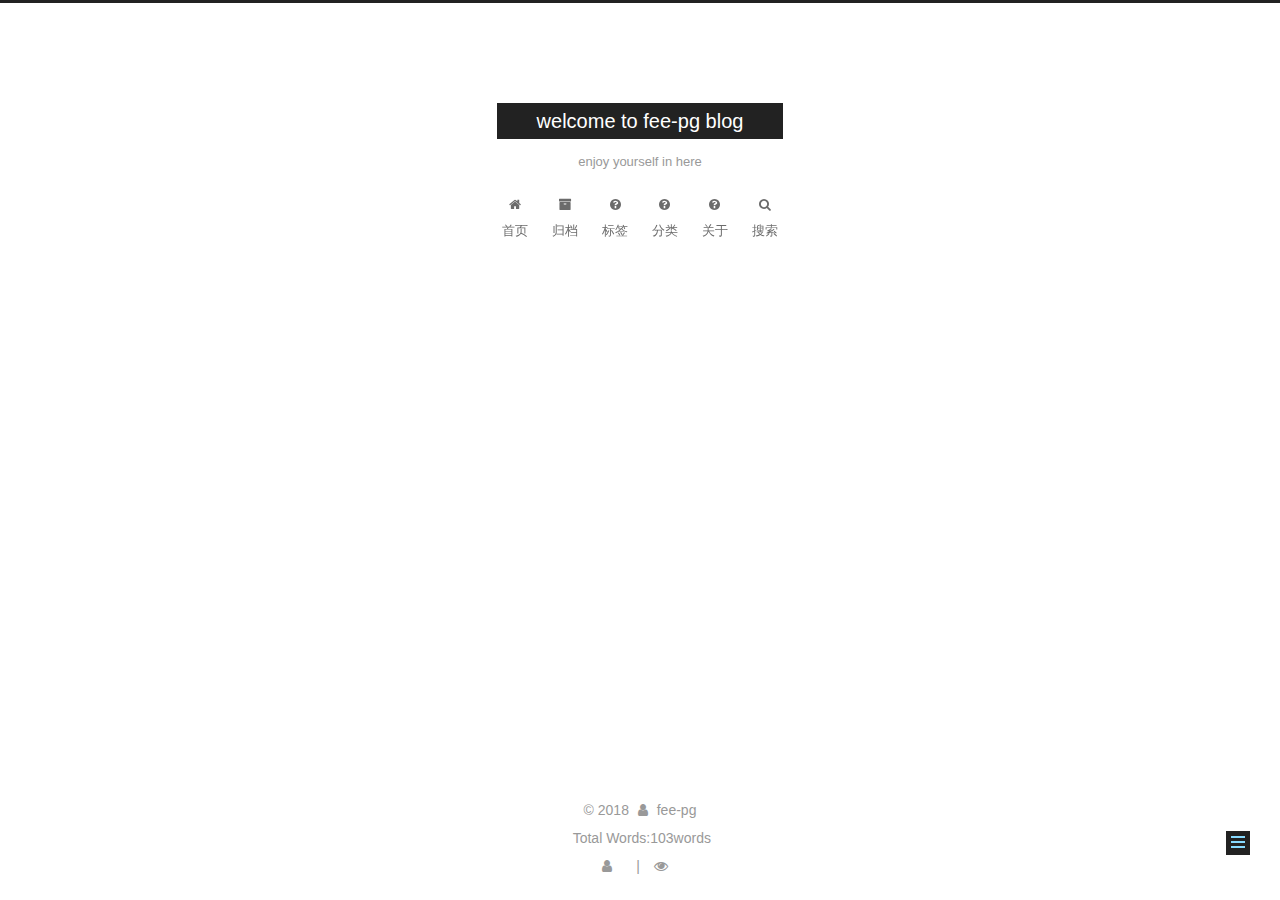
<file: 2018/08/10/你好，Hexo/index.html>
<!DOCTYPE html>



  


<html class="theme-next muse use-motion" lang="zh-Hans">
<head>
  <meta charset="UTF-8"/>
<meta http-equiv="X-UA-Compatible" content="IE=edge" />
<meta name="viewport" content="width=device-width, initial-scale=1, maximum-scale=1"/>
<meta name="theme-color" content="#222">



  
  
    
    
  <script src="/lib/pace/pace.min.js?v=1.0.2"></script>
  <link href="/lib/pace/pace-theme-minimal.min.css?v=1.0.2" rel="stylesheet">







<meta http-equiv="Cache-Control" content="no-transform" />
<meta http-equiv="Cache-Control" content="no-siteapp" />
















  
  
  <link href="/lib/fancybox/source/jquery.fancybox.css?v=2.1.5" rel="stylesheet" type="text/css" />







<link href="/lib/font-awesome/css/font-awesome.min.css?v=4.6.2" rel="stylesheet" type="text/css" />

<link href="/css/main.css?v=5.1.4" rel="stylesheet" type="text/css" />



  <link rel="icon" type="image/png" sizes="32x32" href="/images/favicon.ico?v=5.1.4">


  <link rel="icon" type="image/png" sizes="16x16" href="/images/favicon.ico?v=5.1.4">






  <meta name="keywords" content="Hexo, NexT" />










<meta name="description" content="#使用Hexo是一件非常简单的事情 参考链接：https://www.cnblogs.com/fengxiongZz/p/7707219.html">
<meta name="keywords" content="web | front-end | hexo | blog">
<meta property="og:type" content="article">
<meta property="og:title" content="你好，Hexo">
<meta property="og:url" content="http://yoursite.com/2018/08/10/你好，Hexo/index.html">
<meta property="og:site_name" content="welcome to fee-pg blog">
<meta property="og:description" content="#使用Hexo是一件非常简单的事情 参考链接：https://www.cnblogs.com/fengxiongZz/p/7707219.html">
<meta property="og:locale" content="zh-Hans">
<meta property="og:updated_time" content="2018-08-10T14:32:01.184Z">
<meta name="twitter:card" content="summary">
<meta name="twitter:title" content="你好，Hexo">
<meta name="twitter:description" content="#使用Hexo是一件非常简单的事情 参考链接：https://www.cnblogs.com/fengxiongZz/p/7707219.html">



<script type="text/javascript" id="hexo.configurations">
  var NexT = window.NexT || {};
  var CONFIG = {
    root: '/',
    scheme: 'Muse',
    version: '5.1.4',
    sidebar: {"position":"left","display":"post","offset":12,"b2t":false,"scrollpercent":false,"onmobile":false},
    fancybox: true,
    tabs: true,
    motion: {"enable":true,"async":false,"transition":{"post_block":"fadeIn","post_header":"slideDownIn","post_body":"slideDownIn","coll_header":"slideLeftIn","sidebar":"slideUpIn"}},
    duoshuo: {
      userId: '0',
      author: '博主'
    },
    algolia: {
      applicationID: '',
      apiKey: '',
      indexName: '',
      hits: {"per_page":10},
      labels: {"input_placeholder":"Search for Posts","hits_empty":"We didn't find any results for the search: ${query}","hits_stats":"${hits} results found in ${time} ms"}
    }
  };
</script>



  <link rel="canonical" href="http://yoursite.com/2018/08/10/你好，Hexo/"/>





  <title>你好，Hexo | welcome to fee-pg blog</title>
  








  
  <!-- 页面隐藏时title的调皮玩法 -->
  <script>
	var originTitle = document.title;
	var st;
	document.addEventListener("visibilitychange", function(){
		if(document.hidden){
			document.title = "(つェ⊂)我藏好了哦";
			clearTimeout(st);
		} else {
			document.title = "(*´∇｀*)  被你发现啦嘻嘻~" + originTitle;
			st = setTimeout(function() {
				document.title = originTitle;
			},4000);
		}
	})
  </script>
  
</head>

<body itemscope itemtype="http://schema.org/WebPage" lang="zh-Hans">

  
  
    
  

  <div class="container sidebar-position-left page-post-detail">
    <div class="headband"></div>

    <header id="header" class="header" itemscope itemtype="http://schema.org/WPHeader">
      <div class="header-inner"><div class="site-brand-wrapper">
  <div class="site-meta ">
    

    <div class="custom-logo-site-title">
      <a href="/"  class="brand" rel="start">
        <span class="logo-line-before"><i></i></span>
        <span class="site-title">welcome to fee-pg blog</span>
        <span class="logo-line-after"><i></i></span>
      </a>
    </div>
      
        <p class="site-subtitle">enjoy yourself in here</p>
      
  </div>

  <div class="site-nav-toggle">
    <button>
      <span class="btn-bar"></span>
      <span class="btn-bar"></span>
      <span class="btn-bar"></span>
    </button>
  </div>
</div>

<nav class="site-nav">
  

  
    <ul id="menu" class="menu">
      
        
        <li class="menu-item menu-item-home">
          <a href="/" rel="section">
            
              <i class="menu-item-icon fa fa-fw fa-home"></i> <br />
            
            首页
          </a>
        </li>
      
        
        <li class="menu-item menu-item-archives">
          <a href="/archives/" rel="section">
            
              <i class="menu-item-icon fa fa-fw fa-archive"></i> <br />
            
            归档
          </a>
        </li>
      
        
        <li class="menu-item menu-item-tags">
          <a href="/tags" rel="section">
            
              <i class="menu-item-icon fa fa-fw fa-question-circle"></i> <br />
            
            标签
          </a>
        </li>
      
        
        <li class="menu-item menu-item-categories">
          <a href="/categories" rel="section">
            
              <i class="menu-item-icon fa fa-fw fa-question-circle"></i> <br />
            
            分类
          </a>
        </li>
      
        
        <li class="menu-item menu-item-about">
          <a href="/about" rel="section">
            
              <i class="menu-item-icon fa fa-fw fa-question-circle"></i> <br />
            
            关于
          </a>
        </li>
      

      
        <li class="menu-item menu-item-search">
          
            <a href="javascript:;" class="popup-trigger">
          
            
              <i class="menu-item-icon fa fa-search fa-fw"></i> <br />
            
            搜索
          </a>
        </li>
      
    </ul>
  

  
    <div class="site-search">
      
  <div class="popup search-popup local-search-popup">
  <div class="local-search-header clearfix">
    <span class="search-icon">
      <i class="fa fa-search"></i>
    </span>
    <span class="popup-btn-close">
      <i class="fa fa-times-circle"></i>
    </span>
    <div class="local-search-input-wrapper">
      <input autocomplete="off"
             placeholder="搜索..." spellcheck="false"
             type="text" id="local-search-input">
    </div>
  </div>
  <div id="local-search-result"></div>
</div>



    </div>
  
</nav>



 </div>
    </header>

    <main id="main" class="main">
      <div class="main-inner">
        <div class="content-wrap">
          <div id="content" class="content">
            

  <div id="posts" class="posts-expand">
    

  

  
  
  

  <article class="post post-type-normal" itemscope itemtype="http://schema.org/Article">
  
  
  
  <div class="post-block">
    <link itemprop="mainEntityOfPage" href="http://yoursite.com/2018/08/10/你好，Hexo/">

    <span hidden itemprop="author" itemscope itemtype="http://schema.org/Person">
      <meta itemprop="name" content="fee-pg">
      <meta itemprop="description" content="">
      <meta itemprop="image" content="/images/avatar.png">
    </span>

    <span hidden itemprop="publisher" itemscope itemtype="http://schema.org/Organization">
      <meta itemprop="name" content="welcome to fee-pg blog">
    </span>

    
      <header class="post-header">

        
        
          <h1 class="post-title" itemprop="name headline">你好，Hexo</h1>
        

        <div class="post-meta">
          <span class="post-time">
            
              <span class="post-meta-item-icon">
                <i class="fa fa-calendar-o"></i>
              </span>
              
                <span class="post-meta-item-text">发表于</span>
              
              <time title="创建于" itemprop="dateCreated datePublished" datetime="2018-08-10T22:25:22+08:00">
                2018-08-10
              </time>
            

            
              <span class="post-meta-divider">|</span>
            

            
              <span class="post-meta-item-icon">
                <i class="fa fa-calendar-check-o"></i>
              </span>
              
                <span class="post-meta-item-text">更新于&#58;</span>
              
              <time title="更新于" itemprop="dateModified" datetime="2018-08-10T22:32:01+08:00">
                2018-08-10
              </time>
            
          </span>

          

          
            
          

          
          

          
            <span class="post-meta-divider">|</span>
            <span class="page-pv"><i class="fa fa-eye"></i>
            <span class="busuanzi-value" id="busuanzi_value_page_pv" ></span>
            </span>
          

          

          

        </div>
      </header>
    

    
    
    
    <div class="post-body" itemprop="articleBody">

      
      

      
        <p>#使用Hexo是一件非常简单的事情
<a href="https://www.cnblogs.com/fengxiongZz/p/7707219.html" target="_blank" rel="noopener">参考链接：https://www.cnblogs.com/fengxiongZz/p/7707219.html</a></p>

      
    </div>
    
    
    

    

    

    
      <div>
        <ul class="post-copyright">
  <li class="post-copyright-author">
    <strong>本文作者：</strong>
    fee-pg
  </li>
  <li class="post-copyright-link">
    <strong>本文链接：</strong>
    <a href="http://yoursite.com/2018/08/10/你好，Hexo/" title="你好，Hexo">http://yoursite.com/2018/08/10/你好，Hexo/</a>
  </li>
  <li class="post-copyright-license">
    <strong>版权声明： </strong>
    本博客所有文章除特别声明外，均采用 <a href="http://creativecommons.org/licenses/by/4.0/" rel="external nofollow" target="_blank">CC BY 4.0</a> 许可协议。转载请注明出处！
  </li>
</ul>

      </div>
    

    <footer class="post-footer">
      

      
      
      

      
        <div class="post-nav">
          <div class="post-nav-next post-nav-item">
            
              <a href="/2018/08/10/hello-world/" rel="next" title="Hello World">
                <i class="fa fa-chevron-left"></i> Hello World
              </a>
            
          </div>

          <span class="post-nav-divider"></span>

          <div class="post-nav-prev post-nav-item">
            
          </div>
        </div>
      

      
      
    </footer>
  </div>
  
  
  
  </article>



    <div class="post-spread">
      
    </div>
  </div>


          </div>
          


          

  



        </div>
        
          
  
  <div class="sidebar-toggle">
    <div class="sidebar-toggle-line-wrap">
      <span class="sidebar-toggle-line sidebar-toggle-line-first"></span>
      <span class="sidebar-toggle-line sidebar-toggle-line-middle"></span>
      <span class="sidebar-toggle-line sidebar-toggle-line-last"></span>
    </div>
  </div>

  <aside id="sidebar" class="sidebar">
    
    <div class="sidebar-inner">

      

      

      <section class="site-overview-wrap sidebar-panel sidebar-panel-active">
        <div class="site-overview">
          <div class="site-author motion-element" itemprop="author" itemscope itemtype="http://schema.org/Person">
            
              <img class="site-author-image" itemprop="image"
                src="/images/avatar.png"
                alt="fee-pg" />
            
              <p class="site-author-name" itemprop="name">fee-pg</p>
              <p class="site-description motion-element" itemprop="description">just a personal blog to write something i want to</p>
          </div>

          <nav class="site-state motion-element">

            
              <div class="site-state-item site-state-posts">
              
                <a href="/archives/">
              
                  <span class="site-state-item-count">2</span>
                  <span class="site-state-item-name">日志</span>
                </a>
              </div>
            

            

            

          </nav>

          

          

          
          
            <div class="cc-license motion-element" itemprop="license">
              <a href="https://creativecommons.org/licenses/by/4.0/" class="cc-opacity" target="_blank">
                <img src="/images/cc-by.svg" alt="Creative Commons" />
              </a>
            </div>
          

          
          

          

        </div>
      </section>

      

      

    </div>
  </aside>


        
      </div>
    </main>

    <footer id="footer" class="footer">
      <div class="footer-inner">
        <div class="copyright">&copy; <span itemprop="copyrightYear">2018</span>
  <span class="with-love">
    <i class="fa fa-user"></i>
  </span>
  <span class="author" itemprop="copyrightHolder">fee-pg</span>

  
</div>

<!--
  <div class="powered-by">由 <a class="theme-link" target="_blank" href="https://hexo.io">Hexo</a> 强力驱动</div>



  <span class="post-meta-divider">|</span>



  <div class="theme-info">主题 &mdash; <a class="theme-link" target="_blank" href="https://github.com/iissnan/hexo-theme-next">NexT.Muse</a> v5.1.4</div>
-->



<div class="theme-info">
  <div class="powered-by"></div>
  <span class="post-count">Total Words:103words</span>
</div>
        
<div class="busuanzi-count">
  <script async src="https://dn-lbstatics.qbox.me/busuanzi/2.3/busuanzi.pure.mini.js"></script>

  
    <span class="site-uv">
      <i class="fa fa-user"></i>
      <span class="busuanzi-value" id="busuanzi_value_site_uv"></span>
      
    </span>
  

  
    <span class="site-pv">
      <i class="fa fa-eye"></i>
      <span class="busuanzi-value" id="busuanzi_value_site_pv"></span>
      
    </span>
  
</div>








        
      </div>
    </footer>

    
      <div class="back-to-top">
        <i class="fa fa-arrow-up"></i>
        
      </div>
    

    

  </div>

  

<script type="text/javascript">
  if (Object.prototype.toString.call(window.Promise) !== '[object Function]') {
    window.Promise = null;
  }
</script>









  












  
  
    <script type="text/javascript" src="/lib/jquery/index.js?v=2.1.3"></script>
  

  
  
    <script type="text/javascript" src="/lib/fastclick/lib/fastclick.min.js?v=1.0.6"></script>
  

  
  
    <script type="text/javascript" src="/lib/jquery_lazyload/jquery.lazyload.js?v=1.9.7"></script>
  

  
  
    <script type="text/javascript" src="/lib/velocity/velocity.min.js?v=1.2.1"></script>
  

  
  
    <script type="text/javascript" src="/lib/velocity/velocity.ui.min.js?v=1.2.1"></script>
  

  
  
    <script type="text/javascript" src="/lib/fancybox/source/jquery.fancybox.pack.js?v=2.1.5"></script>
  


  


  <script type="text/javascript" src="/js/src/utils.js?v=5.1.4"></script>

  <script type="text/javascript" src="/js/src/motion.js?v=5.1.4"></script>



  
  

  
  <script type="text/javascript" src="/js/src/scrollspy.js?v=5.1.4"></script>
<script type="text/javascript" src="/js/src/post-details.js?v=5.1.4"></script>



  


  <script type="text/javascript" src="/js/src/bootstrap.js?v=5.1.4"></script>



  


  




	





  





  












  

  <script type="text/javascript">
    // Popup Window;
    var isfetched = false;
    var isXml = true;
    // Search DB path;
    var search_path = "search.xml";
    if (search_path.length === 0) {
      search_path = "search.xml";
    } else if (/json$/i.test(search_path)) {
      isXml = false;
    }
    var path = "/" + search_path;
    // monitor main search box;

    var onPopupClose = function (e) {
      $('.popup').hide();
      $('#local-search-input').val('');
      $('.search-result-list').remove();
      $('#no-result').remove();
      $(".local-search-pop-overlay").remove();
      $('body').css('overflow', '');
    }

    function proceedsearch() {
      $("body")
        .append('<div class="search-popup-overlay local-search-pop-overlay"></div>')
        .css('overflow', 'hidden');
      $('.search-popup-overlay').click(onPopupClose);
      $('.popup').toggle();
      var $localSearchInput = $('#local-search-input');
      $localSearchInput.attr("autocapitalize", "none");
      $localSearchInput.attr("autocorrect", "off");
      $localSearchInput.focus();
    }

    // search function;
    var searchFunc = function(path, search_id, content_id) {
      'use strict';

      // start loading animation
      $("body")
        .append('<div class="search-popup-overlay local-search-pop-overlay">' +
          '<div id="search-loading-icon">' +
          '<i class="fa fa-spinner fa-pulse fa-5x fa-fw"></i>' +
          '</div>' +
          '</div>')
        .css('overflow', 'hidden');
      $("#search-loading-icon").css('margin', '20% auto 0 auto').css('text-align', 'center');

      $.ajax({
        url: path,
        dataType: isXml ? "xml" : "json",
        async: true,
        success: function(res) {
          // get the contents from search data
          isfetched = true;
          $('.popup').detach().appendTo('.header-inner');
          var datas = isXml ? $("entry", res).map(function() {
            return {
              title: $("title", this).text(),
              content: $("content",this).text(),
              url: $("url" , this).text()
            };
          }).get() : res;
          var input = document.getElementById(search_id);
          var resultContent = document.getElementById(content_id);
          var inputEventFunction = function() {
            var searchText = input.value.trim().toLowerCase();
            var keywords = searchText.split(/[\s\-]+/);
            if (keywords.length > 1) {
              keywords.push(searchText);
            }
            var resultItems = [];
            if (searchText.length > 0) {
              // perform local searching
              datas.forEach(function(data) {
                var isMatch = false;
                var hitCount = 0;
                var searchTextCount = 0;
                var title = data.title.trim();
                var titleInLowerCase = title.toLowerCase();
                var content = data.content.trim().replace(/<[^>]+>/g,"");
                var contentInLowerCase = content.toLowerCase();
                var articleUrl = decodeURIComponent(data.url);
                var indexOfTitle = [];
                var indexOfContent = [];
                // only match articles with not empty titles
                if(title != '') {
                  keywords.forEach(function(keyword) {
                    function getIndexByWord(word, text, caseSensitive) {
                      var wordLen = word.length;
                      if (wordLen === 0) {
                        return [];
                      }
                      var startPosition = 0, position = [], index = [];
                      if (!caseSensitive) {
                        text = text.toLowerCase();
                        word = word.toLowerCase();
                      }
                      while ((position = text.indexOf(word, startPosition)) > -1) {
                        index.push({position: position, word: word});
                        startPosition = position + wordLen;
                      }
                      return index;
                    }

                    indexOfTitle = indexOfTitle.concat(getIndexByWord(keyword, titleInLowerCase, false));
                    indexOfContent = indexOfContent.concat(getIndexByWord(keyword, contentInLowerCase, false));
                  });
                  if (indexOfTitle.length > 0 || indexOfContent.length > 0) {
                    isMatch = true;
                    hitCount = indexOfTitle.length + indexOfContent.length;
                  }
                }

                // show search results

                if (isMatch) {
                  // sort index by position of keyword

                  [indexOfTitle, indexOfContent].forEach(function (index) {
                    index.sort(function (itemLeft, itemRight) {
                      if (itemRight.position !== itemLeft.position) {
                        return itemRight.position - itemLeft.position;
                      } else {
                        return itemLeft.word.length - itemRight.word.length;
                      }
                    });
                  });

                  // merge hits into slices

                  function mergeIntoSlice(text, start, end, index) {
                    var item = index[index.length - 1];
                    var position = item.position;
                    var word = item.word;
                    var hits = [];
                    var searchTextCountInSlice = 0;
                    while (position + word.length <= end && index.length != 0) {
                      if (word === searchText) {
                        searchTextCountInSlice++;
                      }
                      hits.push({position: position, length: word.length});
                      var wordEnd = position + word.length;

                      // move to next position of hit

                      index.pop();
                      while (index.length != 0) {
                        item = index[index.length - 1];
                        position = item.position;
                        word = item.word;
                        if (wordEnd > position) {
                          index.pop();
                        } else {
                          break;
                        }
                      }
                    }
                    searchTextCount += searchTextCountInSlice;
                    return {
                      hits: hits,
                      start: start,
                      end: end,
                      searchTextCount: searchTextCountInSlice
                    };
                  }

                  var slicesOfTitle = [];
                  if (indexOfTitle.length != 0) {
                    slicesOfTitle.push(mergeIntoSlice(title, 0, title.length, indexOfTitle));
                  }

                  var slicesOfContent = [];
                  while (indexOfContent.length != 0) {
                    var item = indexOfContent[indexOfContent.length - 1];
                    var position = item.position;
                    var word = item.word;
                    // cut out 100 characters
                    var start = position - 20;
                    var end = position + 80;
                    if(start < 0){
                      start = 0;
                    }
                    if (end < position + word.length) {
                      end = position + word.length;
                    }
                    if(end > content.length){
                      end = content.length;
                    }
                    slicesOfContent.push(mergeIntoSlice(content, start, end, indexOfContent));
                  }

                  // sort slices in content by search text's count and hits' count

                  slicesOfContent.sort(function (sliceLeft, sliceRight) {
                    if (sliceLeft.searchTextCount !== sliceRight.searchTextCount) {
                      return sliceRight.searchTextCount - sliceLeft.searchTextCount;
                    } else if (sliceLeft.hits.length !== sliceRight.hits.length) {
                      return sliceRight.hits.length - sliceLeft.hits.length;
                    } else {
                      return sliceLeft.start - sliceRight.start;
                    }
                  });

                  // select top N slices in content

                  var upperBound = parseInt('1');
                  if (upperBound >= 0) {
                    slicesOfContent = slicesOfContent.slice(0, upperBound);
                  }

                  // highlight title and content

                  function highlightKeyword(text, slice) {
                    var result = '';
                    var prevEnd = slice.start;
                    slice.hits.forEach(function (hit) {
                      result += text.substring(prevEnd, hit.position);
                      var end = hit.position + hit.length;
                      result += '<b class="search-keyword">' + text.substring(hit.position, end) + '</b>';
                      prevEnd = end;
                    });
                    result += text.substring(prevEnd, slice.end);
                    return result;
                  }

                  var resultItem = '';

                  if (slicesOfTitle.length != 0) {
                    resultItem += "<li><a href='" + articleUrl + "' class='search-result-title'>" + highlightKeyword(title, slicesOfTitle[0]) + "</a>";
                  } else {
                    resultItem += "<li><a href='" + articleUrl + "' class='search-result-title'>" + title + "</a>";
                  }

                  slicesOfContent.forEach(function (slice) {
                    resultItem += "<a href='" + articleUrl + "'>" +
                      "<p class=\"search-result\">" + highlightKeyword(content, slice) +
                      "...</p>" + "</a>";
                  });

                  resultItem += "</li>";
                  resultItems.push({
                    item: resultItem,
                    searchTextCount: searchTextCount,
                    hitCount: hitCount,
                    id: resultItems.length
                  });
                }
              })
            };
            if (keywords.length === 1 && keywords[0] === "") {
              resultContent.innerHTML = '<div id="no-result"><i class="fa fa-search fa-5x" /></div>'
            } else if (resultItems.length === 0) {
              resultContent.innerHTML = '<div id="no-result"><i class="fa fa-frown-o fa-5x" /></div>'
            } else {
              resultItems.sort(function (resultLeft, resultRight) {
                if (resultLeft.searchTextCount !== resultRight.searchTextCount) {
                  return resultRight.searchTextCount - resultLeft.searchTextCount;
                } else if (resultLeft.hitCount !== resultRight.hitCount) {
                  return resultRight.hitCount - resultLeft.hitCount;
                } else {
                  return resultRight.id - resultLeft.id;
                }
              });
              var searchResultList = '<ul class=\"search-result-list\">';
              resultItems.forEach(function (result) {
                searchResultList += result.item;
              })
              searchResultList += "</ul>";
              resultContent.innerHTML = searchResultList;
            }
          }

          if ('auto' === 'auto') {
            input.addEventListener('input', inputEventFunction);
          } else {
            $('.search-icon').click(inputEventFunction);
            input.addEventListener('keypress', function (event) {
              if (event.keyCode === 13) {
                inputEventFunction();
              }
            });
          }

          // remove loading animation
          $(".local-search-pop-overlay").remove();
          $('body').css('overflow', '');

          proceedsearch();
        }
      });
    }

    // handle and trigger popup window;
    $('.popup-trigger').click(function(e) {
      e.stopPropagation();
      if (isfetched === false) {
        searchFunc(path, 'local-search-input', 'local-search-result');
      } else {
        proceedsearch();
      };
    });

    $('.popup-btn-close').click(onPopupClose);
    $('.popup').click(function(e){
      e.stopPropagation();
    });
    $(document).on('keyup', function (event) {
      var shouldDismissSearchPopup = event.which === 27 &&
        $('.search-popup').is(':visible');
      if (shouldDismissSearchPopup) {
        onPopupClose();
      }
    });
  </script>





  

  

  

  
  

  

  

  

</body>
</html>
<!-- ҳ����С���� -->
<script type="text/javascript" src="/js/src/love.js"></script>
</file>
<file: css/main.css>
/* normalize.css v3.0.2 | MIT License | git.io/normalize */
html {
  font-family: sans-serif; /* 1 */
  -ms-text-size-adjust: 100%; /* 2 */
  -webkit-text-size-adjust: 100%; /* 2 */
}
body {
  margin: 0;
}
article,
aside,
details,
figcaption,
figure,
footer,
header,
hgroup,
main,
menu,
nav,
section,
summary {
  display: block;
}
audio,
canvas,
progress,
video {
  display: inline-block; /* 1 */
  vertical-align: baseline; /* 2 */
}
audio:not([controls]) {
  display: none;
  height: 0;
}
[hidden],
template {
  display: none;
}
a {
  background-color: transparent;
}
a:active,
a:hover {
  outline: 0;
}
abbr[title] {
  border-bottom: 1px dotted;
}
b,
strong {
  font-weight: bold;
}
dfn {
  font-style: italic;
}
h1 {
  font-size: 2em;
  margin: 0.67em 0;
}
mark {
  background: #ff0;
  color: #000;
}
small {
  font-size: 80%;
}
sub,
sup {
  font-size: 75%;
  line-height: 0;
  position: relative;
  vertical-align: baseline;
}
sup {
  top: -0.5em;
}
sub {
  bottom: -0.25em;
}
img {
  border: 0;
}
svg:not(:root) {
  overflow: hidden;
}
figure {
  margin: 1em 40px;
}
hr {
  -moz-box-sizing: content-box;
  box-sizing: content-box;
  height: 0;
}
pre {
  overflow: auto;
}
code,
kbd,
pre,
samp {
  font-family: monospace, monospace;
  font-size: 1em;
}
button,
input,
optgroup,
select,
textarea {
  color: inherit; /* 1 */
  font: inherit; /* 2 */
  margin: 0; /* 3 */
}
button {
  overflow: visible;
}
button,
select {
  text-transform: none;
}
button,
html input[type="button"],
input[type="reset"],
input[type="submit"] {
  -webkit-appearance: button; /* 2 */
  cursor: pointer; /* 3 */
}
button[disabled],
html input[disabled] {
  cursor: default;
}
button::-moz-focus-inner,
input::-moz-focus-inner {
  border: 0;
  padding: 0;
}
input {
  line-height: normal;
}
input[type="checkbox"],
input[type="radio"] {
  box-sizing: border-box; /* 1 */
  padding: 0; /* 2 */
}
input[type="number"]::-webkit-inner-spin-button,
input[type="number"]::-webkit-outer-spin-button {
  height: auto;
}
input[type="search"] {
  -webkit-appearance: textfield; /* 1 */
  -moz-box-sizing: content-box;
  -webkit-box-sizing: content-box; /* 2 */
  box-sizing: content-box;
}
input[type="search"]::-webkit-search-cancel-button,
input[type="search"]::-webkit-search-decoration {
  -webkit-appearance: none;
}
fieldset {
  border: 1px solid #c0c0c0;
  margin: 0 2px;
  padding: 0.35em 0.625em 0.75em;
}
legend {
  border: 0; /* 1 */
  padding: 0; /* 2 */
}
textarea {
  overflow: auto;
}
optgroup {
  font-weight: bold;
}
table {
  border-collapse: collapse;
  border-spacing: 0;
}
td,
th {
  padding: 0;
}
::selection {
  background: #262a30;
  color: #fff;
}
body {
  position: relative;
  font-family: 'Lato', "PingFang SC", "Microsoft YaHei", sans-serif;
  font-size: 14px;
  line-height: 2;
  color: #555;
  background: #fff;
}
@media (max-width: 767px) {
  body {
    padding-right: 0 !important;
  }
}
@media (min-width: 768px) and (max-width: 991px) {
  body {
    padding-right: 0 !important;
  }
}
@media (min-width: 1600px) {
  body {
    font-size: 16px;
  }
}
h1,
h2,
h3,
h4,
h5,
h6 {
  margin: 0;
  padding: 0;
  font-weight: bold;
  line-height: 1.5;
  font-family: 'Lato', "PingFang SC", "Microsoft YaHei", sans-serif;
}
h2,
h3,
h4,
h5,
h6 {
  margin: 20px 0 15px;
}
h1 {
  font-size: 22px;
}
@media (max-width: 767px) {
  h1 {
    font-size: 18px;
  }
}
h2 {
  font-size: 20px;
}
@media (max-width: 767px) {
  h2 {
    font-size: 16px;
  }
}
h3 {
  font-size: 18px;
}
@media (max-width: 767px) {
  h3 {
    font-size: 14px;
  }
}
h4 {
  font-size: 16px;
}
@media (max-width: 767px) {
  h4 {
    font-size: 12px;
  }
}
h5 {
  font-size: 14px;
}
@media (max-width: 767px) {
  h5 {
    font-size: 10px;
  }
}
h6 {
  font-size: 12px;
}
@media (max-width: 767px) {
  h6 {
    font-size: 8px;
  }
}
p {
  margin: 0 0 20px 0;
}
a {
  color: #555;
  text-decoration: none;
  outline: none;
  border-bottom: 1px solid #999;
  word-wrap: break-word;
}
a:hover {
  color: #222;
  border-bottom-color: #222;
}
blockquote {
  margin: 0;
  padding: 0;
}
img {
  display: block;
  margin: auto;
  max-width: 100%;
  height: auto;
}
hr {
  margin: 40px 0;
  height: 3px;
  border: none;
  background-color: #ddd;
  background-image: repeating-linear-gradient(-45deg, #fff, #fff 4px, transparent 4px, transparent 8px);
}
blockquote {
  padding: 0 15px;
  color: #666;
  border-left: 4px solid #ddd;
}
blockquote cite::before {
  content: "-";
  padding: 0 5px;
}
dt {
  font-weight: 700;
}
dd {
  margin: 0;
  padding: 0;
}
kbd {
  border: 1px solid #ccc;
  border-radius: 0.2em;
  box-shadow: 0.1em 0.1em 0.2em rgba(0,0,0,0.1);
  background-color: #f9f9f9;
  font-family: inherit;
  background-image: -webkit-linear-gradient(top, #eee, #fff, #eee);
  padding: 0.1em 0.3em;
  white-space: nowrap;
}
.text-left {
  text-align: left;
}
.text-center {
  text-align: center;
}
.text-right {
  text-align: right;
}
.text-justify {
  text-align: justify;
}
.text-nowrap {
  white-space: nowrap;
}
.text-lowercase {
  text-transform: lowercase;
}
.text-uppercase {
  text-transform: uppercase;
}
.text-capitalize {
  text-transform: capitalize;
}
.center-block {
  display: block;
  margin-left: auto;
  margin-right: auto;
}
.clearfix:before,
.clearfix:after {
  content: " ";
  display: table;
}
.clearfix:after {
  clear: both;
}
.pullquote {
  width: 45%;
}
.pullquote.left {
  float: left;
  margin-left: 5px;
  margin-right: 10px;
}
.pullquote.right {
  float: right;
  margin-left: 10px;
  margin-right: 5px;
}
.affix.affix.affix {
  position: fixed;
}
.translation {
  margin-top: -20px;
  font-size: 14px;
  color: #999;
}
.scrollbar-measure {
  width: 100px;
  height: 100px;
  overflow: scroll;
  position: absolute;
  top: -9999px;
}
.use-motion .motion-element {
  opacity: 0;
}
table {
  margin: 20px 0;
  width: 100%;
  border-collapse: collapse;
  border-spacing: 0;
  border: 1px solid #ddd;
  font-size: 14px;
  table-layout: fixed;
  word-wrap: break-all;
}
table>tbody>tr:nth-of-type(odd) {
  background-color: #f9f9f9;
}
table>tbody>tr:hover {
  background-color: #f5f5f5;
}
caption,
th,
td {
  padding: 8px;
  text-align: left;
  vertical-align: middle;
  font-weight: normal;
}
th,
td {
  border-bottom: 3px solid #ddd;
  border-right: 1px solid #eee;
}
th {
  padding-bottom: 10px;
  font-weight: 700;
}
td {
  border-bottom-width: 1px;
}
html,
body {
  height: 100%;
}
.container {
  position: relative;
  min-height: 100%;
}
.header-inner {
  margin: 0 auto;
  padding: 100px 0 70px;
  width: 700px;
}
@media (min-width: 1600px) {
  .container .header-inner {
    width: 900px;
  }
}
.main {
  padding-bottom: 150px;
}
.main-inner {
  margin: 0 auto;
  width: 700px;
}
@media (min-width: 1600px) {
  .container .main-inner {
    width: 900px;
  }
}
.footer {
  position: absolute;
  left: 0;
  bottom: 0;
  width: 100%;
  min-height: 50px;
}
.footer-inner {
  box-sizing: border-box;
  margin: 20px auto;
  width: 700px;
}
@media (min-width: 1600px) {
  .container .footer-inner {
    width: 900px;
  }
}
pre,
.highlight {
  overflow: auto;
  margin: 20px 0;
  padding: 0;
  font-size: 13px;
  color: #4d4d4c;
  background: #f7f7f7;
  line-height: 1.6;
}
pre,
code {
  font-family: consolas, Menlo, "PingFang SC", "Microsoft YaHei", monospace;
}
code {
  padding: 2px 4px;
  word-wrap: break-word;
  color: #555;
  background: #eee;
  border-radius: 3px;
  font-size: 13px;
}
pre {
  padding: 10px;
}
pre code {
  padding: 0;
  color: #4d4d4c;
  background: none;
  text-shadow: none;
}
.highlight {
  border-radius: 1px;
}
.highlight pre {
  border: none;
  margin: 0;
  padding: 10px 0;
}
.highlight table {
  margin: 0;
  width: auto;
  border: none;
}
.highlight td {
  border: none;
  padding: 0;
}
.highlight figcaption {
  font-size: 1em;
  color: #4d4d4c;
  line-height: 1em;
  margin-bottom: 1em;
}
.highlight figcaption:before,
.highlight figcaption:after {
  content: " ";
  display: table;
}
.highlight figcaption:after {
  clear: both;
}
.highlight figcaption a {
  float: right;
  color: #4d4d4c;
}
.highlight figcaption a:hover {
  border-bottom-color: #4d4d4c;
}
.highlight .gutter pre {
  padding-left: 10px;
  padding-right: 10px;
  color: #869194;
  text-align: right;
  background-color: #eff2f3;
}
.highlight .code pre {
  width: 100%;
  padding-left: 10px;
  padding-right: 10px;
  background-color: #f7f7f7;
}
.highlight .line {
  height: 20px;
}
.gutter {
  -webkit-user-select: none;
  -moz-user-select: none;
  -ms-user-select: none;
  user-select: none;
}
.gist table {
  width: auto;
}
.gist table td {
  border: none;
}
pre .deletion {
  background: #fdd;
}
pre .addition {
  background: #dfd;
}
pre .meta {
  color: #8959a8;
}
pre .comment {
  color: #8e908c;
}
pre .variable,
pre .attribute,
pre .tag,
pre .regexp,
pre .ruby .constant,
pre .xml .tag .title,
pre .xml .pi,
pre .xml .doctype,
pre .html .doctype,
pre .css .id,
pre .css .class,
pre .css .pseudo {
  color: #c82829;
}
pre .number,
pre .preprocessor,
pre .built_in,
pre .literal,
pre .params,
pre .constant,
pre .command {
  color: #f5871f;
}
pre .ruby .class .title,
pre .css .rules .attribute,
pre .string,
pre .value,
pre .inheritance,
pre .header,
pre .ruby .symbol,
pre .xml .cdata,
pre .special,
pre .number,
pre .formula {
  color: #718c00;
}
pre .title,
pre .css .hexcolor {
  color: #3e999f;
}
pre .function,
pre .python .decorator,
pre .python .title,
pre .ruby .function .title,
pre .ruby .title .keyword,
pre .perl .sub,
pre .javascript .title,
pre .coffeescript .title {
  color: #4271ae;
}
pre .keyword,
pre .javascript .function {
  color: #8959a8;
}
.full-image.full-image.full-image.full-image {
  border: none;
  max-width: 100%;
  width: auto;
  margin: 20px auto 25px;
}
@media (min-width: 992px) {
  .full-image.full-image.full-image.full-image {
    max-width: none;
    width: 110%;
    margin: 25px -5%;
  }
}
.blockquote-center,
.page-home .post-type-quote blockquote,
.page-post-detail .post-type-quote blockquote {
  position: relative;
  margin: 40px 0;
  padding: 0;
  border-left: none;
  text-align: center;
}
.blockquote-center::before,
.page-home .post-type-quote blockquote::before,
.page-post-detail .post-type-quote blockquote::before,
.blockquote-center::after,
.page-home .post-type-quote blockquote::after,
.page-post-detail .post-type-quote blockquote::after {
  position: absolute;
  content: ' ';
  display: block;
  width: 100%;
  height: 24px;
  opacity: 0.2;
  background-repeat: no-repeat;
  background-position: 0 -6px;
  background-size: 22px 22px;
}
.blockquote-center::before,
.page-home .post-type-quote blockquote::before,
.page-post-detail .post-type-quote blockquote::before {
  top: -20px;
  background-image: url("../images/quote-l.svg");
  border-top: 1px solid #ccc;
}
.blockquote-center::after,
.page-home .post-type-quote blockquote::after,
.page-post-detail .post-type-quote blockquote::after {
  bottom: -20px;
  background-image: url("../images/quote-r.svg");
  border-bottom: 1px solid #ccc;
  background-position: 100% 8px;
}
.blockquote-center p,
.page-home .post-type-quote blockquote p,
.page-post-detail .post-type-quote blockquote p,
.blockquote-center div,
.page-home .post-type-quote blockquote div,
.page-post-detail .post-type-quote blockquote div {
  text-align: center;
}
.post .post-body .group-picture img {
  box-sizing: border-box;
  padding: 0 3px;
  border: none;
}
.post .group-picture-row {
  overflow: hidden;
  margin-top: 6px;
}
.post .group-picture-row:first-child {
  margin-top: 0;
}
.post .group-picture-column {
  float: left;
}
.page-post-detail .post-body .group-picture-column {
  float: none;
  margin-top: 10px;
  width: auto !important;
}
.page-post-detail .post-body .group-picture-column img {
  margin: 0 auto;
}
.page-archive .group-picture-container {
  overflow: hidden;
}
.page-archive .group-picture-row {
  float: left;
}
.page-archive .group-picture-row:first-child {
  margin-top: 6px;
}
.page-archive .group-picture-column {
  max-width: 150px;
  max-height: 150px;
}
.post-body .note {
  position: relative;
  padding: 15px;
  margin-bottom: 20px;
  border: 1px solid #eee;
  border-left-width: 5px;
  border-radius: 3px;
}
.post-body .note h2,
.post-body .note h3,
.post-body .note h4,
.post-body .note h5,
.post-body .note h6 {
  margin-top: 0;
  margin-bottom: 0;
  border-bottom: initial;
  padding-top: 0 !important;
}
.post-body .note p:first-child,
.post-body .note ul:first-child,
.post-body .note ol:first-child,
.post-body .note table:first-child,
.post-body .note pre:first-child,
.post-body .note blockquote:first-child {
  margin-top: 0;
}
.post-body .note p:last-child,
.post-body .note ul:last-child,
.post-body .note ol:last-child,
.post-body .note table:last-child,
.post-body .note pre:last-child,
.post-body .note blockquote:last-child {
  margin-bottom: 0;
}
.post-body .note.default {
  border-left-color: #777;
}
.post-body .note.default h2,
.post-body .note.default h3,
.post-body .note.default h4,
.post-body .note.default h5,
.post-body .note.default h6 {
  color: #777;
}
.post-body .note.primary {
  border-left-color: #6f42c1;
}
.post-body .note.primary h2,
.post-body .note.primary h3,
.post-body .note.primary h4,
.post-body .note.primary h5,
.post-body .note.primary h6 {
  color: #6f42c1;
}
.post-body .note.info {
  border-left-color: #428bca;
}
.post-body .note.info h2,
.post-body .note.info h3,
.post-body .note.info h4,
.post-body .note.info h5,
.post-body .note.info h6 {
  color: #428bca;
}
.post-body .note.success {
  border-left-color: #5cb85c;
}
.post-body .note.success h2,
.post-body .note.success h3,
.post-body .note.success h4,
.post-body .note.success h5,
.post-body .note.success h6 {
  color: #5cb85c;
}
.post-body .note.warning {
  border-left-color: #f0ad4e;
}
.post-body .note.warning h2,
.post-body .note.warning h3,
.post-body .note.warning h4,
.post-body .note.warning h5,
.post-body .note.warning h6 {
  color: #f0ad4e;
}
.post-body .note.danger {
  border-left-color: #d9534f;
}
.post-body .note.danger h2,
.post-body .note.danger h3,
.post-body .note.danger h4,
.post-body .note.danger h5,
.post-body .note.danger h6 {
  color: #d9534f;
}
.post-body .label {
  display: inline;
  padding: 0 2px;
  white-space: nowrap;
}
.post-body .label.default {
  background-color: #f0f0f0;
}
.post-body .label.primary {
  background-color: #efe6f7;
}
.post-body .label.info {
  background-color: #e5f2f8;
}
.post-body .label.success {
  background-color: #e7f4e9;
}
.post-body .label.warning {
  background-color: #fcf6e1;
}
.post-body .label.danger {
  background-color: #fae8eb;
}
.post-body .tabs {
  position: relative;
  display: block;
  margin-bottom: 20px;
  padding-top: 10px;
}
.post-body .tabs ul.nav-tabs {
  margin: 0;
  padding: 0;
  display: flex;
  margin-bottom: -1px;
}
@media (max-width: 413px) {
  .post-body .tabs ul.nav-tabs {
    display: block;
    margin-bottom: 5px;
  }
}
.post-body .tabs ul.nav-tabs li.tab {
  list-style-type: none !important;
  margin: 0 0.25em 0 0;
  border-top: 3px solid transparent;
  border-left: 1px solid transparent;
  border-right: 1px solid transparent;
}
@media (max-width: 413px) {
  .post-body .tabs ul.nav-tabs li.tab {
    margin: initial;
    border-top: 1px solid transparent;
    border-left: 3px solid transparent;
    border-right: 1px solid transparent;
    border-bottom: 1px solid transparent;
  }
}
.post-body .tabs ul.nav-tabs li.tab a {
  outline: 0;
  border-bottom: initial;
  display: block;
  line-height: 1.8em;
  padding: 0.25em 0.75em;
  transition-duration: 0.2s;
  transition-timing-function: ease-out;
  transition-delay: 0s;
}
.post-body .tabs ul.nav-tabs li.tab a i {
  width: 1.285714285714286em;
}
.post-body .tabs ul.nav-tabs li.tab.active {
  border-top: 3px solid #fc6423;
  border-left: 1px solid #ddd;
  border-right: 1px solid #ddd;
  background-color: #fff;
}
@media (max-width: 413px) {
  .post-body .tabs ul.nav-tabs li.tab.active {
    border-top: 1px solid #ddd;
    border-left: 3px solid #fc6423;
    border-right: 1px solid #ddd;
    border-bottom: 1px solid #ddd;
  }
}
.post-body .tabs ul.nav-tabs li.tab.active a {
  cursor: default;
  color: #555;
}
.post-body .tabs .tab-content {
  background-color: #fff;
}
.post-body .tabs .tab-content .tab-pane {
  border: 1px solid #ddd;
  padding: 20px 20px 0 20px;
}
.post-body .tabs .tab-content .tab-pane:not(.active) {
  display: none !important;
}
.post-body .tabs .tab-content .tab-pane.active {
  display: block !important;
}
.btn {
  display: inline-block;
  padding: 0 20px;
  font-size: 14px;
  color: #fff;
  background: #222;
  border: 2px solid #222;
  text-decoration: none;
  border-radius: 0;
  transition-property: background-color;
  transition-duration: 0.2s;
  transition-timing-function: ease-in-out;
  transition-delay: 0s;
  line-height: 2;
}
.btn:hover {
  border-color: #222;
  color: #222;
  background: #fff;
}
.btn +.btn {
  margin: 0 0 8px 8px;
}
.btn .fa-fw {
  width: 1.285714285714286em;
  text-align: left;
}
.btn-bar {
  display: block;
  width: 22px;
  height: 2px;
  background: #555;
  border-radius: 1px;
}
.btn-bar+.btn-bar {
  margin-top: 4px;
}
.pagination {
  margin: 120px 0 40px;
  text-align: center;
  border-top: 1px solid #eee;
}
.page-number-basic,
.pagination .prev,
.pagination .next,
.pagination .page-number,
.pagination .space {
  display: inline-block;
  position: relative;
  top: -1px;
  margin: 0 10px;
  padding: 0 11px;
}
@media (max-width: 767px) {
  .page-number-basic,
  .pagination .prev,
  .pagination .next,
  .pagination .page-number,
  .pagination .space {
    margin: 0 5px;
  }
}
.pagination .prev,
.pagination .next,
.pagination .page-number {
  border-bottom: 0;
  border-top: 1px solid #eee;
  transition-property: border-color;
  transition-duration: 0.2s;
  transition-timing-function: ease-in-out;
  transition-delay: 0s;
}
.pagination .prev:hover,
.pagination .next:hover,
.pagination .page-number:hover {
  border-top-color: #222;
}
.pagination .space {
  padding: 0;
  margin: 0;
}
.pagination .prev {
  margin-left: 0;
}
.pagination .next {
  margin-right: 0;
}
.pagination .page-number.current {
  color: #fff;
  background: #ccc;
  border-top-color: #ccc;
}
@media (max-width: 767px) {
  .pagination {
    border-top: none;
  }
  .pagination .prev,
  .pagination .next,
  .pagination .page-number {
    margin-bottom: 10px;
    border-top: 0;
    border-bottom: 1px solid #eee;
    padding: 0 10px;
  }
  .pagination .prev:hover,
  .pagination .next:hover,
  .pagination .page-number:hover {
    border-bottom-color: #222;
  }
}
.comments {
  margin: 60px 20px 0;
}
.tag-cloud {
  text-align: center;
}
.tag-cloud a {
  display: inline-block;
  margin: 10px;
}
.back-to-top {
  box-sizing: border-box;
  position: fixed;
  bottom: -100px;
  right: 30px;
  z-index: 1050;
  padding: 0 6px;
  width: 24px;
  background: #222;
  font-size: 12px;
  opacity: 1;
  color: #fff;
  cursor: pointer;
  text-align: center;
  -webkit-transform: translateZ(0);
  transition-property: bottom;
  transition-duration: 0.2s;
  transition-timing-function: ease-in-out;
  transition-delay: 0s;
}
@media (min-width: 768px) and (max-width: 991px) {
  .back-to-top {
    display: none !important;
  }
}
@media (max-width: 767px) {
  .back-to-top {
    display: none !important;
  }
}
.back-to-top.back-to-top-on {
  bottom: 19px;
}
.header {
  background: transparent;
}
.header-inner {
  position: relative;
}
.headband {
  height: 3px;
  background: #222;
}
.site-meta {
  margin: 0;
  text-align: center;
}
@media (max-width: 767px) {
  .site-meta {
    text-align: center;
  }
}
.brand {
  position: relative;
  display: inline-block;
  padding: 0 40px;
  color: #fff;
  background: #222;
  border-bottom: none;
}
.brand:hover {
  color: #fff;
}
.logo {
  display: inline-block;
  margin-right: 5px;
  line-height: 36px;
  vertical-align: top;
}
.site-title {
  display: inline-block;
  vertical-align: top;
  line-height: 36px;
  font-size: 20px;
  font-weight: normal;
  font-family: 'Lato', "PingFang SC", "Microsoft YaHei", sans-serif;
}
.site-subtitle {
  margin-top: 10px;
  font-size: 13px;
  color: #999;
}
.use-motion .brand {
  opacity: 0;
}
.use-motion .logo,
.use-motion .site-title,
.use-motion .site-subtitle {
  opacity: 0;
  position: relative;
  top: -10px;
}
.site-nav-toggle {
  display: none;
  position: absolute;
  top: 10px;
  left: 10px;
}
@media (max-width: 767px) {
  .site-nav-toggle {
    display: block;
  }
}
.site-nav-toggle button {
  margin-top: 2px;
  padding: 9px 10px;
  background: transparent;
  border: none;
}
@media (max-width: 767px) {
  .site-nav {
    display: none;
    margin: 0 -10px;
    padding: 0 10px;
    clear: both;
    border-top: 1px solid #ddd;
  }
}
@media (min-width: 768px) and (max-width: 991px) {
  .site-nav {
    display: block !important;
  }
}
@media (min-width: 992px) {
  .site-nav {
    display: block !important;
  }
}
.menu {
  margin-top: 20px;
  padding-left: 0;
  text-align: center;
}
.menu .menu-item {
  display: inline-block;
  margin: 0 10px;
  list-style: none;
}
@media screen and (max-width: 767px) {
  .menu .menu-item {
    margin-top: 10px;
  }
}
.menu .menu-item a {
  display: block;
  font-size: 13px;
  line-height: inherit;
  border-bottom: 1px solid transparent;
  transition-property: border-color;
  transition-duration: 0.2s;
  transition-timing-function: ease-in-out;
  transition-delay: 0s;
}
.menu .menu-item a:hover {
  border-bottom-color: #222;
}
.menu .menu-item .fa {
  margin-right: 5px;
}
.use-motion .menu-item {
  opacity: 0;
}
.post-body {
  font-family: 'Lato', "PingFang SC", "Microsoft YaHei", sans-serif;
}
@media (max-width: 767px) {
  .post-body {
    word-break: break-word;
  }
}
.post-body .fancybox img {
  display: block !important;
  margin: 0 auto;
  cursor: pointer;
  cursor: zoom-in;
  cursor: -webkit-zoom-in;
}
.post-body .image-caption,
.post-body .figure .caption {
  margin: -20px auto 15px;
  text-align: center;
  font-size: 14px;
  color: #999;
  font-weight: bold;
  line-height: 1;
}
.post-sticky-flag {
  display: inline-block;
  font-size: 16px;
  -ms-transform: rotate(30deg);
  -webkit-transform: rotate(30deg);
  -moz-transform: rotate(30deg);
  -ms-transform: rotate(30deg);
  -o-transform: rotate(30deg);
  transform: rotate(30deg);
}
.use-motion .post-block,
.use-motion .pagination,
.use-motion .comments {
  opacity: 0;
}
.use-motion .post-header {
  opacity: 0;
}
.use-motion .post-body {
  opacity: 0;
}
.use-motion .collection-title {
  opacity: 0;
}
.posts-expand {
  padding-top: 40px;
}
@media (max-width: 767px) {
  .posts-expand {
    margin: 0 20px;
  }
  .post-body pre .gutter pre {
    padding-right: 10px;
  }
  .post-body .highlight {
    margin-left: 0px;
    margin-right: 0px;
    padding: 0;
  }
  .post-body .highlight .gutter pre {
    padding-right: 10px;
  }
}
@media (min-width: 992px) {
  .posts-expand .post-body {
    text-align: justify;
  }
}
.posts-expand .post-body h2,
.posts-expand .post-body h3,
.posts-expand .post-body h4,
.posts-expand .post-body h5,
.posts-expand .post-body h6 {
  padding-top: 10px;
}
.posts-expand .post-body h2 .header-anchor,
.posts-expand .post-body h3 .header-anchor,
.posts-expand .post-body h4 .header-anchor,
.posts-expand .post-body h5 .header-anchor,
.posts-expand .post-body h6 .header-anchor {
  float: right;
  margin-left: 10px;
  color: #ccc;
  border-bottom-style: none;
  visibility: hidden;
}
.posts-expand .post-body h2 .header-anchor:hover,
.posts-expand .post-body h3 .header-anchor:hover,
.posts-expand .post-body h4 .header-anchor:hover,
.posts-expand .post-body h5 .header-anchor:hover,
.posts-expand .post-body h6 .header-anchor:hover {
  color: inherit;
}
.posts-expand .post-body h2:hover .header-anchor,
.posts-expand .post-body h3:hover .header-anchor,
.posts-expand .post-body h4:hover .header-anchor,
.posts-expand .post-body h5:hover .header-anchor,
.posts-expand .post-body h6:hover .header-anchor {
  visibility: visible;
}
.posts-expand .post-body ul li {
  list-style: circle;
}
.posts-expand .post-body img {
  box-sizing: border-box;
  margin: auto;
  padding: 3px;
  border: 1px solid #ddd;
}
.posts-expand .post-body .fancybox img {
  margin: 0 auto 25px;
}
@media (max-width: 767px) {
  .posts-collapse {
    margin: 0 20px;
  }
  .posts-collapse .post-title,
  .posts-collapse .post-meta {
    display: block;
    width: auto;
    text-align: left;
  }
}
.posts-collapse {
  position: relative;
  z-index: 1010;
  margin-left: 55px;
}
.posts-collapse::after {
  content: " ";
  position: absolute;
  top: 20px;
  left: 0;
  margin-left: -2px;
  width: 4px;
  height: 100%;
  background: #f5f5f5;
  z-index: -1;
}
@media (max-width: 767px) {
  .posts-collapse {
    margin: 0 20px;
  }
}
.posts-collapse .collection-title {
  position: relative;
  margin: 60px 0;
}
.posts-collapse .collection-title h1,
.posts-collapse .collection-title h2 {
  margin-left: 20px;
}
.posts-collapse .collection-title small {
  color: #bbb;
  margin-left: 5px;
}
.posts-collapse .collection-title::before {
  content: " ";
  position: absolute;
  left: 0;
  top: 50%;
  margin-left: -4px;
  margin-top: -4px;
  width: 8px;
  height: 8px;
  background: #bbb;
  border-radius: 50%;
}
.posts-collapse .post {
  margin: 30px 0;
}
.posts-collapse .post-header {
  position: relative;
  transition-duration: 0.2s;
  transition-timing-function: ease-in-out;
  transition-delay: 0s;
  transition-property: border;
  border-bottom: 1px dashed #ccc;
}
.posts-collapse .post-header::before {
  content: " ";
  position: absolute;
  left: 0;
  top: 12px;
  width: 6px;
  height: 6px;
  margin-left: -4px;
  background: #bbb;
  border-radius: 50%;
  border: 1px solid #fff;
  transition-duration: 0.2s;
  transition-timing-function: ease-in-out;
  transition-delay: 0s;
  transition-property: background;
}
.posts-collapse .post-header:hover {
  border-bottom-color: #666;
}
.posts-collapse .post-header:hover::before {
  background: #222;
}
.posts-collapse .post-meta {
  position: absolute;
  font-size: 12px;
  left: 20px;
  top: 5px;
}
.posts-collapse .post-comments-count {
  display: none;
}
.posts-collapse .post-title {
  margin-left: 60px;
  font-size: 16px;
  font-weight: normal;
  line-height: inherit;
}
.posts-collapse .post-title::after {
  margin-left: 3px;
  opacity: 0.6;
}
.posts-collapse .post-title a {
  color: #666;
  border-bottom: none;
}
.page-home .post-type-quote .post-header,
.page-post-detail .post-type-quote .post-header,
.page-home .post-type-quote .post-tags,
.page-post-detail .post-type-quote .post-tags {
  display: none;
}
.posts-expand .post-title {
  text-align: center;
  word-break: break-word;
  font-weight: 400;
}
.posts-expand .post-title-link {
  display: inline-block;
  position: relative;
  color: #555;
  border-bottom: none;
  line-height: 1.2;
  vertical-align: top;
}
.posts-expand .post-title-link::before {
  content: "";
  position: absolute;
  width: 100%;
  height: 2px;
  bottom: 0;
  left: 0;
  background-color: #000;
  visibility: hidden;
  -webkit-transform: scaleX(0);
  -moz-transform: scaleX(0);
  -ms-transform: scaleX(0);
  -o-transform: scaleX(0);
  transform: scaleX(0);
  transition-duration: 0.2s;
  transition-timing-function: ease-in-out;
  transition-delay: 0s;
}
.posts-expand .post-title-link:hover::before {
  visibility: visible;
  -webkit-transform: scaleX(1);
  -moz-transform: scaleX(1);
  -ms-transform: scaleX(1);
  -o-transform: scaleX(1);
  transform: scaleX(1);
}
.posts-expand .post-title-link .fa {
  font-size: 16px;
}
.posts-expand .post-meta {
  margin: 3px 0 60px 0;
  color: #999;
  font-family: 'Lato', "PingFang SC", "Microsoft YaHei", sans-serif;
  font-size: 12px;
  text-align: center;
}
.posts-expand .post-meta .post-category-list {
  display: inline-block;
  margin: 0;
  padding: 3px;
}
.posts-expand .post-meta .post-category-list-link {
  color: #999;
}
.posts-expand .post-meta .post-description {
  font-size: 14px;
  margin-top: 2px;
}
.post-meta-divider {
  margin: 0 0.5em;
}
.post-meta-item-icon {
  margin-right: 3px;
}
@media (min-width: 768px) and (max-width: 991px) {
  .post-meta-item-icon {
    display: inline-block;
  }
}
@media (max-width: 767px) {
  .post-meta-item-icon {
    display: inline-block;
  }
}
@media (min-width: 768px) and (max-width: 991px) {
  .post-meta-item-text {
    display: none;
  }
}
@media (max-width: 767px) {
  .post-meta-item-text {
    display: none;
  }
}
@media (max-width: 767px) {
  .posts-expand .post-comments-count {
    display: none;
  }
}
.post-button {
  margin-top: 40px;
}
.posts-expand .post-tags {
  margin-top: 40px;
  text-align: center;
}
.posts-expand .post-tags a {
  display: inline-block;
  margin-right: 10px;
  font-size: 13px;
}
.post-nav {
  display: table;
  margin-top: 15px;
  width: 100%;
  border-top: 1px solid #eee;
}
.post-nav-divider {
  display: table-cell;
  width: 10%;
}
.post-nav-item {
  display: table-cell;
  padding: 10px 0 0 0;
  width: 45%;
  vertical-align: top;
}
.post-nav-item a {
  position: relative;
  display: block;
  line-height: 25px;
  font-size: 14px;
  color: #555;
  border-bottom: none;
}
.post-nav-item a:hover {
  color: #222;
  border-bottom: none;
}
.post-nav-item a:active {
  top: 2px;
}
.post-nav-item .fa {
  position: absolute;
  top: 8px;
  left: 0;
  font-size: 12px;
}
.post-nav-next a {
  padding-left: 15px;
}
.post-nav-prev {
  text-align: right;
}
.post-nav-prev a {
  padding-right: 15px;
}
.post-nav-prev .fa {
  right: 0;
  left: auto;
}
.posts-expand .post-eof {
  display: block;
  margin: 80px auto 60px;
  width: 8%;
  height: 1px;
  background: #ccc;
  text-align: center;
}
.post:last-child .post-eof.post-eof.post-eof {
  display: none;
}
.post-gallery {
  display: table;
  table-layout: fixed;
  width: 100%;
  border-collapse: separate;
}
.post-gallery-row {
  display: table-row;
}
.post-gallery .post-gallery-img {
  display: table-cell;
  text-align: center;
  vertical-align: middle;
  border: none;
}
.post-gallery .post-gallery-img img {
  max-width: 100%;
  max-height: 100%;
  border: none;
}
.fancybox-close,
.fancybox-close:hover {
  border: none;
}
.post-copyright {
  margin: 2em 0 0;
  padding: 0.5em 1em;
  border-left: 3px solid #ff1700;
  background-color: #f9f9f9;
  list-style: none;
}
.rtl.post-body p,
.rtl.post-body a,
.rtl.post-body h1,
.rtl.post-body h2,
.rtl.post-body h3,
.rtl.post-body h4,
.rtl.post-body h5,
.rtl.post-body h6,
.rtl.post-body li,
.rtl.post-body ul,
.rtl.post-body ol {
  direction: rtl;
  font-family: UKIJ Ekran;
}
.rtl.post-title {
  font-family: UKIJ Ekran;
}
.sidebar {
  position: fixed;
  right: 0;
  top: 0;
  bottom: 0;
  width: 0;
  z-index: 1040;
  box-shadow: inset 0 2px 6px #000;
  background: #222;
  -webkit-transform: translateZ(0);
}
.sidebar a {
  color: #999;
  border-bottom-color: #555;
}
.sidebar a:hover {
  color: #eee;
}
@media (min-width: 768px) and (max-width: 991px) {
  .sidebar {
    display: none !important;
  }
}
@media (max-width: 767px) {
  .sidebar {
    display: none !important;
  }
}
.sidebar-inner {
  position: relative;
  padding: 20px 10px;
  color: #999;
  text-align: center;
}
.site-overview-wrap {
  overflow: hidden;
}
.site-overview {
  overflow-y: auto;
  overflow-x: hidden;
}
.sidebar-toggle {
  position: fixed;
  right: 30px;
  bottom: 45px;
  width: 14px;
  height: 14px;
  padding: 5px;
  background: #222;
  line-height: 0;
  z-index: 1050;
  cursor: pointer;
  -webkit-transform: translateZ(0);
}
@media (min-width: 768px) and (max-width: 991px) {
  .sidebar-toggle {
    display: none !important;
  }
}
@media (max-width: 767px) {
  .sidebar-toggle {
    display: none !important;
  }
}
.sidebar-toggle-line {
  position: relative;
  display: inline-block;
  vertical-align: top;
  height: 2px;
  width: 100%;
  background: #fff;
  margin-top: 3px;
}
.sidebar-toggle-line:first-child {
  margin-top: 0;
}
.site-author-image {
  display: block;
  margin: 0 auto;
  padding: 2px;
  max-width: 96px;
  height: auto;
  border: 2px solid #333;
}
.site-author-name {
  margin: 5px 0 0;
  text-align: center;
  color: #f5f5f5;
  font-weight: normal;
}
.site-description {
  margin-top: 5px;
  text-align: center;
  font-size: 14px;
  color: #999;
}
.site-author-image {
  display: block;
  margin: 0 auto;
  padding: 2px;
  max-width: 96px;
  height: auto;
  border: 2px solid #333;
/* ͷ��Բ�� */
  border-radius: 80px;
  -webkit-border-radius: 80px;
  -moz-border-radius: 80px;
  box-shadow: inset 0 -1px 0 #333 sf;
/* ����ѭ������ [animation: (play)�������� (2s)��������ʱ����λ���΢�� (ase-out)�������ŵ��ٶ�����Ϊ�Ե��ٽ��� 
    (1s)�ȴ�1��Ȼ��ʼ���� (1)�������Ŵ���(infiniteΪѭ������) ]*/
/* ��꾭��ͷ����ת360�� */
  -webkit-transition: -webkit-transform 1s ease-out;
  -moz-transition: -moz-transform 1s ease-out;
  transition: transform 1s ease-out;
}
img:hover {
/* ��꾭��ֹͣͷ����ת 
  -webkit-animation-play-state:paused;
  animation-play-state:paused;*/
/* ��꾭��ͷ����ת360�� */
  -webkit-transform: rotateZ(360deg);
  -moz-transform: rotateZ(360deg);
  -webkit-transform: rotateZ(360deg);
  -moz-transform: rotateZ(360deg);
  -ms-transform: rotateZ(360deg);
  -o-transform: rotateZ(360deg);
  transform: rotateZ(360deg);
}
@-webkit-keyframes play {
  0% {
    -webkit-transform: rotateZ(0deg);
  }
  100% {
    -webkit-transform: rotateZ(-360deg);
  }
}
@-moz-keyframes play {
  0% {
    -moz-transform: rotateZ(0deg);
  }
  100% {
    -moz-transform: rotateZ(-360deg);
  }
}
@-moz-keyframes play {
  0% {
    -webkit-transform: rotateZ(0deg);
    -moz-transform: rotateZ(0deg);
    -ms-transform: rotateZ(0deg);
    -o-transform: rotateZ(0deg);
    transform: rotateZ(0deg);
  }
  100% {
    -webkit-transform: rotateZ(-360deg);
    -moz-transform: rotateZ(-360deg);
    -ms-transform: rotateZ(-360deg);
    -o-transform: rotateZ(-360deg);
    transform: rotateZ(-360deg);
  }
}
@-webkit-keyframes play {
  0% {
    -webkit-transform: rotateZ(0deg);
    -moz-transform: rotateZ(0deg);
    -ms-transform: rotateZ(0deg);
    -o-transform: rotateZ(0deg);
    transform: rotateZ(0deg);
  }
  100% {
    -webkit-transform: rotateZ(-360deg);
    -moz-transform: rotateZ(-360deg);
    -ms-transform: rotateZ(-360deg);
    -o-transform: rotateZ(-360deg);
    transform: rotateZ(-360deg);
  }
}
@-o-keyframes play {
  0% {
    -webkit-transform: rotateZ(0deg);
    -moz-transform: rotateZ(0deg);
    -ms-transform: rotateZ(0deg);
    -o-transform: rotateZ(0deg);
    transform: rotateZ(0deg);
  }
  100% {
    -webkit-transform: rotateZ(-360deg);
    -moz-transform: rotateZ(-360deg);
    -ms-transform: rotateZ(-360deg);
    -o-transform: rotateZ(-360deg);
    transform: rotateZ(-360deg);
  }
}
@keyframes play {
  0% {
    -webkit-transform: rotateZ(0deg);
    -moz-transform: rotateZ(0deg);
    -ms-transform: rotateZ(0deg);
    -o-transform: rotateZ(0deg);
    transform: rotateZ(0deg);
  }
  100% {
    -webkit-transform: rotateZ(-360deg);
    -moz-transform: rotateZ(-360deg);
    -ms-transform: rotateZ(-360deg);
    -o-transform: rotateZ(-360deg);
    transform: rotateZ(-360deg);
  }
}
.site-state {
  overflow: hidden;
  line-height: 1.4;
  white-space: nowrap;
  text-align: center;
}
.site-state-item {
  display: inline-block;
  padding: 0 15px;
  border-left: 1px solid #333;
}
.site-state-item:first-child {
  border-left: none;
}
.site-state-item a {
  border-bottom: none;
}
.site-state-item-count {
  display: block;
  text-align: center;
  color: inherit;
  font-weight: 600;
  font-size: 18px;
}
.site-state-item-name {
  font-size: 13px;
  color: inherit;
}
.feed-link {
  margin-top: 20px;
}
.feed-link a {
  display: inline-block;
  padding: 0 15px;
  color: #fc6423;
  border: 1px solid #fc6423;
  border-radius: 4px;
}
.feed-link a i {
  color: #fc6423;
  font-size: 14px;
}
.feed-link a:hover {
  color: #fff;
  background: #fc6423;
}
.feed-link a:hover i {
  color: #fff;
}
.links-of-author {
  margin-top: 20px;
}
.links-of-author a {
  display: inline-block;
  vertical-align: middle;
  margin-right: 10px;
  margin-bottom: 10px;
  border-bottom-color: #555;
  font-size: 13px;
}
.links-of-author a:before {
  display: inline-block;
  vertical-align: middle;
  margin-right: 3px;
  content: " ";
  width: 4px;
  height: 4px;
  border-radius: 50%;
  background: #759395;
}
.links-of-blogroll {
  font-size: 13px;
}
.links-of-blogroll-title {
  margin-top: 20px;
  font-size: 14px;
  font-weight: 600;
}
.links-of-blogroll-list {
  margin: 0;
  padding: 0;
  list-style: none;
}
.links-of-blogroll-item {
  padding: 2px 10px;
}
.links-of-blogroll-item a {
  max-width: 280px;
  box-sizing: border-box;
  display: inline-block;
  overflow: hidden;
  white-space: nowrap;
  text-overflow: ellipsis;
}
.sidebar-nav {
  margin: 0 0 20px;
  padding-left: 0;
}
.sidebar-nav li {
  display: inline-block;
  cursor: pointer;
  border-bottom: 1px solid transparent;
  font-size: 14px;
  color: #555;
}
.sidebar-nav li:hover {
  color: #f5f5f5;
}
.page-post-detail .sidebar-nav-toc {
  padding: 0 5px;
}
.page-post-detail .sidebar-nav-overview {
  margin-left: 10px;
}
.sidebar-nav .sidebar-nav-active {
  color: #87daff;
  border-bottom-color: #87daff;
}
.sidebar-nav .sidebar-nav-active:hover {
  color: #87daff;
}
.sidebar-panel {
  display: none;
}
.sidebar-panel-active {
  display: block;
}
.post-toc-empty {
  font-size: 14px;
  color: #666;
}
.post-toc-wrap {
  overflow: hidden;
}
.post-toc {
  overflow: auto;
}
.post-toc ol {
  margin: 0;
  padding: 0 2px 5px 10px;
  text-align: left;
  list-style: none;
  font-size: 14px;
}
.post-toc ol > ol {
  padding-left: 0;
}
.post-toc ol a {
  transition-duration: 0.2s;
  transition-timing-function: ease-in-out;
  transition-delay: 0s;
  transition-property: all;
  color: #999;
  border-bottom-color: #555;
}
.post-toc ol a:hover {
  color: #ccc;
  border-bottom-color: #ccc;
}
.post-toc .nav-item {
  overflow: hidden;
  text-overflow: ellipsis;
  text-align: justify;
  white-space: nowrap;
  line-height: 1.8;
}
.post-toc .nav .nav-child {
  display: none;
}
.post-toc .nav .active > .nav-child {
  display: block;
}
.post-toc .nav .active-current > .nav-child {
  display: block;
}
.post-toc .nav .active-current > .nav-child > .nav-item {
  display: block;
}
.post-toc .nav .active > a {
  color: #87daff;
  border-bottom-color: #87daff;
}
.post-toc .nav .active-current > a {
  color: #87daff;
}
.post-toc .nav .active-current > a:hover {
  color: #87daff;
}
.footer {
  font-size: 14px;
  color: #999;
}
.footer img {
  border: none;
}
.footer-inner {
  text-align: center;
}
.with-love {
  display: inline-block;
  margin: 0 5px;
}
.powered-by,
.theme-info {
  display: inline-block;
}
.cc-license {
  margin-top: 10px;
  text-align: center;
}
.cc-license .cc-opacity {
  opacity: 0.7;
  border-bottom: none;
}
.cc-license .cc-opacity:hover {
  opacity: 0.9;
}
.cc-license img {
  display: inline-block;
}
.theme-next #ds-thread #ds-reset {
  color: #555;
}
.theme-next #ds-thread #ds-reset .ds-replybox {
  margin-bottom: 30px;
}
.theme-next #ds-thread #ds-reset .ds-replybox .ds-avatar,
.theme-next #ds-reset .ds-avatar img {
  box-shadow: none;
}
.theme-next #ds-thread #ds-reset .ds-textarea-wrapper {
  border-color: #c7d4e1;
  background: none;
  border-top-right-radius: 3px;
  border-top-left-radius: 3px;
}
.theme-next #ds-thread #ds-reset .ds-textarea-wrapper textarea {
  height: 60px;
}
.theme-next #ds-reset .ds-rounded-top {
  border-radius: 0;
}
.theme-next #ds-thread #ds-reset .ds-post-toolbar {
  box-sizing: border-box;
  border: 1px solid #c7d4e1;
  background: #f6f8fa;
}
.theme-next #ds-thread #ds-reset .ds-post-options {
  height: 40px;
  border: none;
  background: none;
}
.theme-next #ds-thread #ds-reset .ds-toolbar-buttons {
  top: 11px;
}
.theme-next #ds-thread #ds-reset .ds-sync {
  top: 5px;
}
.theme-next #ds-thread #ds-reset .ds-post-button {
  top: 4px;
  right: 5px;
  width: 90px;
  height: 30px;
  border: 1px solid #c5ced7;
  border-radius: 3px;
  background-image: linear-gradient(#fbfbfc, #f5f7f9);
  color: #60676d;
}
.theme-next #ds-thread #ds-reset .ds-post-button:hover {
  background-position: 0 -30px;
  color: #60676d;
}
.theme-next #ds-thread #ds-reset .ds-comments-info {
  padding: 10px 0;
}
.theme-next #ds-thread #ds-reset .ds-sort {
  display: none;
}
.theme-next #ds-thread #ds-reset li.ds-tab a.ds-current {
  border: none;
  background: #f6f8fa;
  color: #60676d;
}
.theme-next #ds-thread #ds-reset li.ds-tab a.ds-current:hover {
  background-color: #e9f0f7;
  color: #60676d;
}
.theme-next #ds-thread #ds-reset li.ds-tab a {
  border-radius: 2px;
  padding: 5px;
}
.theme-next #ds-thread #ds-reset .ds-login-buttons p {
  color: #999;
  line-height: 36px;
}
.theme-next #ds-thread #ds-reset .ds-login-buttons .ds-service-list li {
  height: 28px;
}
.theme-next #ds-thread #ds-reset .ds-service-list a {
  background: none;
  padding: 5px;
  border: 1px solid;
  border-radius: 3px;
  text-align: center;
}
.theme-next #ds-thread #ds-reset .ds-service-list a:hover {
  color: #fff;
  background: #666;
}
.theme-next #ds-thread #ds-reset .ds-service-list .ds-weibo {
  color: #fc9b00;
  border-color: #fc9b00;
}
.theme-next #ds-thread #ds-reset .ds-service-list .ds-weibo:hover {
  background: #fc9b00;
}
.theme-next #ds-thread #ds-reset .ds-service-list .ds-qq {
  color: #60a3ec;
  border-color: #60a3ec;
}
.theme-next #ds-thread #ds-reset .ds-service-list .ds-qq:hover {
  background: #60a3ec;
}
.theme-next #ds-thread #ds-reset .ds-service-list .ds-renren {
  color: #2e7ac4;
  border-color: #2e7ac4;
}
.theme-next #ds-thread #ds-reset .ds-service-list .ds-renren:hover {
  background: #2e7ac4;
}
.theme-next #ds-thread #ds-reset .ds-service-list .ds-douban {
  color: #37994c;
  border-color: #37994c;
}
.theme-next #ds-thread #ds-reset .ds-service-list .ds-douban:hover {
  background: #37994c;
}
.theme-next #ds-thread #ds-reset .ds-service-list .ds-kaixin {
  color: #fef20d;
  border-color: #fef20d;
}
.theme-next #ds-thread #ds-reset .ds-service-list .ds-kaixin:hover {
  background: #fef20d;
}
.theme-next #ds-thread #ds-reset .ds-service-list .ds-netease {
  color: #f00;
  border-color: #f00;
}
.theme-next #ds-thread #ds-reset .ds-service-list .ds-netease:hover {
  background: #f00;
}
.theme-next #ds-thread #ds-reset .ds-service-list .ds-sohu {
  color: #ffcb05;
  border-color: #ffcb05;
}
.theme-next #ds-thread #ds-reset .ds-service-list .ds-sohu:hover {
  background: #ffcb05;
}
.theme-next #ds-thread #ds-reset .ds-service-list .ds-baidu {
  color: #2831e0;
  border-color: #2831e0;
}
.theme-next #ds-thread #ds-reset .ds-service-list .ds-baidu:hover {
  background: #2831e0;
}
.theme-next #ds-thread #ds-reset .ds-service-list .ds-google {
  color: #166bec;
  border-color: #166bec;
}
.theme-next #ds-thread #ds-reset .ds-service-list .ds-google:hover {
  background: #166bec;
}
.theme-next #ds-thread #ds-reset .ds-service-list .ds-weixin {
  color: #00ce0d;
  border-color: #00ce0d;
}
.theme-next #ds-thread #ds-reset .ds-service-list .ds-weixin:hover {
  background: #00ce0d;
}
.theme-next #ds-thread #ds-reset .ds-service-list .ds-more-services {
  border: none;
}
.theme-next #ds-thread #ds-reset .ds-service-list .ds-more-services:hover {
  background: none;
}
.theme-next #ds-reset .duoshuo-ua-admin {
  display: inline-block;
  color: #f00;
}
.theme-next #ds-reset .duoshuo-ua-platform,
.theme-next #ds-reset .duoshuo-ua-browser {
  color: #ccc;
}
.theme-next #ds-reset .duoshuo-ua-platform .fa,
.theme-next #ds-reset .duoshuo-ua-browser .fa {
  display: inline-block;
  margin-right: 3px;
}
.theme-next #ds-reset .duoshuo-ua-separator {
  display: inline-block;
  margin-left: 5px;
}
.theme-next .this_ua {
  background-color: #ccc !important;
  border-radius: 4px;
  padding: 0 5px !important;
  margin: 1px 1px !important;
  border: 1px solid #bbb !important;
  color: #fff;
  display: inline-block !important;
}
.theme-next .this_ua.admin {
  background-color: #d9534f !important;
  border-color: #d9534f !important;
}
.theme-next .this_ua.platform.iOS,
.theme-next .this_ua.platform.Mac,
.theme-next .this_ua.platform.Windows {
  background-color: #39b3d7 !important;
  border-color: #46b8da !important;
}
.theme-next .this_ua.platform.Linux {
  background-color: #3a3a3a !important;
  border-color: #1f1f1f !important;
}
.theme-next .this_ua.platform.Android {
  background-color: #00c47d !important;
  border-color: #01b171 !important;
}
.theme-next .this_ua.browser.Mobile,
.theme-next .this_ua.browser.Chrome {
  background-color: #5cb85c !important;
  border-color: #4cae4c !important;
}
.theme-next .this_ua.browser.Firefox {
  background-color: #f0ad4e !important;
  border-color: #eea236 !important;
}
.theme-next .this_ua.browser.Maxthon,
.theme-next .this_ua.browser.IE {
  background-color: #428bca !important;
  border-color: #357ebd !important;
}
.theme-next .this_ua.browser.baidu,
.theme-next .this_ua.browser.UCBrowser,
.theme-next .this_ua.browser.Opera {
  background-color: #d9534f !important;
  border-color: #d43f3a !important;
}
.theme-next .this_ua.browser.Android,
.theme-next .this_ua.browser.QQBrowser {
  background-color: #78ace9 !important;
  border-color: #4cae4c !important;
}
.post-spread {
  margin-top: 20px;
  text-align: center;
}
.jiathis_style {
  display: inline-block;
}
.jiathis_style a {
  border: none;
}
.fa {
  font-family: FontAwesome !important;
}
.post-spread {
  margin-top: 20px;
  text-align: center;
}
.bdshare-slide-button-box a {
  border: none;
}
.bdsharebuttonbox {
  display: inline-block;
}
.bdsharebuttonbox a {
  border: none;
}
.local-search-pop-overlay {
  position: fixed;
  width: 100%;
  height: 100%;
  top: 0;
  left: 0;
  z-index: 2080;
  background-color: rgba(0,0,0,0.3);
}
.local-search-popup {
  display: none;
  position: fixed;
  top: 10%;
  left: 50%;
  margin-left: -350px;
  width: 700px;
  height: 80%;
  padding: 0;
  background: #fff;
  color: #333;
  z-index: 9999;
  border-radius: 5px;
}
@media (max-width: 767px) {
  .local-search-popup {
    padding: 0;
    top: 0;
    left: 0;
    margin: 0;
    width: 100%;
    height: 100%;
    border-radius: 0;
  }
}
.local-search-popup ul.search-result-list {
  padding: 0;
  margin: 0 5px;
}
.local-search-popup p.search-result {
  border-bottom: 1px dashed #ccc;
  padding: 5px 0;
}
.local-search-popup a.search-result-title {
  font-weight: bold;
  font-size: 16px;
}
.local-search-popup .search-keyword {
  border-bottom: 1px dashed #f00;
  font-weight: bold;
  color: #f00;
}
.local-search-popup .local-search-header {
  padding: 5px;
  height: 36px;
  background: #f5f5f5;
  border-top-left-radius: 5px;
  border-top-right-radius: 5px;
}
.local-search-popup #local-search-result {
  overflow: auto;
  position: relative;
  padding: 5px 25px;
  height: calc(100% - 55px);
}
.local-search-popup .local-search-input-wrapper {
  display: inline-block;
  width: calc(100% - 90px);
  height: 36px;
  line-height: 36px;
  padding: 0 5px;
}
.local-search-popup .local-search-input-wrapper input {
  padding: 8px 0;
  height: 20px;
  display: block;
  width: 100%;
  outline: none;
  border: none;
  background: transparent;
  vertical-align: middle;
}
.local-search-popup .search-icon,
.local-search-popup .popup-btn-close {
  display: inline-block;
  font-size: 18px;
  color: #999;
  height: 36px;
  width: 18px;
  padding-left: 10px;
  padding-right: 10px;
}
.local-search-popup .search-icon {
  float: left;
}
.local-search-popup .popup-btn-close {
  border-left: 1px solid #eee;
  float: right;
  cursor: pointer;
}
.local-search-popup #no-result {
  position: absolute;
  left: 50%;
  top: 50%;
  -webkit-transform: translate(-50%, -50%);
  -webkit-transform: translate(-50%, -50%);
  -moz-transform: translate(-50%, -50%);
  -ms-transform: translate(-50%, -50%);
  -o-transform: translate(-50%, -50%);
  transform: translate(-50%, -50%);
  color: #ccc;
}
.site-uv,
.site-pv,
.page-pv {
  display: inline-block;
}
.site-uv .busuanzi-value,
.site-pv .busuanzi-value,
.page-pv .busuanzi-value {
  margin: 0 5px;
}
.site-uv {
  margin-right: 10px;
}
.site-uv::after {
  content: "|";
  padding-left: 10px;
}
.page-archive .archive-page-counter {
  position: relative;
  top: 3px;
  left: 20px;
}
@media (max-width: 767px) {
  .page-archive .archive-page-counter {
    top: 5px;
  }
}
.page-archive .posts-collapse .archive-move-on {
  position: absolute;
  top: 11px;
  left: 0;
  margin-left: -6px;
  width: 10px;
  height: 10px;
  opacity: 0.5;
  background: #555;
  border: 1px solid #fff;
  border-radius: 50%;
}
.category-all-page .category-all-title {
  text-align: center;
}
.category-all-page .category-all {
  margin-top: 20px;
}
.category-all-page .category-list {
  margin: 0;
  padding: 0;
  list-style: none;
}
.category-all-page .category-list-item {
  margin: 5px 10px;
}
.category-all-page .category-list-count {
  color: #bbb;
}
.category-all-page .category-list-count:before {
  display: inline;
  content: " (";
}
.category-all-page .category-list-count:after {
  display: inline;
  content: ") ";
}
.category-all-page .category-list-child {
  padding-left: 10px;
}
#schedule ul#event-list {
  padding-left: 30px;
}
#schedule ul#event-list hr {
  margin: 20px 0 45px 0 !important;
  background: #222;
}
#schedule ul#event-list hr:after {
  display: inline-block;
  content: 'NOW';
  background: #222;
  color: #fff;
  font-weight: bold;
  text-align: right;
  padding: 0 5px;
}
#schedule ul#event-list li.event {
  margin: 20px 0px;
  background: #f9f9f9;
  padding-left: 10px;
  min-height: 40px;
}
#schedule ul#event-list li.event h2.event-summary {
  margin: 0;
  padding-bottom: 3px;
}
#schedule ul#event-list li.event h2.event-summary:before {
  display: inline-block;
  font-family: FontAwesome;
  font-size: 8px;
  content: '\f111';
  vertical-align: middle;
  margin-right: 25px;
  color: #bbb;
}
#schedule ul#event-list li.event span.event-relative-time {
  display: inline-block;
  font-size: 12px;
  font-weight: 400;
  padding-left: 12px;
  color: #bbb;
}
#schedule ul#event-list li.event span.event-details {
  display: block;
  color: #bbb;
  margin-left: 56px;
  padding-top: 3px;
  padding-bottom: 6px;
  text-indent: -24px;
  line-height: 18px;
}
#schedule ul#event-list li.event span.event-details:before {
  text-indent: 0;
  display: inline-block;
  width: 14px;
  font-family: FontAwesome;
  text-align: center;
  margin-right: 9px;
  color: #bbb;
}
#schedule ul#event-list li.event span.event-details.event-location:before {
  content: '\f041';
}
#schedule ul#event-list li.event span.event-details.event-duration:before {
  content: '\f017';
}
#schedule ul#event-list li.event-past {
  background: #fcfcfc;
}
#schedule ul#event-list li.event-past > * {
  opacity: 0.6;
}
#schedule ul#event-list li.event-past h2.event-summary {
  color: #bbb;
}
#schedule ul#event-list li.event-past h2.event-summary:before {
  color: #dfdfdf;
}
#schedule ul#event-list li.event-now {
  background: #222;
  color: #fff;
  padding: 15px 0 15px 10px;
}
#schedule ul#event-list li.event-now h2.event-summary:before {
  -webkit-transform: scale(1.2);
  -moz-transform: scale(1.2);
  -ms-transform: scale(1.2);
  -o-transform: scale(1.2);
  transform: scale(1.2);
  color: #fff;
  animation: dot-flash 1s alternate infinite ease-in-out;
}
#schedule ul#event-list li.event-now * {
  color: #fff !important;
}
@-moz-keyframes dot-flash {
  from {
    opacity: 1;
    -webkit-transform: scale(1.1);
    -moz-transform: scale(1.1);
    -ms-transform: scale(1.1);
    -o-transform: scale(1.1);
    transform: scale(1.1);
  }
  to {
    opacity: 0;
    -webkit-transform: scale(1);
    -moz-transform: scale(1);
    -ms-transform: scale(1);
    -o-transform: scale(1);
    transform: scale(1);
  }
}
@-webkit-keyframes dot-flash {
  from {
    opacity: 1;
    -webkit-transform: scale(1.1);
    -moz-transform: scale(1.1);
    -ms-transform: scale(1.1);
    -o-transform: scale(1.1);
    transform: scale(1.1);
  }
  to {
    opacity: 0;
    -webkit-transform: scale(1);
    -moz-transform: scale(1);
    -ms-transform: scale(1);
    -o-transform: scale(1);
    transform: scale(1);
  }
}
@-o-keyframes dot-flash {
  from {
    opacity: 1;
    -webkit-transform: scale(1.1);
    -moz-transform: scale(1.1);
    -ms-transform: scale(1.1);
    -o-transform: scale(1.1);
    transform: scale(1.1);
  }
  to {
    opacity: 0;
    -webkit-transform: scale(1);
    -moz-transform: scale(1);
    -ms-transform: scale(1);
    -o-transform: scale(1);
    transform: scale(1);
  }
}
@keyframes dot-flash {
  from {
    opacity: 1;
    -webkit-transform: scale(1.1);
    -moz-transform: scale(1.1);
    -ms-transform: scale(1.1);
    -o-transform: scale(1.1);
    transform: scale(1.1);
  }
  to {
    opacity: 0;
    -webkit-transform: scale(1);
    -moz-transform: scale(1);
    -ms-transform: scale(1);
    -o-transform: scale(1);
    transform: scale(1);
  }
}
.page-post-detail .sidebar-toggle-line {
  background: #87daff;
}
.page-post-detail .comments {
  overflow: hidden;
}
@media (max-width: 767px) {
  .header-inner,
  .container .main-inner,
  .footer-inner {
    width: auto;
  }
}
embed {
  display: block;
  margin: 0px auto 25px auto;
}
.custom-logo .site-meta-headline {
  text-align: center;
}
.custom-logo .brand {
  background: none;
}
.custom-logo .site-title {
  margin: 10px auto 0;
  font-size: 24px;
  color: #222;
}
.custom-logo .site-title a {
  border: none;
}
.custom-logo-image {
  margin: 0 auto;
  padding: 5px;
  max-width: 150px;
  background: #fff;
}
@media (max-width: 767px) {
  .site-nav {
    position: absolute;
    left: 0;
    top: 52px;
    margin: 0;
    width: 100%;
    padding: 0;
    background: #fff;
    border-bottom: 1px solid #ddd;
    z-index: 1030;
  }
}
@media (max-width: 767px) {
  .menu {
    text-align: left;
  }
}
@media (max-width: 767px) {
  .menu .menu-item {
    display: block;
    margin: 0 10px;
    vertical-align: top;
  }
}
@media (max-width: 767px) {
  .menu .menu-item br {
    display: none;
  }
}
@media (max-width: 767px) {
  .menu .menu-item a {
    padding: 5px 10px;
  }
}
.menu .menu-item .fa {
  margin-right: 0;
}
.site-search form {
  display: none;
}
.links-of-blogroll-inline .links-of-blogroll-item {
  display: inline-block;
}
</file>
